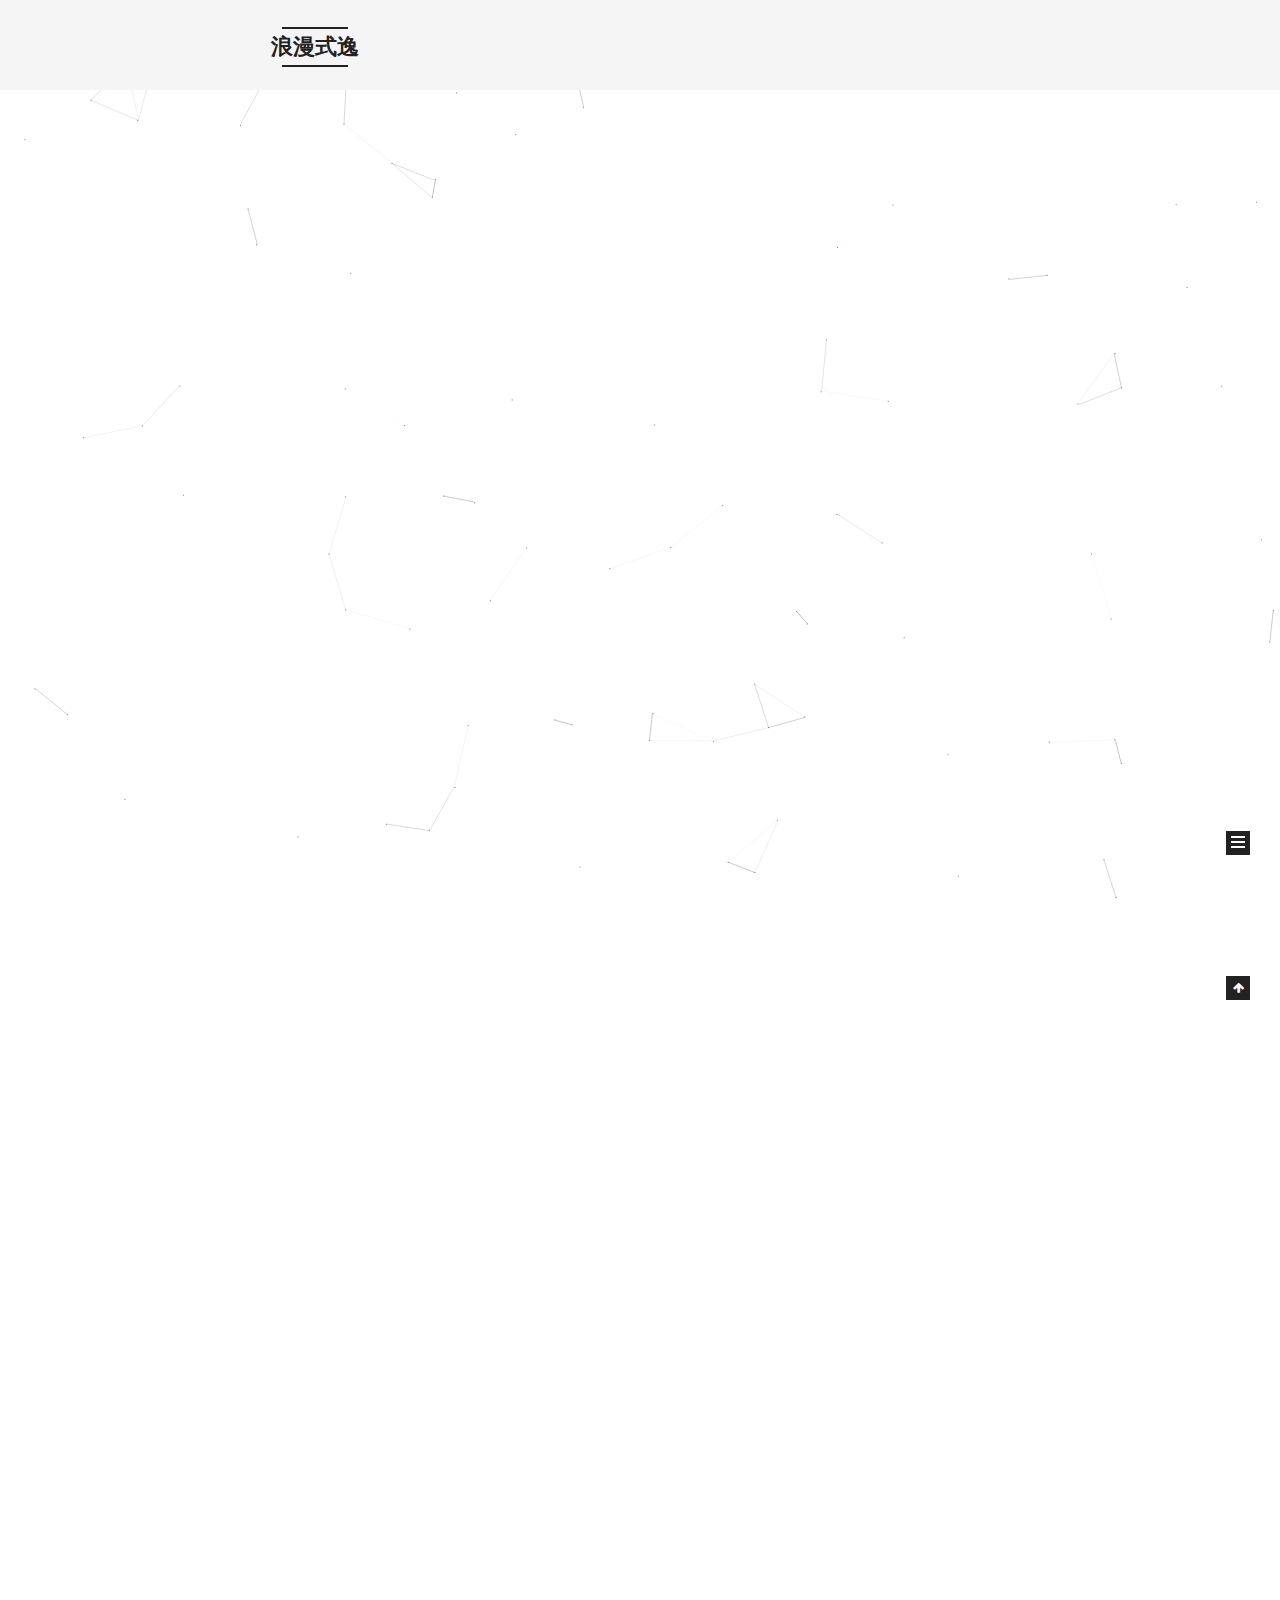
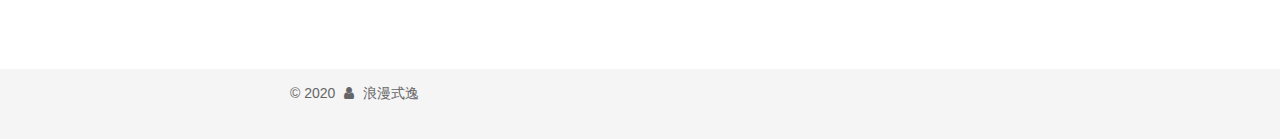
<file: index.html>
<!DOCTYPE html>



  


<html class="theme-next mist use-motion" lang="zh-Hans">
<head>
  <meta charset="UTF-8"/>
<meta http-equiv="X-UA-Compatible" content="IE=edge" />
<meta name="viewport" content="width=device-width, initial-scale=1, maximum-scale=1"/>
<meta name="theme-color" content="#222">









<meta http-equiv="Cache-Control" content="no-transform" />
<meta http-equiv="Cache-Control" content="no-siteapp" />
















  
  
  <link href="/lib/fancybox/source/jquery.fancybox.css?v=2.1.5" rel="stylesheet" type="text/css" />







<link href="/lib/font-awesome/css/font-awesome.min.css?v=4.6.2" rel="stylesheet" type="text/css" />

<link href="/css/main.css?v=5.1.4" rel="stylesheet" type="text/css" />


  <link rel="apple-touch-icon" sizes="180x180" href="/images/avatar.jpg?v=5.1.4">


  <link rel="icon" type="image/png" sizes="32x32" href="/images/avatar.jpg?v=5.1.4">


  <link rel="icon" type="image/png" sizes="16x16" href="/images/avatar.jpg?v=5.1.4">


  <link rel="mask-icon" href="/images/logo.svg?v=5.1.4" color="#222">





  <meta name="keywords" content="Hexo, NexT" />










<meta name="description" content="励志改变人生，编程改变命运">
<meta property="og:type" content="website">
<meta property="og:title" content="浪漫式逸">
<meta property="og:url" content="http://yoursite.com/index.html">
<meta property="og:site_name" content="浪漫式逸">
<meta property="og:description" content="励志改变人生，编程改变命运">
<meta property="article:author" content="浪漫式逸">
<meta name="twitter:card" content="summary">



<script type="text/javascript" id="hexo.configurations">
  var NexT = window.NexT || {};
  var CONFIG = {
    root: '/',
    scheme: 'Mist',
    version: '5.1.4',
    sidebar: {"position":"left","display":"always","offset":12,"b2t":false,"scrollpercent":false,"onmobile":false},
    fancybox: true,
    tabs: true,
    motion: {"enable":true,"async":false,"transition":{"post_block":"fadeIn","post_header":"slideDownIn","post_body":"slideDownIn","coll_header":"slideLeftIn","sidebar":"slideUpIn"}},
    duoshuo: {
      userId: '0',
      author: '博主'
    },
    algolia: {
      applicationID: '',
      apiKey: '',
      indexName: '',
      hits: {"per_page":10},
      labels: {"input_placeholder":"Search for Posts","hits_empty":"We didn't find any results for the search: ${query}","hits_stats":"${hits} results found in ${time} ms"}
    }
  };
</script>



  <link rel="canonical" href="http://yoursite.com/"/>





  <title>浪漫式逸</title>
  








<meta name="generator" content="Hexo 4.2.0"></head>

<body itemscope itemtype="http://schema.org/WebPage" lang="zh-Hans">

  
  
    
  

  <div class="container sidebar-position-left 
  page-home">
    <div class="headband"></div>

    <header id="header" class="header" itemscope itemtype="http://schema.org/WPHeader">
      <div class="header-inner"><div class="site-brand-wrapper">
  <div class="site-meta ">
    

    <div class="custom-logo-site-title">
      <a href="/"  class="brand" rel="start">
        <span class="logo-line-before"><i></i></span>
        <span class="site-title">浪漫式逸</span>
        <span class="logo-line-after"><i></i></span>
      </a>
    </div>
      
        <p class="site-subtitle">励志改变人生，编程改变命运</p>
      
  </div>

  <div class="site-nav-toggle">
    <button>
      <span class="btn-bar"></span>
      <span class="btn-bar"></span>
      <span class="btn-bar"></span>
    </button>
  </div>
</div>

<nav class="site-nav">
  

  
    <ul id="menu" class="menu">
      
        
        <li class="menu-item menu-item-home">
          <a href="/" rel="section">
            
              <i class="menu-item-icon fa fa-fw fa-home"></i> <br />
            
            首页
          </a>
        </li>
      
        
        <li class="menu-item menu-item-tags">
          <a href="/tags/" rel="section">
            
              <i class="menu-item-icon fa fa-fw fa-tags"></i> <br />
            
            标签
          </a>
        </li>
      
        
        <li class="menu-item menu-item-categories">
          <a href="/categories/" rel="section">
            
              <i class="menu-item-icon fa fa-fw fa-th"></i> <br />
            
            分类
          </a>
        </li>
      
        
        <li class="menu-item menu-item-archives">
          <a href="/archives/" rel="section">
            
              <i class="menu-item-icon fa fa-fw fa-archive"></i> <br />
            
            归档
          </a>
        </li>
      
        
        <li class="menu-item menu-item-about">
          <a href="/about/" rel="section">
            
              <i class="menu-item-icon fa fa-fw fa-user"></i> <br />
            
            关于
          </a>
        </li>
      

      
    </ul>
  

  
</nav>



 </div>
    </header>

    <main id="main" class="main">
      <div class="main-inner">
        <div class="content-wrap">
          <div id="content" class="content">
            
  <section id="posts" class="posts-expand">
    
      

  

  
  
  

  <article class="post post-type-normal" itemscope itemtype="http://schema.org/Article">
  
  
  
  <div class="post-block">
    <link itemprop="mainEntityOfPage" href="http://yoursite.com/2020/01/16/%E5%A5%BD%E5%A5%BD%E5%AD%A6%E4%B9%A0/">

    <span hidden itemprop="author" itemscope itemtype="http://schema.org/Person">
      <meta itemprop="name" content="浪漫式逸">
      <meta itemprop="description" content="">
      <meta itemprop="image" content="/images/avatar.jpg">
    </span>

    <span hidden itemprop="publisher" itemscope itemtype="http://schema.org/Organization">
      <meta itemprop="name" content="浪漫式逸">
    </span>

    
      <header class="post-header">

        
        
          <h1 class="post-title" itemprop="name headline">
                
                <a class="post-title-link" href="/2020/01/16/%E5%A5%BD%E5%A5%BD%E5%AD%A6%E4%B9%A0/" itemprop="url">好好学习</a></h1>
        

        <div class="post-meta">
          <span class="post-time">
            
              <span class="post-meta-item-icon">
                <i class="fa fa-calendar-o"></i>
              </span>
              
                <span class="post-meta-item-text">发表于</span>
              
              <time title="创建于" itemprop="dateCreated datePublished" datetime="2020-01-16T16:26:37+08:00">
                2020-01-16
              </time>
            

            

            
          </span>

          
            <span class="post-category" >
            
              <span class="post-meta-divider">|</span>
            
              <span class="post-meta-item-icon">
                <i class="fa fa-folder-o"></i>
              </span>
              
                <span class="post-meta-item-text">分类于</span>
              
              
                <span itemprop="about" itemscope itemtype="http://schema.org/Thing">
                  <a href="/categories/webpack/" itemprop="url" rel="index">
                    <span itemprop="name">webpack</span>
                  </a>
                </span>

                
                
              
            </span>
          

          
            
          

          
          

          

          

          

        </div>
      </header>
    

    
    
    
    <div class="post-body" itemprop="articleBody">

      
      

      
        
          
            <h2 id="第一章"><a href="#第一章" class="headerlink" title="第一章"></a>第一章</h2><p>你好啊</p>

          
        
      
    </div>
    
    
    

    

    

    

    <footer class="post-footer">
      

      

      

      
      
        <div class="post-eof"></div>
      
    </footer>
  </div>
  
  
  
  </article>


    
      

  

  
  
  

  <article class="post post-type-normal" itemscope itemtype="http://schema.org/Article">
  
  
  
  <div class="post-block">
    <link itemprop="mainEntityOfPage" href="http://yoursite.com/2020/01/16/%E6%88%91%E6%98%AF%E6%A0%87%E7%AD%BE/">

    <span hidden itemprop="author" itemscope itemtype="http://schema.org/Person">
      <meta itemprop="name" content="浪漫式逸">
      <meta itemprop="description" content="">
      <meta itemprop="image" content="/images/avatar.jpg">
    </span>

    <span hidden itemprop="publisher" itemscope itemtype="http://schema.org/Organization">
      <meta itemprop="name" content="浪漫式逸">
    </span>

    
      <header class="post-header">

        
        
          <h1 class="post-title" itemprop="name headline">
                
                <a class="post-title-link" href="/2020/01/16/%E6%88%91%E6%98%AF%E6%A0%87%E7%AD%BE/" itemprop="url">我是标签</a></h1>
        

        <div class="post-meta">
          <span class="post-time">
            
              <span class="post-meta-item-icon">
                <i class="fa fa-calendar-o"></i>
              </span>
              
                <span class="post-meta-item-text">发表于</span>
              
              <time title="创建于" itemprop="dateCreated datePublished" datetime="2020-01-16T14:06:08+08:00">
                2020-01-16
              </time>
            

            

            
          </span>

          
            <span class="post-category" >
            
              <span class="post-meta-divider">|</span>
            
              <span class="post-meta-item-icon">
                <i class="fa fa-folder-o"></i>
              </span>
              
                <span class="post-meta-item-text">分类于</span>
              
              
                <span itemprop="about" itemscope itemtype="http://schema.org/Thing">
                  <a href="/categories/webpack/" itemprop="url" rel="index">
                    <span itemprop="name">webpack</span>
                  </a>
                </span>

                
                
              
            </span>
          

          
            
          

          
          

          

          

          

        </div>
      </header>
    

    
    
    
    <div class="post-body" itemprop="articleBody">

      
      

      
        
          
            
          
        
      
    </div>
    
    
    

    

    

    

    <footer class="post-footer">
      

      

      

      
      
        <div class="post-eof"></div>
      
    </footer>
  </div>
  
  
  
  </article>


    
      

  

  
  
  

  <article class="post post-type-normal" itemscope itemtype="http://schema.org/Article">
  
  
  
  <div class="post-block">
    <link itemprop="mainEntityOfPage" href="http://yoursite.com/2020/01/15/hello-world/">

    <span hidden itemprop="author" itemscope itemtype="http://schema.org/Person">
      <meta itemprop="name" content="浪漫式逸">
      <meta itemprop="description" content="">
      <meta itemprop="image" content="/images/avatar.jpg">
    </span>

    <span hidden itemprop="publisher" itemscope itemtype="http://schema.org/Organization">
      <meta itemprop="name" content="浪漫式逸">
    </span>

    
      <header class="post-header">

        
        
          <h1 class="post-title" itemprop="name headline">
                
                <a class="post-title-link" href="/2020/01/15/hello-world/" itemprop="url">Hello World</a></h1>
        

        <div class="post-meta">
          <span class="post-time">
            
              <span class="post-meta-item-icon">
                <i class="fa fa-calendar-o"></i>
              </span>
              
                <span class="post-meta-item-text">发表于</span>
              
              <time title="创建于" itemprop="dateCreated datePublished" datetime="2020-01-15T16:57:35+08:00">
                2020-01-15
              </time>
            

            

            
          </span>

          
            <span class="post-category" >
            
              <span class="post-meta-divider">|</span>
            
              <span class="post-meta-item-icon">
                <i class="fa fa-folder-o"></i>
              </span>
              
                <span class="post-meta-item-text">分类于</span>
              
              
                <span itemprop="about" itemscope itemtype="http://schema.org/Thing">
                  <a href="/categories/JavaScript/" itemprop="url" rel="index">
                    <span itemprop="name">JavaScript</span>
                  </a>
                </span>

                
                
              
            </span>
          

          
            
          

          
          

          

          

          

        </div>
      </header>
    

    
    
    
    <div class="post-body" itemprop="articleBody">

      
      

      
        
          
            <p>Welcome to <a href="https://hexo.io/" target="_blank" rel="noopener">Hexo</a>! This is your very first post. Check <a href="https://hexo.io/docs/" target="_blank" rel="noopener">documentation</a> for more info. If you get any problems when using Hexo, you can find the answer in <a href="https://hexo.io/docs/troubleshooting.html" target="_blank" rel="noopener">troubleshooting</a> or you can ask me on <a href="https://github.com/hexojs/hexo/issues" target="_blank" rel="noopener">GitHub</a>.</p>
<h2 id="Quick-Start"><a href="#Quick-Start" class="headerlink" title="Quick Start"></a>Quick Start</h2><h3 id="Create-a-new-post"><a href="#Create-a-new-post" class="headerlink" title="Create a new post"></a>Create a new post</h3><figure class="highlight bash"><table><tr><td class="gutter"><pre><span class="line">1</span><br></pre></td><td class="code"><pre><span class="line">$ hexo new <span class="string">"My New Post"</span></span><br></pre></td></tr></table></figure>

<p>More info: <a href="https://hexo.io/docs/writing.html" target="_blank" rel="noopener">Writing</a></p>
<h3 id="Run-server"><a href="#Run-server" class="headerlink" title="Run server"></a>Run server</h3><figure class="highlight bash"><table><tr><td class="gutter"><pre><span class="line">1</span><br></pre></td><td class="code"><pre><span class="line">$ hexo server</span><br></pre></td></tr></table></figure>

<p>More info: <a href="https://hexo.io/docs/server.html" target="_blank" rel="noopener">Server</a></p>
<h3 id="Generate-static-files"><a href="#Generate-static-files" class="headerlink" title="Generate static files"></a>Generate static files</h3><figure class="highlight bash"><table><tr><td class="gutter"><pre><span class="line">1</span><br></pre></td><td class="code"><pre><span class="line">$ hexo generate</span><br></pre></td></tr></table></figure>

<p>More info: <a href="https://hexo.io/docs/generating.html" target="_blank" rel="noopener">Generating</a></p>
<h3 id="Deploy-to-remote-sites"><a href="#Deploy-to-remote-sites" class="headerlink" title="Deploy to remote sites"></a>Deploy to remote sites</h3><figure class="highlight bash"><table><tr><td class="gutter"><pre><span class="line">1</span><br></pre></td><td class="code"><pre><span class="line">$ hexo deploy</span><br></pre></td></tr></table></figure>

<p>More info: <a href="https://hexo.io/docs/one-command-deployment.html" target="_blank" rel="noopener">Deployment</a></p>

          
        
      
    </div>
    
    
    

    

    

    

    <footer class="post-footer">
      

      

      

      
      
        <div class="post-eof"></div>
      
    </footer>
  </div>
  
  
  
  </article>


    
  </section>

  


          </div>
          


          

        </div>
        
          
  
  <div class="sidebar-toggle">
    <div class="sidebar-toggle-line-wrap">
      <span class="sidebar-toggle-line sidebar-toggle-line-first"></span>
      <span class="sidebar-toggle-line sidebar-toggle-line-middle"></span>
      <span class="sidebar-toggle-line sidebar-toggle-line-last"></span>
    </div>
  </div>

  <aside id="sidebar" class="sidebar">
    
    <div class="sidebar-inner">

      

      

      <section class="site-overview-wrap sidebar-panel sidebar-panel-active">
        <div class="site-overview">
          <div class="site-author motion-element" itemprop="author" itemscope itemtype="http://schema.org/Person">
            
              <img class="site-author-image" itemprop="image"
                src="/images/avatar.jpg"
                alt="浪漫式逸" />
            
              <p class="site-author-name" itemprop="name">浪漫式逸</p>
              <p class="site-description motion-element" itemprop="description">励志改变人生，编程改变命运</p>
          </div>

          <nav class="site-state motion-element">

            
              <div class="site-state-item site-state-posts">
              
                <a href="/archives/%7C%7C%20archive">
              
                  <span class="site-state-item-count">3</span>
                  <span class="site-state-item-name">日志</span>
                </a>
              </div>
            

            
              
              
              <div class="site-state-item site-state-categories">
                <a href="/categories/index.html">
                  <span class="site-state-item-count">2</span>
                  <span class="site-state-item-name">分类</span>
                </a>
              </div>
            

            
              
              
              <div class="site-state-item site-state-tags">
                <a href="/tags/index.html">
                  <span class="site-state-item-count">1</span>
                  <span class="site-state-item-name">标签</span>
                </a>
              </div>
            

          </nav>

          

          
            <div class="links-of-author motion-element">
                
                  <span class="links-of-author-item">
                    <a href="https://github.com/yuanguoyi" target="_blank" title="GitHub">
                      
                        <i class="fa fa-fw fa-github"></i>GitHub</a>
                  </span>
                
                  <span class="links-of-author-item">
                    <a href="mailto:714354905@qq.com" target="_blank" title="E-Mail">
                      
                        <i class="fa fa-fw fa-envelope"></i>E-Mail</a>
                  </span>
                
                  <span class="links-of-author-item">
                    <a href="https://juejin.im/user/5c63e8f8e51d457fa676e3cb" target="_blank" title="Google">
                      
                        <i class="fa fa-fw fa-google"></i>Google</a>
                  </span>
                
            </div>
          

          
          

          
          
            <div class="links-of-blogroll motion-element links-of-blogroll-block">
              <div class="links-of-blogroll-title">
                <i class="fa  fa-fw fa-link"></i>
                友情链接
              </div>
              <ul class="links-of-blogroll-list">
                
                  <li class="links-of-blogroll-item">
                    <a href="http://www.baidu.com/" title="百度" target="_blank">百度</a>
                  </li>
                
              </ul>
            </div>
          

          

        </div>
      </section>

      

      

    </div>
  </aside>


        
      </div>
    </main>

    <footer id="footer" class="footer">
      <div class="footer-inner">
        <div class="copyright">&copy; <span itemprop="copyrightYear">2020</span>
  <span class="with-love">
    <i class="fa fa-user"></i>
  </span>
  <span class="author" itemprop="copyrightHolder">浪漫式逸</span>

  
</div>









        







        
      </div>
    </footer>

    
      <div class="back-to-top">
        <i class="fa fa-arrow-up"></i>
        
      </div>
    

    

  </div>

  

<script type="text/javascript">
  if (Object.prototype.toString.call(window.Promise) !== '[object Function]') {
    window.Promise = null;
  }
</script>









  


  











  
  
    <script type="text/javascript" src="/lib/jquery/index.js?v=2.1.3"></script>
  

  
  
    <script type="text/javascript" src="/lib/fastclick/lib/fastclick.min.js?v=1.0.6"></script>
  

  
  
    <script type="text/javascript" src="/lib/jquery_lazyload/jquery.lazyload.js?v=1.9.7"></script>
  

  
  
    <script type="text/javascript" src="/lib/velocity/velocity.min.js?v=1.2.1"></script>
  

  
  
    <script type="text/javascript" src="/lib/velocity/velocity.ui.min.js?v=1.2.1"></script>
  

  
  
    <script type="text/javascript" src="/lib/fancybox/source/jquery.fancybox.pack.js?v=2.1.5"></script>
  

  
  
    <script type="text/javascript" src="/lib/canvas-nest/canvas-nest.min.js"></script>
  


  


  <script type="text/javascript" src="/js/src/utils.js?v=5.1.4"></script>

  <script type="text/javascript" src="/js/src/motion.js?v=5.1.4"></script>



  
  

  

  


  <script type="text/javascript" src="/js/src/bootstrap.js?v=5.1.4"></script>



  


  




	





  





  












  





  

  

  

  
  

  

  

  

</body>
</html>
</file>
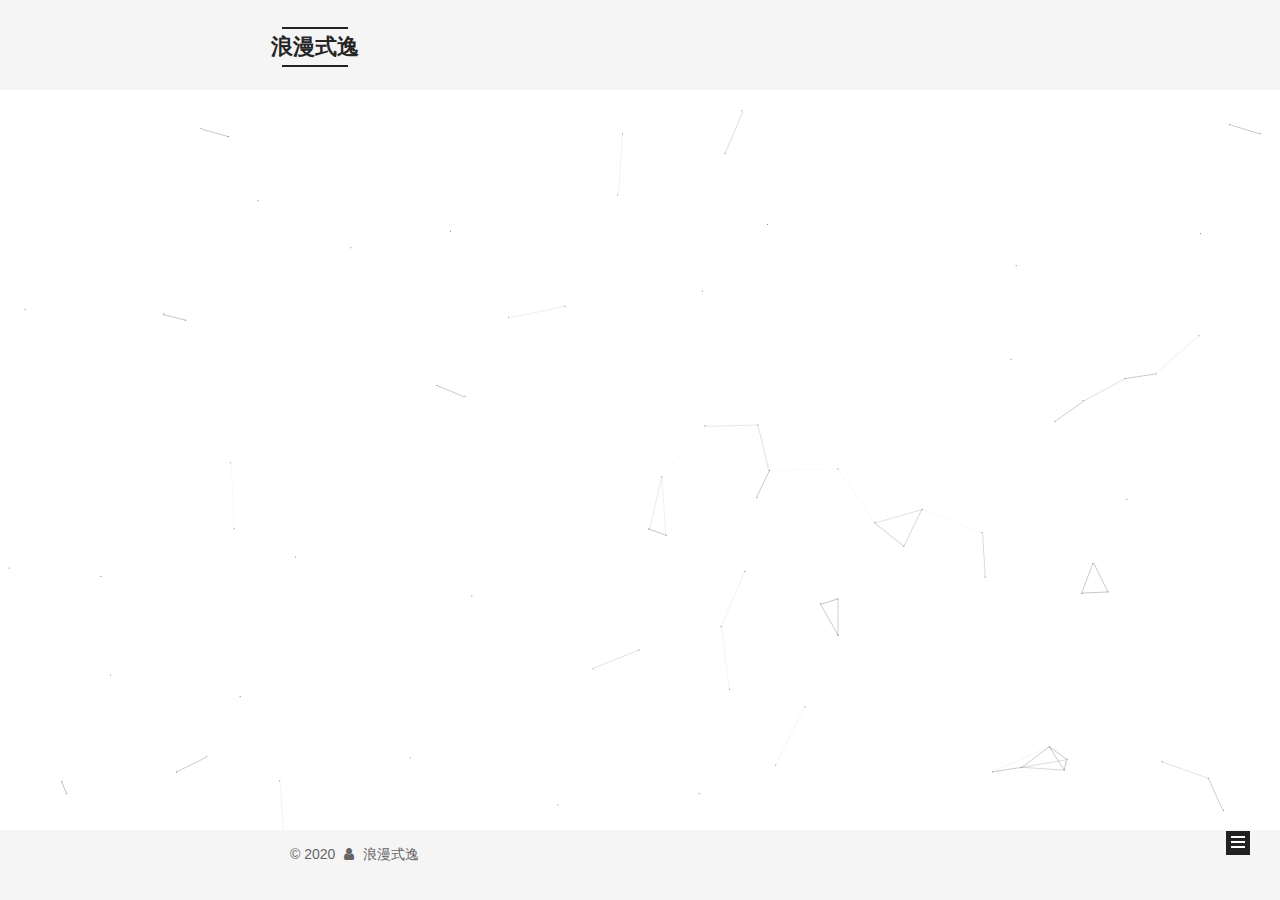
<file: archives/index.html>
<!DOCTYPE html>



  


<html class="theme-next mist use-motion" lang="zh-Hans">
<head>
  <meta charset="UTF-8"/>
<meta http-equiv="X-UA-Compatible" content="IE=edge" />
<meta name="viewport" content="width=device-width, initial-scale=1, maximum-scale=1"/>
<meta name="theme-color" content="#222">









<meta http-equiv="Cache-Control" content="no-transform" />
<meta http-equiv="Cache-Control" content="no-siteapp" />
















  
  
  <link href="/lib/fancybox/source/jquery.fancybox.css?v=2.1.5" rel="stylesheet" type="text/css" />







<link href="/lib/font-awesome/css/font-awesome.min.css?v=4.6.2" rel="stylesheet" type="text/css" />

<link href="/css/main.css?v=5.1.4" rel="stylesheet" type="text/css" />


  <link rel="apple-touch-icon" sizes="180x180" href="/images/avatar.jpg?v=5.1.4">


  <link rel="icon" type="image/png" sizes="32x32" href="/images/avatar.jpg?v=5.1.4">


  <link rel="icon" type="image/png" sizes="16x16" href="/images/avatar.jpg?v=5.1.4">


  <link rel="mask-icon" href="/images/logo.svg?v=5.1.4" color="#222">





  <meta name="keywords" content="Hexo, NexT" />










<meta name="description" content="励志改变人生，编程改变命运">
<meta property="og:type" content="website">
<meta property="og:title" content="浪漫式逸">
<meta property="og:url" content="http://yoursite.com/archives/index.html">
<meta property="og:site_name" content="浪漫式逸">
<meta property="og:description" content="励志改变人生，编程改变命运">
<meta property="article:author" content="浪漫式逸">
<meta name="twitter:card" content="summary">



<script type="text/javascript" id="hexo.configurations">
  var NexT = window.NexT || {};
  var CONFIG = {
    root: '/',
    scheme: 'Mist',
    version: '5.1.4',
    sidebar: {"position":"left","display":"always","offset":12,"b2t":false,"scrollpercent":false,"onmobile":false},
    fancybox: true,
    tabs: true,
    motion: {"enable":true,"async":false,"transition":{"post_block":"fadeIn","post_header":"slideDownIn","post_body":"slideDownIn","coll_header":"slideLeftIn","sidebar":"slideUpIn"}},
    duoshuo: {
      userId: '0',
      author: '博主'
    },
    algolia: {
      applicationID: '',
      apiKey: '',
      indexName: '',
      hits: {"per_page":10},
      labels: {"input_placeholder":"Search for Posts","hits_empty":"We didn't find any results for the search: ${query}","hits_stats":"${hits} results found in ${time} ms"}
    }
  };
</script>



  <link rel="canonical" href="http://yoursite.com/archives/"/>





  <title>归档 | 浪漫式逸</title>
  








<meta name="generator" content="Hexo 4.2.0"></head>

<body itemscope itemtype="http://schema.org/WebPage" lang="zh-Hans">

  
  
    
  

  <div class="container sidebar-position-left page-archive">
    <div class="headband"></div>

    <header id="header" class="header" itemscope itemtype="http://schema.org/WPHeader">
      <div class="header-inner"><div class="site-brand-wrapper">
  <div class="site-meta ">
    

    <div class="custom-logo-site-title">
      <a href="/"  class="brand" rel="start">
        <span class="logo-line-before"><i></i></span>
        <span class="site-title">浪漫式逸</span>
        <span class="logo-line-after"><i></i></span>
      </a>
    </div>
      
        <p class="site-subtitle">励志改变人生，编程改变命运</p>
      
  </div>

  <div class="site-nav-toggle">
    <button>
      <span class="btn-bar"></span>
      <span class="btn-bar"></span>
      <span class="btn-bar"></span>
    </button>
  </div>
</div>

<nav class="site-nav">
  

  
    <ul id="menu" class="menu">
      
        
        <li class="menu-item menu-item-home">
          <a href="/" rel="section">
            
              <i class="menu-item-icon fa fa-fw fa-home"></i> <br />
            
            首页
          </a>
        </li>
      
        
        <li class="menu-item menu-item-tags">
          <a href="/tags/" rel="section">
            
              <i class="menu-item-icon fa fa-fw fa-tags"></i> <br />
            
            标签
          </a>
        </li>
      
        
        <li class="menu-item menu-item-categories">
          <a href="/categories/" rel="section">
            
              <i class="menu-item-icon fa fa-fw fa-th"></i> <br />
            
            分类
          </a>
        </li>
      
        
        <li class="menu-item menu-item-archives">
          <a href="/archives/" rel="section">
            
              <i class="menu-item-icon fa fa-fw fa-archive"></i> <br />
            
            归档
          </a>
        </li>
      
        
        <li class="menu-item menu-item-about">
          <a href="/about/" rel="section">
            
              <i class="menu-item-icon fa fa-fw fa-user"></i> <br />
            
            关于
          </a>
        </li>
      

      
    </ul>
  

  
</nav>



 </div>
    </header>

    <main id="main" class="main">
      <div class="main-inner">
        <div class="content-wrap">
          <div id="content" class="content">
            

  
  
  
  <div class="post-block archive">
    <div id="posts" class="posts-collapse">
      <span class="archive-move-on"></span>

      <span class="archive-page-counter">
        
        
        
          
        
        嗯..! 目前共计 4 篇日志。 继续努力。
      </span>

      

        
        
        

        
          
          <div class="collection-title">
            <h1 class="archive-year" id="archive-year-2020">2020</h1>
          </div>
        
        

        

  <article class="post post-type-normal" itemscope itemtype="http://schema.org/Article">
    <header class="post-header">

      <h2 class="post-title">
        
            <a class="post-title-link" href="/2020/01/16/%E5%93%88%E5%93%88-1/" itemprop="url">
              
                <span itemprop="name">哈哈</span>
              
            </a>
        
      </h2>

      <div class="post-meta">
        <time class="post-time" itemprop="dateCreated"
              datetime="2020-01-16T17:05:00+08:00"
              content="2020-01-16" >
          01-16
        </time>
      </div>

    </header>
  </article>



      

        
        
        

        
        

        

  <article class="post post-type-normal" itemscope itemtype="http://schema.org/Article">
    <header class="post-header">

      <h2 class="post-title">
        
            <a class="post-title-link" href="/2020/01/16/%E5%A5%BD%E5%A5%BD%E5%AD%A6%E4%B9%A0/" itemprop="url">
              
                <span itemprop="name">好好学习</span>
              
            </a>
        
      </h2>

      <div class="post-meta">
        <time class="post-time" itemprop="dateCreated"
              datetime="2020-01-16T16:26:37+08:00"
              content="2020-01-16" >
          01-16
        </time>
      </div>

    </header>
  </article>



      

        
        
        

        
        

        

  <article class="post post-type-normal" itemscope itemtype="http://schema.org/Article">
    <header class="post-header">

      <h2 class="post-title">
        
            <a class="post-title-link" href="/2020/01/16/%E6%88%91%E6%98%AF%E6%A0%87%E7%AD%BE/" itemprop="url">
              
                <span itemprop="name">我是标签</span>
              
            </a>
        
      </h2>

      <div class="post-meta">
        <time class="post-time" itemprop="dateCreated"
              datetime="2020-01-16T14:06:08+08:00"
              content="2020-01-16" >
          01-16
        </time>
      </div>

    </header>
  </article>



      

        
        
        

        
        

        

  <article class="post post-type-normal" itemscope itemtype="http://schema.org/Article">
    <header class="post-header">

      <h2 class="post-title">
        
            <a class="post-title-link" href="/2020/01/15/hello-world/" itemprop="url">
              
                <span itemprop="name">Hello World</span>
              
            </a>
        
      </h2>

      <div class="post-meta">
        <time class="post-time" itemprop="dateCreated"
              datetime="2020-01-15T16:57:35+08:00"
              content="2020-01-15" >
          01-15
        </time>
      </div>

    </header>
  </article>



      

    </div>
  </div>
  
  
  

  



          </div>
          


          

        </div>
        
          
  
  <div class="sidebar-toggle">
    <div class="sidebar-toggle-line-wrap">
      <span class="sidebar-toggle-line sidebar-toggle-line-first"></span>
      <span class="sidebar-toggle-line sidebar-toggle-line-middle"></span>
      <span class="sidebar-toggle-line sidebar-toggle-line-last"></span>
    </div>
  </div>

  <aside id="sidebar" class="sidebar">
    
    <div class="sidebar-inner">

      

      

      <section class="site-overview-wrap sidebar-panel sidebar-panel-active">
        <div class="site-overview">
          <div class="site-author motion-element" itemprop="author" itemscope itemtype="http://schema.org/Person">
            
              <img class="site-author-image" itemprop="image"
                src="/images/avatar.jpg"
                alt="浪漫式逸" />
            
              <p class="site-author-name" itemprop="name">浪漫式逸</p>
              <p class="site-description motion-element" itemprop="description">励志改变人生，编程改变命运</p>
          </div>

          <nav class="site-state motion-element">

            
              <div class="site-state-item site-state-posts">
              
                <a href="/archives/%7C%7C%20archive">
              
                  <span class="site-state-item-count">4</span>
                  <span class="site-state-item-name">日志</span>
                </a>
              </div>
            

            
              
              
              <div class="site-state-item site-state-categories">
                <a href="/categories/index.html">
                  <span class="site-state-item-count">3</span>
                  <span class="site-state-item-name">分类</span>
                </a>
              </div>
            

            
              
              
              <div class="site-state-item site-state-tags">
                <a href="/tags/index.html">
                  <span class="site-state-item-count">1</span>
                  <span class="site-state-item-name">标签</span>
                </a>
              </div>
            

          </nav>

          

          
            <div class="links-of-author motion-element">
                
                  <span class="links-of-author-item">
                    <a href="https://github.com/yuanguoyi" target="_blank" title="GitHub">
                      
                        <i class="fa fa-fw fa-github"></i>GitHub</a>
                  </span>
                
                  <span class="links-of-author-item">
                    <a href="mailto:714354905@qq.com" target="_blank" title="E-Mail">
                      
                        <i class="fa fa-fw fa-envelope"></i>E-Mail</a>
                  </span>
                
                  <span class="links-of-author-item">
                    <a href="https://juejin.im/user/5c63e8f8e51d457fa676e3cb" target="_blank" title="Google">
                      
                        <i class="fa fa-fw fa-google"></i>Google</a>
                  </span>
                
            </div>
          

          
          

          
          
            <div class="links-of-blogroll motion-element links-of-blogroll-block">
              <div class="links-of-blogroll-title">
                <i class="fa  fa-fw fa-link"></i>
                友情链接
              </div>
              <ul class="links-of-blogroll-list">
                
                  <li class="links-of-blogroll-item">
                    <a href="http://www.baidu.com/" title="百度" target="_blank">百度</a>
                  </li>
                
              </ul>
            </div>
          

          

        </div>
      </section>

      

      

    </div>
  </aside>


        
      </div>
    </main>

    <footer id="footer" class="footer">
      <div class="footer-inner">
        <div class="copyright">&copy; <span itemprop="copyrightYear">2020</span>
  <span class="with-love">
    <i class="fa fa-user"></i>
  </span>
  <span class="author" itemprop="copyrightHolder">浪漫式逸</span>

  
</div>









        







        
      </div>
    </footer>

    
      <div class="back-to-top">
        <i class="fa fa-arrow-up"></i>
        
      </div>
    

    

  </div>

  

<script type="text/javascript">
  if (Object.prototype.toString.call(window.Promise) !== '[object Function]') {
    window.Promise = null;
  }
</script>









  


  











  
  
    <script type="text/javascript" src="/lib/jquery/index.js?v=2.1.3"></script>
  

  
  
    <script type="text/javascript" src="/lib/fastclick/lib/fastclick.min.js?v=1.0.6"></script>
  

  
  
    <script type="text/javascript" src="/lib/jquery_lazyload/jquery.lazyload.js?v=1.9.7"></script>
  

  
  
    <script type="text/javascript" src="/lib/velocity/velocity.min.js?v=1.2.1"></script>
  

  
  
    <script type="text/javascript" src="/lib/velocity/velocity.ui.min.js?v=1.2.1"></script>
  

  
  
    <script type="text/javascript" src="/lib/fancybox/source/jquery.fancybox.pack.js?v=2.1.5"></script>
  

  
  
    <script type="text/javascript" src="/lib/canvas-nest/canvas-nest.min.js"></script>
  


  


  <script type="text/javascript" src="/js/src/utils.js?v=5.1.4"></script>

  <script type="text/javascript" src="/js/src/motion.js?v=5.1.4"></script>



  
  

  

  


  <script type="text/javascript" src="/js/src/bootstrap.js?v=5.1.4"></script>



  


  




	





  





  












  





  

  

  

  
  

  

  

  

</body>
</html>
</file>
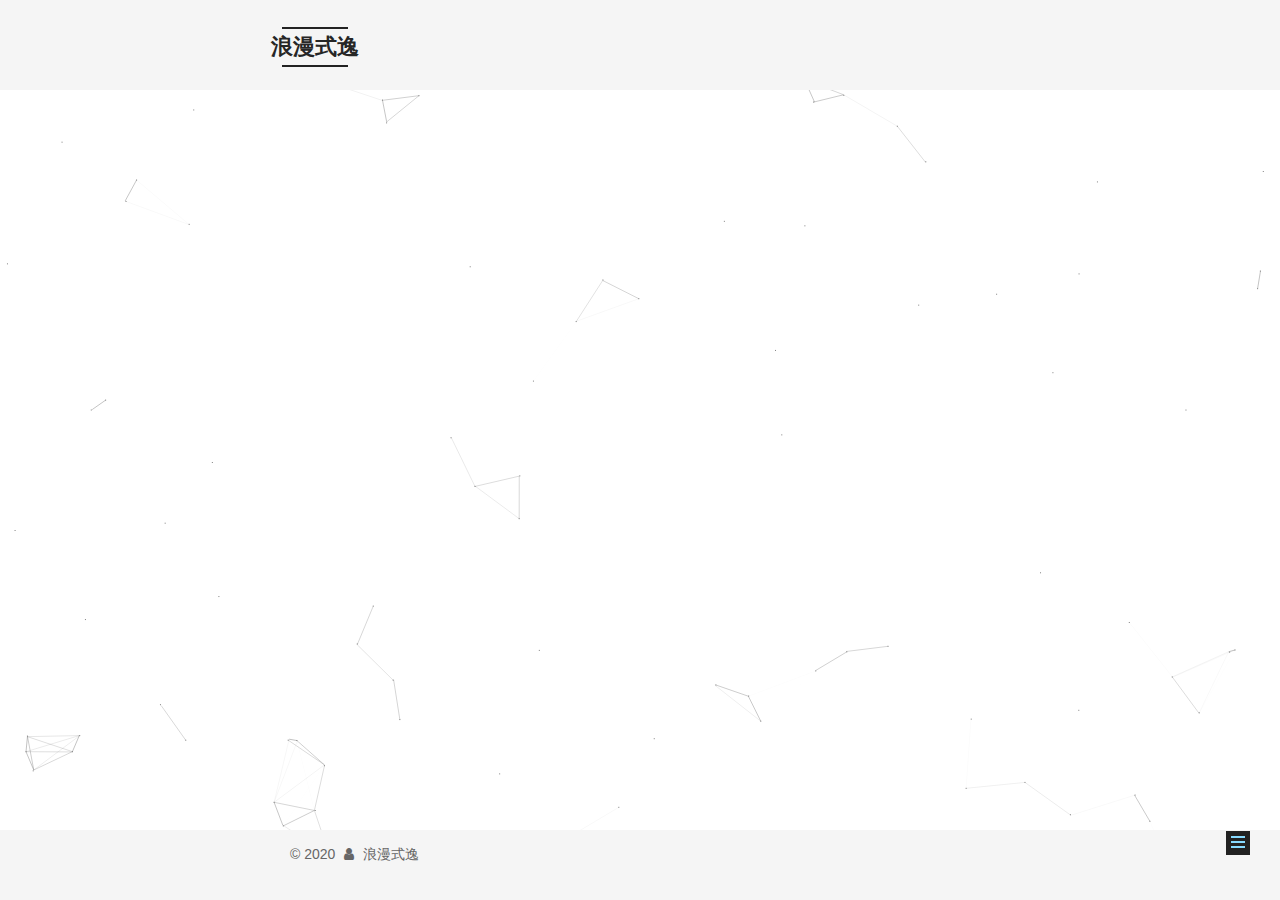
<file: categories/index.html>
<!DOCTYPE html>



  


<html class="theme-next mist use-motion" lang="zh-Hans">
<head>
  <meta charset="UTF-8"/>
<meta http-equiv="X-UA-Compatible" content="IE=edge" />
<meta name="viewport" content="width=device-width, initial-scale=1, maximum-scale=1"/>
<meta name="theme-color" content="#222">









<meta http-equiv="Cache-Control" content="no-transform" />
<meta http-equiv="Cache-Control" content="no-siteapp" />
















  
  
  <link href="/lib/fancybox/source/jquery.fancybox.css?v=2.1.5" rel="stylesheet" type="text/css" />







<link href="/lib/font-awesome/css/font-awesome.min.css?v=4.6.2" rel="stylesheet" type="text/css" />

<link href="/css/main.css?v=5.1.4" rel="stylesheet" type="text/css" />


  <link rel="apple-touch-icon" sizes="180x180" href="/images/avatar.jpg?v=5.1.4">


  <link rel="icon" type="image/png" sizes="32x32" href="/images/avatar.jpg?v=5.1.4">


  <link rel="icon" type="image/png" sizes="16x16" href="/images/avatar.jpg?v=5.1.4">


  <link rel="mask-icon" href="/images/logo.svg?v=5.1.4" color="#222">





  <meta name="keywords" content="Hexo, NexT" />










<meta name="description" content="励志改变人生，编程改变命运">
<meta property="og:type" content="website">
<meta property="og:title" content="分类">
<meta property="og:url" content="http://yoursite.com/categories/index.html">
<meta property="og:site_name" content="浪漫式逸">
<meta property="og:description" content="励志改变人生，编程改变命运">
<meta property="article:published_time" content="2020-01-16T07:51:54.000Z">
<meta property="article:modified_time" content="2020-01-16T08:10:44.435Z">
<meta property="article:author" content="浪漫式逸">
<meta name="twitter:card" content="summary">



<script type="text/javascript" id="hexo.configurations">
  var NexT = window.NexT || {};
  var CONFIG = {
    root: '/',
    scheme: 'Mist',
    version: '5.1.4',
    sidebar: {"position":"left","display":"always","offset":12,"b2t":false,"scrollpercent":false,"onmobile":false},
    fancybox: true,
    tabs: true,
    motion: {"enable":true,"async":false,"transition":{"post_block":"fadeIn","post_header":"slideDownIn","post_body":"slideDownIn","coll_header":"slideLeftIn","sidebar":"slideUpIn"}},
    duoshuo: {
      userId: '0',
      author: '博主'
    },
    algolia: {
      applicationID: '',
      apiKey: '',
      indexName: '',
      hits: {"per_page":10},
      labels: {"input_placeholder":"Search for Posts","hits_empty":"We didn't find any results for the search: ${query}","hits_stats":"${hits} results found in ${time} ms"}
    }
  };
</script>



  <link rel="canonical" href="http://yoursite.com/categories/"/>





  <title>分类 | 浪漫式逸</title>
  








<meta name="generator" content="Hexo 4.2.0"></head>

<body itemscope itemtype="http://schema.org/WebPage" lang="zh-Hans">

  
  
    
  

  <div class="container sidebar-position-left page-post-detail">
    <div class="headband"></div>

    <header id="header" class="header" itemscope itemtype="http://schema.org/WPHeader">
      <div class="header-inner"><div class="site-brand-wrapper">
  <div class="site-meta ">
    

    <div class="custom-logo-site-title">
      <a href="/"  class="brand" rel="start">
        <span class="logo-line-before"><i></i></span>
        <span class="site-title">浪漫式逸</span>
        <span class="logo-line-after"><i></i></span>
      </a>
    </div>
      
        <p class="site-subtitle">励志改变人生，编程改变命运</p>
      
  </div>

  <div class="site-nav-toggle">
    <button>
      <span class="btn-bar"></span>
      <span class="btn-bar"></span>
      <span class="btn-bar"></span>
    </button>
  </div>
</div>

<nav class="site-nav">
  

  
    <ul id="menu" class="menu">
      
        
        <li class="menu-item menu-item-home">
          <a href="/" rel="section">
            
              <i class="menu-item-icon fa fa-fw fa-home"></i> <br />
            
            首页
          </a>
        </li>
      
        
        <li class="menu-item menu-item-tags">
          <a href="/tags/" rel="section">
            
              <i class="menu-item-icon fa fa-fw fa-tags"></i> <br />
            
            标签
          </a>
        </li>
      
        
        <li class="menu-item menu-item-categories">
          <a href="/categories/" rel="section">
            
              <i class="menu-item-icon fa fa-fw fa-th"></i> <br />
            
            分类
          </a>
        </li>
      
        
        <li class="menu-item menu-item-archives">
          <a href="/archives/" rel="section">
            
              <i class="menu-item-icon fa fa-fw fa-archive"></i> <br />
            
            归档
          </a>
        </li>
      
        
        <li class="menu-item menu-item-about">
          <a href="/about/" rel="section">
            
              <i class="menu-item-icon fa fa-fw fa-user"></i> <br />
            
            关于
          </a>
        </li>
      

      
    </ul>
  

  
</nav>



 </div>
    </header>

    <main id="main" class="main">
      <div class="main-inner">
        <div class="content-wrap">
          <div id="content" class="content">
            

  <div id="posts" class="posts-expand">
    
    
    
    <div class="post-block page">
      <header class="post-header">

	<h1 class="post-title" itemprop="name headline">分类</h1>



</header>

      
      
      
      <div class="post-body">
        
        
          <div class="category-all-page">
            <div class="category-all-title">
                目前共计 3 个分类
            </div>
            <div class="category-all">
              <ul class="category-list"><li class="category-list-item"><a class="category-list-link" href="/categories/JavaScript/">JavaScript</a><span class="category-list-count">1</span></li><li class="category-list-item"><a class="category-list-link" href="/categories/css/">css</a><span class="category-list-count">1</span></li><li class="category-list-item"><a class="category-list-link" href="/categories/webpack/">webpack</a><span class="category-list-count">2</span></li></ul>
            </div>
          </div>
        
      </div>
      
      
      
    </div>
    
    
    
  </div>


          </div>
          


          

  



        </div>
        
          
  
  <div class="sidebar-toggle">
    <div class="sidebar-toggle-line-wrap">
      <span class="sidebar-toggle-line sidebar-toggle-line-first"></span>
      <span class="sidebar-toggle-line sidebar-toggle-line-middle"></span>
      <span class="sidebar-toggle-line sidebar-toggle-line-last"></span>
    </div>
  </div>

  <aside id="sidebar" class="sidebar">
    
    <div class="sidebar-inner">

      

      

      <section class="site-overview-wrap sidebar-panel sidebar-panel-active">
        <div class="site-overview">
          <div class="site-author motion-element" itemprop="author" itemscope itemtype="http://schema.org/Person">
            
              <img class="site-author-image" itemprop="image"
                src="/images/avatar.jpg"
                alt="浪漫式逸" />
            
              <p class="site-author-name" itemprop="name">浪漫式逸</p>
              <p class="site-description motion-element" itemprop="description">励志改变人生，编程改变命运</p>
          </div>

          <nav class="site-state motion-element">

            
              <div class="site-state-item site-state-posts">
              
                <a href="/archives/%7C%7C%20archive">
              
                  <span class="site-state-item-count">4</span>
                  <span class="site-state-item-name">日志</span>
                </a>
              </div>
            

            
              
              
              <div class="site-state-item site-state-categories">
                <a href="/categories/index.html">
                  <span class="site-state-item-count">3</span>
                  <span class="site-state-item-name">分类</span>
                </a>
              </div>
            

            
              
              
              <div class="site-state-item site-state-tags">
                <a href="/tags/index.html">
                  <span class="site-state-item-count">1</span>
                  <span class="site-state-item-name">标签</span>
                </a>
              </div>
            

          </nav>

          

          
            <div class="links-of-author motion-element">
                
                  <span class="links-of-author-item">
                    <a href="https://github.com/yuanguoyi" target="_blank" title="GitHub">
                      
                        <i class="fa fa-fw fa-github"></i>GitHub</a>
                  </span>
                
                  <span class="links-of-author-item">
                    <a href="mailto:714354905@qq.com" target="_blank" title="E-Mail">
                      
                        <i class="fa fa-fw fa-envelope"></i>E-Mail</a>
                  </span>
                
                  <span class="links-of-author-item">
                    <a href="https://juejin.im/user/5c63e8f8e51d457fa676e3cb" target="_blank" title="Google">
                      
                        <i class="fa fa-fw fa-google"></i>Google</a>
                  </span>
                
            </div>
          

          
          

          
          
            <div class="links-of-blogroll motion-element links-of-blogroll-block">
              <div class="links-of-blogroll-title">
                <i class="fa  fa-fw fa-link"></i>
                友情链接
              </div>
              <ul class="links-of-blogroll-list">
                
                  <li class="links-of-blogroll-item">
                    <a href="http://www.baidu.com/" title="百度" target="_blank">百度</a>
                  </li>
                
              </ul>
            </div>
          

          

        </div>
      </section>

      

      

    </div>
  </aside>


        
      </div>
    </main>

    <footer id="footer" class="footer">
      <div class="footer-inner">
        <div class="copyright">&copy; <span itemprop="copyrightYear">2020</span>
  <span class="with-love">
    <i class="fa fa-user"></i>
  </span>
  <span class="author" itemprop="copyrightHolder">浪漫式逸</span>

  
</div>









        







        
      </div>
    </footer>

    
      <div class="back-to-top">
        <i class="fa fa-arrow-up"></i>
        
      </div>
    

    

  </div>

  

<script type="text/javascript">
  if (Object.prototype.toString.call(window.Promise) !== '[object Function]') {
    window.Promise = null;
  }
</script>









  


  











  
  
    <script type="text/javascript" src="/lib/jquery/index.js?v=2.1.3"></script>
  

  
  
    <script type="text/javascript" src="/lib/fastclick/lib/fastclick.min.js?v=1.0.6"></script>
  

  
  
    <script type="text/javascript" src="/lib/jquery_lazyload/jquery.lazyload.js?v=1.9.7"></script>
  

  
  
    <script type="text/javascript" src="/lib/velocity/velocity.min.js?v=1.2.1"></script>
  

  
  
    <script type="text/javascript" src="/lib/velocity/velocity.ui.min.js?v=1.2.1"></script>
  

  
  
    <script type="text/javascript" src="/lib/fancybox/source/jquery.fancybox.pack.js?v=2.1.5"></script>
  

  
  
    <script type="text/javascript" src="/lib/canvas-nest/canvas-nest.min.js"></script>
  


  


  <script type="text/javascript" src="/js/src/utils.js?v=5.1.4"></script>

  <script type="text/javascript" src="/js/src/motion.js?v=5.1.4"></script>



  
  

  
  <script type="text/javascript" src="/js/src/scrollspy.js?v=5.1.4"></script>
<script type="text/javascript" src="/js/src/post-details.js?v=5.1.4"></script>



  


  <script type="text/javascript" src="/js/src/bootstrap.js?v=5.1.4"></script>



  


  




	





  





  












  





  

  

  

  
  

  

  

  

</body>
</html>
</file>
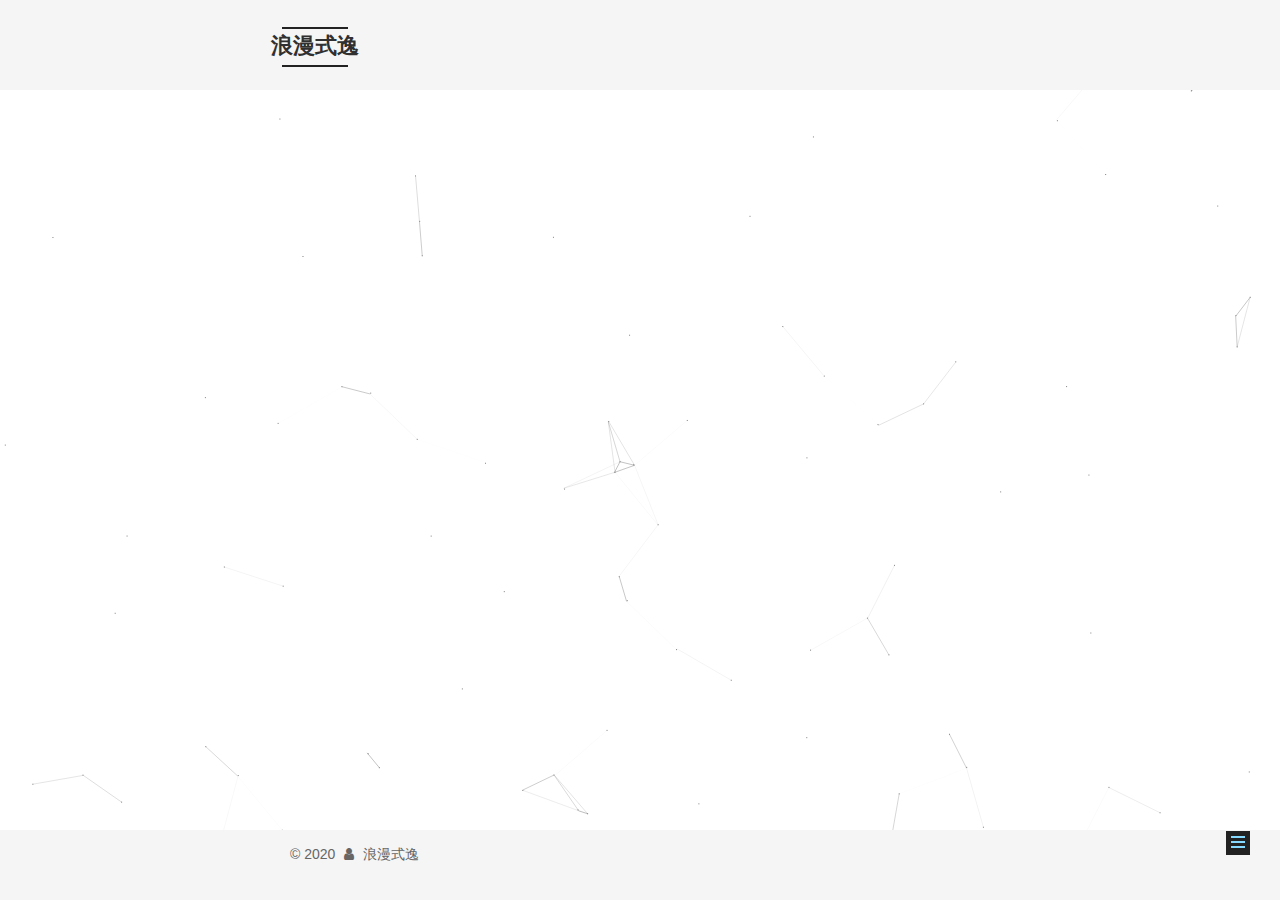
<file: tags/index.html>
<!DOCTYPE html>



  


<html class="theme-next mist use-motion" lang="zh-Hans">
<head>
  <meta charset="UTF-8"/>
<meta http-equiv="X-UA-Compatible" content="IE=edge" />
<meta name="viewport" content="width=device-width, initial-scale=1, maximum-scale=1"/>
<meta name="theme-color" content="#222">









<meta http-equiv="Cache-Control" content="no-transform" />
<meta http-equiv="Cache-Control" content="no-siteapp" />
















  
  
  <link href="/lib/fancybox/source/jquery.fancybox.css?v=2.1.5" rel="stylesheet" type="text/css" />







<link href="/lib/font-awesome/css/font-awesome.min.css?v=4.6.2" rel="stylesheet" type="text/css" />

<link href="/css/main.css?v=5.1.4" rel="stylesheet" type="text/css" />


  <link rel="apple-touch-icon" sizes="180x180" href="/images/avatar.jpg?v=5.1.4">


  <link rel="icon" type="image/png" sizes="32x32" href="/images/avatar.jpg?v=5.1.4">


  <link rel="icon" type="image/png" sizes="16x16" href="/images/avatar.jpg?v=5.1.4">


  <link rel="mask-icon" href="/images/logo.svg?v=5.1.4" color="#222">





  <meta name="keywords" content="Hexo, NexT" />










<meta name="description" content="励志改变人生，编程改变命运">
<meta property="og:type" content="website">
<meta property="og:title" content="标签">
<meta property="og:url" content="http://yoursite.com/tags/index.html">
<meta property="og:site_name" content="浪漫式逸">
<meta property="og:description" content="励志改变人生，编程改变命运">
<meta property="article:published_time" content="2020-01-16T06:00:31.000Z">
<meta property="article:modified_time" content="2020-01-16T08:10:50.803Z">
<meta property="article:author" content="浪漫式逸">
<meta name="twitter:card" content="summary">



<script type="text/javascript" id="hexo.configurations">
  var NexT = window.NexT || {};
  var CONFIG = {
    root: '/',
    scheme: 'Mist',
    version: '5.1.4',
    sidebar: {"position":"left","display":"always","offset":12,"b2t":false,"scrollpercent":false,"onmobile":false},
    fancybox: true,
    tabs: true,
    motion: {"enable":true,"async":false,"transition":{"post_block":"fadeIn","post_header":"slideDownIn","post_body":"slideDownIn","coll_header":"slideLeftIn","sidebar":"slideUpIn"}},
    duoshuo: {
      userId: '0',
      author: '博主'
    },
    algolia: {
      applicationID: '',
      apiKey: '',
      indexName: '',
      hits: {"per_page":10},
      labels: {"input_placeholder":"Search for Posts","hits_empty":"We didn't find any results for the search: ${query}","hits_stats":"${hits} results found in ${time} ms"}
    }
  };
</script>



  <link rel="canonical" href="http://yoursite.com/tags/"/>





  <title>标签 | 浪漫式逸</title>
  








<meta name="generator" content="Hexo 4.2.0"></head>

<body itemscope itemtype="http://schema.org/WebPage" lang="zh-Hans">

  
  
    
  

  <div class="container sidebar-position-left page-post-detail">
    <div class="headband"></div>

    <header id="header" class="header" itemscope itemtype="http://schema.org/WPHeader">
      <div class="header-inner"><div class="site-brand-wrapper">
  <div class="site-meta ">
    

    <div class="custom-logo-site-title">
      <a href="/"  class="brand" rel="start">
        <span class="logo-line-before"><i></i></span>
        <span class="site-title">浪漫式逸</span>
        <span class="logo-line-after"><i></i></span>
      </a>
    </div>
      
        <p class="site-subtitle">励志改变人生，编程改变命运</p>
      
  </div>

  <div class="site-nav-toggle">
    <button>
      <span class="btn-bar"></span>
      <span class="btn-bar"></span>
      <span class="btn-bar"></span>
    </button>
  </div>
</div>

<nav class="site-nav">
  

  
    <ul id="menu" class="menu">
      
        
        <li class="menu-item menu-item-home">
          <a href="/" rel="section">
            
              <i class="menu-item-icon fa fa-fw fa-home"></i> <br />
            
            首页
          </a>
        </li>
      
        
        <li class="menu-item menu-item-tags">
          <a href="/tags/" rel="section">
            
              <i class="menu-item-icon fa fa-fw fa-tags"></i> <br />
            
            标签
          </a>
        </li>
      
        
        <li class="menu-item menu-item-categories">
          <a href="/categories/" rel="section">
            
              <i class="menu-item-icon fa fa-fw fa-th"></i> <br />
            
            分类
          </a>
        </li>
      
        
        <li class="menu-item menu-item-archives">
          <a href="/archives/" rel="section">
            
              <i class="menu-item-icon fa fa-fw fa-archive"></i> <br />
            
            归档
          </a>
        </li>
      
        
        <li class="menu-item menu-item-about">
          <a href="/about/" rel="section">
            
              <i class="menu-item-icon fa fa-fw fa-user"></i> <br />
            
            关于
          </a>
        </li>
      

      
    </ul>
  

  
</nav>



 </div>
    </header>

    <main id="main" class="main">
      <div class="main-inner">
        <div class="content-wrap">
          <div id="content" class="content">
            

  <div id="posts" class="posts-expand">
    
    
    
    <div class="post-block page">
      <header class="post-header">

	<h1 class="post-title" itemprop="name headline">标签</h1>



</header>

      
      
      
      <div class="post-body">
        
        
          <div class="tag-cloud">
            <div class="tag-cloud-title">
                目前共计 1 个标签
            </div>
            <div class="tag-cloud-tags">
              <a href="/tags/canves/" style="font-size: 12px; color: #ccc">canves</a>
            </div>
          </div>
        
      </div>
      
      
      
    </div>
    
    
    
  </div>


          </div>
          


          

  



        </div>
        
          
  
  <div class="sidebar-toggle">
    <div class="sidebar-toggle-line-wrap">
      <span class="sidebar-toggle-line sidebar-toggle-line-first"></span>
      <span class="sidebar-toggle-line sidebar-toggle-line-middle"></span>
      <span class="sidebar-toggle-line sidebar-toggle-line-last"></span>
    </div>
  </div>

  <aside id="sidebar" class="sidebar">
    
    <div class="sidebar-inner">

      

      

      <section class="site-overview-wrap sidebar-panel sidebar-panel-active">
        <div class="site-overview">
          <div class="site-author motion-element" itemprop="author" itemscope itemtype="http://schema.org/Person">
            
              <img class="site-author-image" itemprop="image"
                src="/images/avatar.jpg"
                alt="浪漫式逸" />
            
              <p class="site-author-name" itemprop="name">浪漫式逸</p>
              <p class="site-description motion-element" itemprop="description">励志改变人生，编程改变命运</p>
          </div>

          <nav class="site-state motion-element">

            
              <div class="site-state-item site-state-posts">
              
                <a href="/archives/%7C%7C%20archive">
              
                  <span class="site-state-item-count">3</span>
                  <span class="site-state-item-name">日志</span>
                </a>
              </div>
            

            
              
              
              <div class="site-state-item site-state-categories">
                <a href="/categories/index.html">
                  <span class="site-state-item-count">2</span>
                  <span class="site-state-item-name">分类</span>
                </a>
              </div>
            

            
              
              
              <div class="site-state-item site-state-tags">
                <a href="/tags/index.html">
                  <span class="site-state-item-count">1</span>
                  <span class="site-state-item-name">标签</span>
                </a>
              </div>
            

          </nav>

          

          
            <div class="links-of-author motion-element">
                
                  <span class="links-of-author-item">
                    <a href="https://github.com/yuanguoyi" target="_blank" title="GitHub">
                      
                        <i class="fa fa-fw fa-github"></i>GitHub</a>
                  </span>
                
                  <span class="links-of-author-item">
                    <a href="mailto:714354905@qq.com" target="_blank" title="E-Mail">
                      
                        <i class="fa fa-fw fa-envelope"></i>E-Mail</a>
                  </span>
                
                  <span class="links-of-author-item">
                    <a href="https://juejin.im/user/5c63e8f8e51d457fa676e3cb" target="_blank" title="Google">
                      
                        <i class="fa fa-fw fa-google"></i>Google</a>
                  </span>
                
            </div>
          

          
          

          
          
            <div class="links-of-blogroll motion-element links-of-blogroll-block">
              <div class="links-of-blogroll-title">
                <i class="fa  fa-fw fa-link"></i>
                友情链接
              </div>
              <ul class="links-of-blogroll-list">
                
                  <li class="links-of-blogroll-item">
                    <a href="http://www.baidu.com/" title="百度" target="_blank">百度</a>
                  </li>
                
              </ul>
            </div>
          

          

        </div>
      </section>

      

      

    </div>
  </aside>


        
      </div>
    </main>

    <footer id="footer" class="footer">
      <div class="footer-inner">
        <div class="copyright">&copy; <span itemprop="copyrightYear">2020</span>
  <span class="with-love">
    <i class="fa fa-user"></i>
  </span>
  <span class="author" itemprop="copyrightHolder">浪漫式逸</span>

  
</div>









        







        
      </div>
    </footer>

    
      <div class="back-to-top">
        <i class="fa fa-arrow-up"></i>
        
      </div>
    

    

  </div>

  

<script type="text/javascript">
  if (Object.prototype.toString.call(window.Promise) !== '[object Function]') {
    window.Promise = null;
  }
</script>









  


  











  
  
    <script type="text/javascript" src="/lib/jquery/index.js?v=2.1.3"></script>
  

  
  
    <script type="text/javascript" src="/lib/fastclick/lib/fastclick.min.js?v=1.0.6"></script>
  

  
  
    <script type="text/javascript" src="/lib/jquery_lazyload/jquery.lazyload.js?v=1.9.7"></script>
  

  
  
    <script type="text/javascript" src="/lib/velocity/velocity.min.js?v=1.2.1"></script>
  

  
  
    <script type="text/javascript" src="/lib/velocity/velocity.ui.min.js?v=1.2.1"></script>
  

  
  
    <script type="text/javascript" src="/lib/fancybox/source/jquery.fancybox.pack.js?v=2.1.5"></script>
  

  
  
    <script type="text/javascript" src="/lib/canvas-nest/canvas-nest.min.js"></script>
  


  


  <script type="text/javascript" src="/js/src/utils.js?v=5.1.4"></script>

  <script type="text/javascript" src="/js/src/motion.js?v=5.1.4"></script>



  
  

  
  <script type="text/javascript" src="/js/src/scrollspy.js?v=5.1.4"></script>
<script type="text/javascript" src="/js/src/post-details.js?v=5.1.4"></script>



  


  <script type="text/javascript" src="/js/src/bootstrap.js?v=5.1.4"></script>



  


  




	





  





  












  





  

  

  

  
  

  

  

  

</body>
</html>
</file>
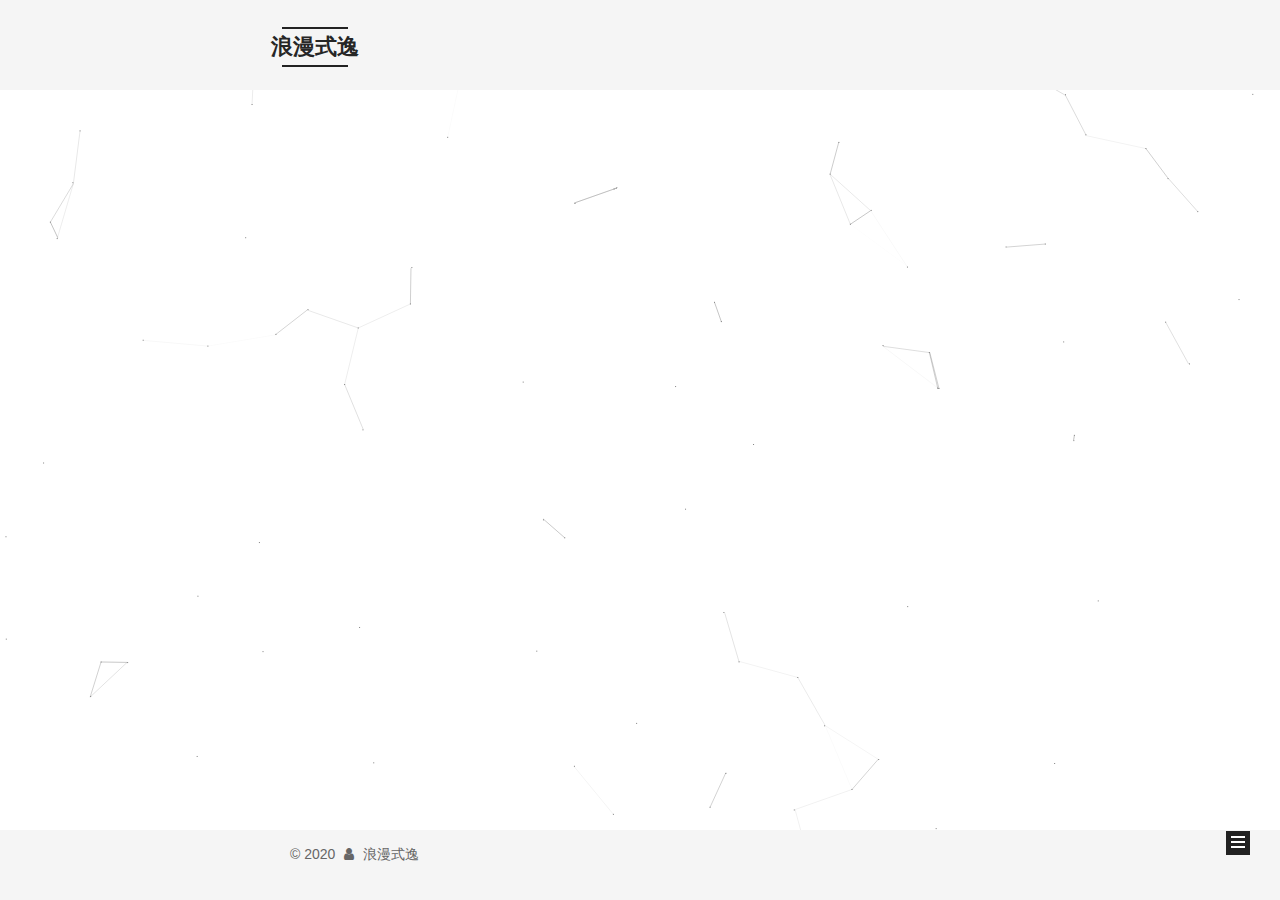
<file: archives/2020/index.html>
<!DOCTYPE html>



  


<html class="theme-next mist use-motion" lang="zh-Hans">
<head>
  <meta charset="UTF-8"/>
<meta http-equiv="X-UA-Compatible" content="IE=edge" />
<meta name="viewport" content="width=device-width, initial-scale=1, maximum-scale=1"/>
<meta name="theme-color" content="#222">









<meta http-equiv="Cache-Control" content="no-transform" />
<meta http-equiv="Cache-Control" content="no-siteapp" />
















  
  
  <link href="/lib/fancybox/source/jquery.fancybox.css?v=2.1.5" rel="stylesheet" type="text/css" />







<link href="/lib/font-awesome/css/font-awesome.min.css?v=4.6.2" rel="stylesheet" type="text/css" />

<link href="/css/main.css?v=5.1.4" rel="stylesheet" type="text/css" />


  <link rel="apple-touch-icon" sizes="180x180" href="/images/avatar.jpg?v=5.1.4">


  <link rel="icon" type="image/png" sizes="32x32" href="/images/avatar.jpg?v=5.1.4">


  <link rel="icon" type="image/png" sizes="16x16" href="/images/avatar.jpg?v=5.1.4">


  <link rel="mask-icon" href="/images/logo.svg?v=5.1.4" color="#222">





  <meta name="keywords" content="Hexo, NexT" />










<meta name="description" content="励志改变人生，编程改变命运">
<meta property="og:type" content="website">
<meta property="og:title" content="浪漫式逸">
<meta property="og:url" content="http://yoursite.com/archives/2020/index.html">
<meta property="og:site_name" content="浪漫式逸">
<meta property="og:description" content="励志改变人生，编程改变命运">
<meta property="article:author" content="浪漫式逸">
<meta name="twitter:card" content="summary">



<script type="text/javascript" id="hexo.configurations">
  var NexT = window.NexT || {};
  var CONFIG = {
    root: '/',
    scheme: 'Mist',
    version: '5.1.4',
    sidebar: {"position":"left","display":"always","offset":12,"b2t":false,"scrollpercent":false,"onmobile":false},
    fancybox: true,
    tabs: true,
    motion: {"enable":true,"async":false,"transition":{"post_block":"fadeIn","post_header":"slideDownIn","post_body":"slideDownIn","coll_header":"slideLeftIn","sidebar":"slideUpIn"}},
    duoshuo: {
      userId: '0',
      author: '博主'
    },
    algolia: {
      applicationID: '',
      apiKey: '',
      indexName: '',
      hits: {"per_page":10},
      labels: {"input_placeholder":"Search for Posts","hits_empty":"We didn't find any results for the search: ${query}","hits_stats":"${hits} results found in ${time} ms"}
    }
  };
</script>



  <link rel="canonical" href="http://yoursite.com/archives/2020/"/>





  <title>归档 | 浪漫式逸</title>
  








<meta name="generator" content="Hexo 4.2.0"></head>

<body itemscope itemtype="http://schema.org/WebPage" lang="zh-Hans">

  
  
    
  

  <div class="container sidebar-position-left page-archive">
    <div class="headband"></div>

    <header id="header" class="header" itemscope itemtype="http://schema.org/WPHeader">
      <div class="header-inner"><div class="site-brand-wrapper">
  <div class="site-meta ">
    

    <div class="custom-logo-site-title">
      <a href="/"  class="brand" rel="start">
        <span class="logo-line-before"><i></i></span>
        <span class="site-title">浪漫式逸</span>
        <span class="logo-line-after"><i></i></span>
      </a>
    </div>
      
        <p class="site-subtitle">励志改变人生，编程改变命运</p>
      
  </div>

  <div class="site-nav-toggle">
    <button>
      <span class="btn-bar"></span>
      <span class="btn-bar"></span>
      <span class="btn-bar"></span>
    </button>
  </div>
</div>

<nav class="site-nav">
  

  
    <ul id="menu" class="menu">
      
        
        <li class="menu-item menu-item-home">
          <a href="/" rel="section">
            
              <i class="menu-item-icon fa fa-fw fa-home"></i> <br />
            
            首页
          </a>
        </li>
      
        
        <li class="menu-item menu-item-tags">
          <a href="/tags/" rel="section">
            
              <i class="menu-item-icon fa fa-fw fa-tags"></i> <br />
            
            标签
          </a>
        </li>
      
        
        <li class="menu-item menu-item-categories">
          <a href="/categories/" rel="section">
            
              <i class="menu-item-icon fa fa-fw fa-th"></i> <br />
            
            分类
          </a>
        </li>
      
        
        <li class="menu-item menu-item-archives">
          <a href="/archives/" rel="section">
            
              <i class="menu-item-icon fa fa-fw fa-archive"></i> <br />
            
            归档
          </a>
        </li>
      
        
        <li class="menu-item menu-item-about">
          <a href="/about/" rel="section">
            
              <i class="menu-item-icon fa fa-fw fa-user"></i> <br />
            
            关于
          </a>
        </li>
      

      
    </ul>
  

  
</nav>



 </div>
    </header>

    <main id="main" class="main">
      <div class="main-inner">
        <div class="content-wrap">
          <div id="content" class="content">
            

  
  
  
  <div class="post-block archive">
    <div id="posts" class="posts-collapse">
      <span class="archive-move-on"></span>

      <span class="archive-page-counter">
        
        
        
          
        
        嗯..! 目前共计 4 篇日志。 继续努力。
      </span>

      

        
        
        

        
          
          <div class="collection-title">
            <h1 class="archive-year" id="archive-year-2020">2020</h1>
          </div>
        
        

        

  <article class="post post-type-normal" itemscope itemtype="http://schema.org/Article">
    <header class="post-header">

      <h2 class="post-title">
        
            <a class="post-title-link" href="/2020/01/16/%E5%93%88%E5%93%88-1/" itemprop="url">
              
                <span itemprop="name">哈哈</span>
              
            </a>
        
      </h2>

      <div class="post-meta">
        <time class="post-time" itemprop="dateCreated"
              datetime="2020-01-16T17:05:00+08:00"
              content="2020-01-16" >
          01-16
        </time>
      </div>

    </header>
  </article>



      

        
        
        

        
        

        

  <article class="post post-type-normal" itemscope itemtype="http://schema.org/Article">
    <header class="post-header">

      <h2 class="post-title">
        
            <a class="post-title-link" href="/2020/01/16/%E5%A5%BD%E5%A5%BD%E5%AD%A6%E4%B9%A0/" itemprop="url">
              
                <span itemprop="name">好好学习</span>
              
            </a>
        
      </h2>

      <div class="post-meta">
        <time class="post-time" itemprop="dateCreated"
              datetime="2020-01-16T16:26:37+08:00"
              content="2020-01-16" >
          01-16
        </time>
      </div>

    </header>
  </article>



      

        
        
        

        
        

        

  <article class="post post-type-normal" itemscope itemtype="http://schema.org/Article">
    <header class="post-header">

      <h2 class="post-title">
        
            <a class="post-title-link" href="/2020/01/16/%E6%88%91%E6%98%AF%E6%A0%87%E7%AD%BE/" itemprop="url">
              
                <span itemprop="name">我是标签</span>
              
            </a>
        
      </h2>

      <div class="post-meta">
        <time class="post-time" itemprop="dateCreated"
              datetime="2020-01-16T14:06:08+08:00"
              content="2020-01-16" >
          01-16
        </time>
      </div>

    </header>
  </article>



      

        
        
        

        
        

        

  <article class="post post-type-normal" itemscope itemtype="http://schema.org/Article">
    <header class="post-header">

      <h2 class="post-title">
        
            <a class="post-title-link" href="/2020/01/15/hello-world/" itemprop="url">
              
                <span itemprop="name">Hello World</span>
              
            </a>
        
      </h2>

      <div class="post-meta">
        <time class="post-time" itemprop="dateCreated"
              datetime="2020-01-15T16:57:35+08:00"
              content="2020-01-15" >
          01-15
        </time>
      </div>

    </header>
  </article>



      

    </div>
  </div>
  
  
  

  



          </div>
          


          

        </div>
        
          
  
  <div class="sidebar-toggle">
    <div class="sidebar-toggle-line-wrap">
      <span class="sidebar-toggle-line sidebar-toggle-line-first"></span>
      <span class="sidebar-toggle-line sidebar-toggle-line-middle"></span>
      <span class="sidebar-toggle-line sidebar-toggle-line-last"></span>
    </div>
  </div>

  <aside id="sidebar" class="sidebar">
    
    <div class="sidebar-inner">

      

      

      <section class="site-overview-wrap sidebar-panel sidebar-panel-active">
        <div class="site-overview">
          <div class="site-author motion-element" itemprop="author" itemscope itemtype="http://schema.org/Person">
            
              <img class="site-author-image" itemprop="image"
                src="/images/avatar.jpg"
                alt="浪漫式逸" />
            
              <p class="site-author-name" itemprop="name">浪漫式逸</p>
              <p class="site-description motion-element" itemprop="description">励志改变人生，编程改变命运</p>
          </div>

          <nav class="site-state motion-element">

            
              <div class="site-state-item site-state-posts">
              
                <a href="/archives/%7C%7C%20archive">
              
                  <span class="site-state-item-count">4</span>
                  <span class="site-state-item-name">日志</span>
                </a>
              </div>
            

            
              
              
              <div class="site-state-item site-state-categories">
                <a href="/categories/index.html">
                  <span class="site-state-item-count">3</span>
                  <span class="site-state-item-name">分类</span>
                </a>
              </div>
            

            
              
              
              <div class="site-state-item site-state-tags">
                <a href="/tags/index.html">
                  <span class="site-state-item-count">1</span>
                  <span class="site-state-item-name">标签</span>
                </a>
              </div>
            

          </nav>

          

          
            <div class="links-of-author motion-element">
                
                  <span class="links-of-author-item">
                    <a href="https://github.com/yuanguoyi" target="_blank" title="GitHub">
                      
                        <i class="fa fa-fw fa-github"></i>GitHub</a>
                  </span>
                
                  <span class="links-of-author-item">
                    <a href="mailto:714354905@qq.com" target="_blank" title="E-Mail">
                      
                        <i class="fa fa-fw fa-envelope"></i>E-Mail</a>
                  </span>
                
                  <span class="links-of-author-item">
                    <a href="https://juejin.im/user/5c63e8f8e51d457fa676e3cb" target="_blank" title="Google">
                      
                        <i class="fa fa-fw fa-google"></i>Google</a>
                  </span>
                
            </div>
          

          
          

          
          
            <div class="links-of-blogroll motion-element links-of-blogroll-block">
              <div class="links-of-blogroll-title">
                <i class="fa  fa-fw fa-link"></i>
                友情链接
              </div>
              <ul class="links-of-blogroll-list">
                
                  <li class="links-of-blogroll-item">
                    <a href="http://www.baidu.com/" title="百度" target="_blank">百度</a>
                  </li>
                
              </ul>
            </div>
          

          

        </div>
      </section>

      

      

    </div>
  </aside>


        
      </div>
    </main>

    <footer id="footer" class="footer">
      <div class="footer-inner">
        <div class="copyright">&copy; <span itemprop="copyrightYear">2020</span>
  <span class="with-love">
    <i class="fa fa-user"></i>
  </span>
  <span class="author" itemprop="copyrightHolder">浪漫式逸</span>

  
</div>









        







        
      </div>
    </footer>

    
      <div class="back-to-top">
        <i class="fa fa-arrow-up"></i>
        
      </div>
    

    

  </div>

  

<script type="text/javascript">
  if (Object.prototype.toString.call(window.Promise) !== '[object Function]') {
    window.Promise = null;
  }
</script>









  


  











  
  
    <script type="text/javascript" src="/lib/jquery/index.js?v=2.1.3"></script>
  

  
  
    <script type="text/javascript" src="/lib/fastclick/lib/fastclick.min.js?v=1.0.6"></script>
  

  
  
    <script type="text/javascript" src="/lib/jquery_lazyload/jquery.lazyload.js?v=1.9.7"></script>
  

  
  
    <script type="text/javascript" src="/lib/velocity/velocity.min.js?v=1.2.1"></script>
  

  
  
    <script type="text/javascript" src="/lib/velocity/velocity.ui.min.js?v=1.2.1"></script>
  

  
  
    <script type="text/javascript" src="/lib/fancybox/source/jquery.fancybox.pack.js?v=2.1.5"></script>
  

  
  
    <script type="text/javascript" src="/lib/canvas-nest/canvas-nest.min.js"></script>
  


  


  <script type="text/javascript" src="/js/src/utils.js?v=5.1.4"></script>

  <script type="text/javascript" src="/js/src/motion.js?v=5.1.4"></script>



  
  

  

  


  <script type="text/javascript" src="/js/src/bootstrap.js?v=5.1.4"></script>



  


  




	





  





  












  





  

  

  

  
  

  

  

  

</body>
</html>
</file>
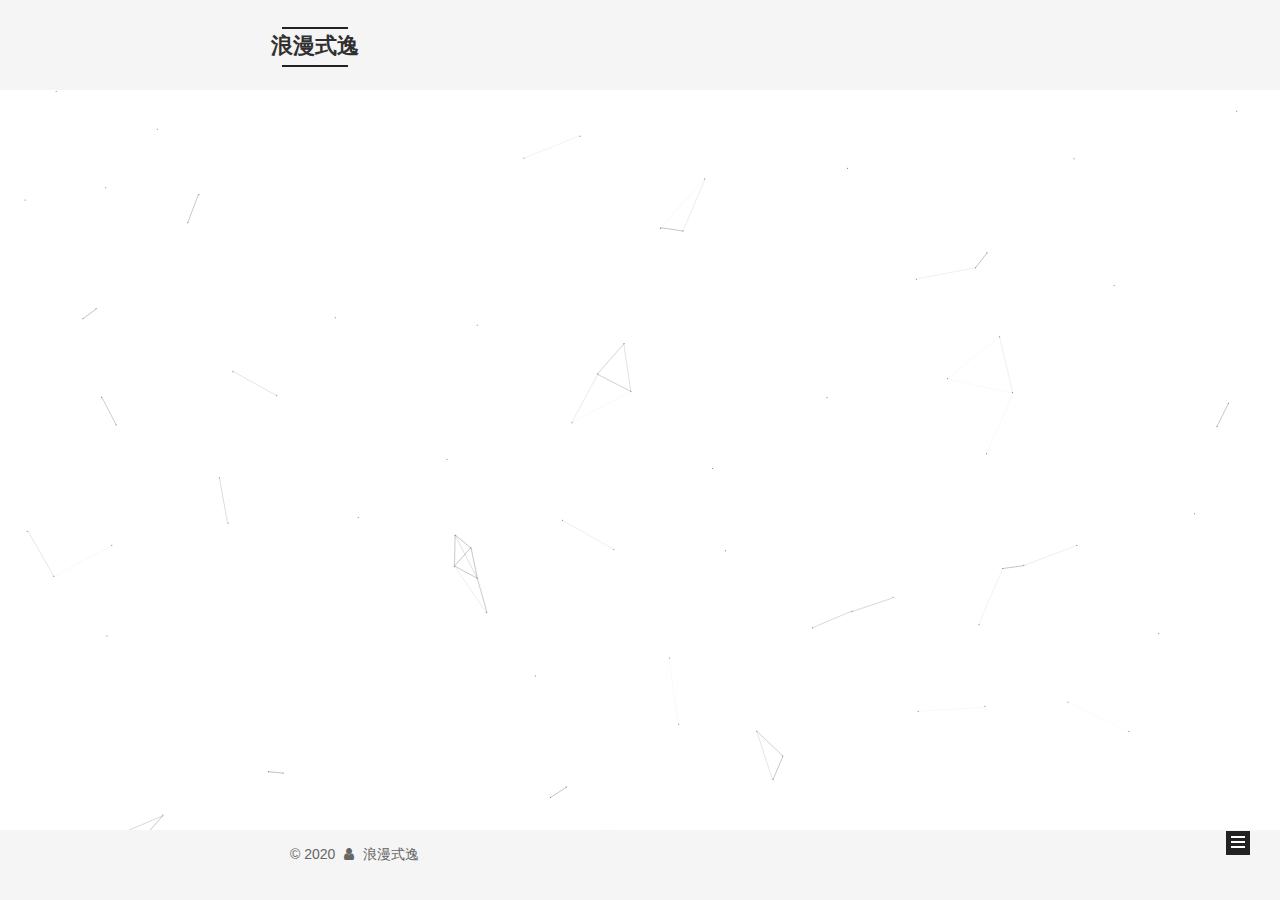
<file: categories/css/index.html>
<!DOCTYPE html>



  


<html class="theme-next mist use-motion" lang="zh-Hans">
<head>
  <meta charset="UTF-8"/>
<meta http-equiv="X-UA-Compatible" content="IE=edge" />
<meta name="viewport" content="width=device-width, initial-scale=1, maximum-scale=1"/>
<meta name="theme-color" content="#222">









<meta http-equiv="Cache-Control" content="no-transform" />
<meta http-equiv="Cache-Control" content="no-siteapp" />
















  
  
  <link href="/lib/fancybox/source/jquery.fancybox.css?v=2.1.5" rel="stylesheet" type="text/css" />







<link href="/lib/font-awesome/css/font-awesome.min.css?v=4.6.2" rel="stylesheet" type="text/css" />

<link href="/css/main.css?v=5.1.4" rel="stylesheet" type="text/css" />


  <link rel="apple-touch-icon" sizes="180x180" href="/images/avatar.jpg?v=5.1.4">


  <link rel="icon" type="image/png" sizes="32x32" href="/images/avatar.jpg?v=5.1.4">


  <link rel="icon" type="image/png" sizes="16x16" href="/images/avatar.jpg?v=5.1.4">


  <link rel="mask-icon" href="/images/logo.svg?v=5.1.4" color="#222">





  <meta name="keywords" content="Hexo, NexT" />










<meta name="description" content="励志改变人生，编程改变命运">
<meta property="og:type" content="website">
<meta property="og:title" content="浪漫式逸">
<meta property="og:url" content="http://yoursite.com/categories/css/index.html">
<meta property="og:site_name" content="浪漫式逸">
<meta property="og:description" content="励志改变人生，编程改变命运">
<meta property="article:author" content="浪漫式逸">
<meta name="twitter:card" content="summary">



<script type="text/javascript" id="hexo.configurations">
  var NexT = window.NexT || {};
  var CONFIG = {
    root: '/',
    scheme: 'Mist',
    version: '5.1.4',
    sidebar: {"position":"left","display":"always","offset":12,"b2t":false,"scrollpercent":false,"onmobile":false},
    fancybox: true,
    tabs: true,
    motion: {"enable":true,"async":false,"transition":{"post_block":"fadeIn","post_header":"slideDownIn","post_body":"slideDownIn","coll_header":"slideLeftIn","sidebar":"slideUpIn"}},
    duoshuo: {
      userId: '0',
      author: '博主'
    },
    algolia: {
      applicationID: '',
      apiKey: '',
      indexName: '',
      hits: {"per_page":10},
      labels: {"input_placeholder":"Search for Posts","hits_empty":"We didn't find any results for the search: ${query}","hits_stats":"${hits} results found in ${time} ms"}
    }
  };
</script>



  <link rel="canonical" href="http://yoursite.com/categories/css/"/>





  <title>分类: css | 浪漫式逸</title>
  








<meta name="generator" content="Hexo 4.2.0"></head>

<body itemscope itemtype="http://schema.org/WebPage" lang="zh-Hans">

  
  
    
  

  <div class="container sidebar-position-left ">
    <div class="headband"></div>

    <header id="header" class="header" itemscope itemtype="http://schema.org/WPHeader">
      <div class="header-inner"><div class="site-brand-wrapper">
  <div class="site-meta ">
    

    <div class="custom-logo-site-title">
      <a href="/"  class="brand" rel="start">
        <span class="logo-line-before"><i></i></span>
        <span class="site-title">浪漫式逸</span>
        <span class="logo-line-after"><i></i></span>
      </a>
    </div>
      
        <p class="site-subtitle">励志改变人生，编程改变命运</p>
      
  </div>

  <div class="site-nav-toggle">
    <button>
      <span class="btn-bar"></span>
      <span class="btn-bar"></span>
      <span class="btn-bar"></span>
    </button>
  </div>
</div>

<nav class="site-nav">
  

  
    <ul id="menu" class="menu">
      
        
        <li class="menu-item menu-item-home">
          <a href="/" rel="section">
            
              <i class="menu-item-icon fa fa-fw fa-home"></i> <br />
            
            首页
          </a>
        </li>
      
        
        <li class="menu-item menu-item-tags">
          <a href="/tags/" rel="section">
            
              <i class="menu-item-icon fa fa-fw fa-tags"></i> <br />
            
            标签
          </a>
        </li>
      
        
        <li class="menu-item menu-item-categories">
          <a href="/categories/" rel="section">
            
              <i class="menu-item-icon fa fa-fw fa-th"></i> <br />
            
            分类
          </a>
        </li>
      
        
        <li class="menu-item menu-item-archives">
          <a href="/archives/" rel="section">
            
              <i class="menu-item-icon fa fa-fw fa-archive"></i> <br />
            
            归档
          </a>
        </li>
      
        
        <li class="menu-item menu-item-about">
          <a href="/about/" rel="section">
            
              <i class="menu-item-icon fa fa-fw fa-user"></i> <br />
            
            关于
          </a>
        </li>
      

      
    </ul>
  

  
</nav>



 </div>
    </header>

    <main id="main" class="main">
      <div class="main-inner">
        <div class="content-wrap">
          <div id="content" class="content">
            

  
  
  
  <div class="post-block category">

    <div id="posts" class="posts-collapse">
      <div class="collection-title">
        <h1>css<small>分类</small>
        </h1>
      </div>

      
        

  <article class="post post-type-normal" itemscope itemtype="http://schema.org/Article">
    <header class="post-header">

      <h2 class="post-title">
        
            <a class="post-title-link" href="/2020/01/16/%E5%93%88%E5%93%88-1/" itemprop="url">
              
                <span itemprop="name">哈哈</span>
              
            </a>
        
      </h2>

      <div class="post-meta">
        <time class="post-time" itemprop="dateCreated"
              datetime="2020-01-16T17:05:00+08:00"
              content="2020-01-16" >
          01-16
        </time>
      </div>

    </header>
  </article>


      
    </div>

  </div>
  
  
  

  



          </div>
          


          

        </div>
        
          
  
  <div class="sidebar-toggle">
    <div class="sidebar-toggle-line-wrap">
      <span class="sidebar-toggle-line sidebar-toggle-line-first"></span>
      <span class="sidebar-toggle-line sidebar-toggle-line-middle"></span>
      <span class="sidebar-toggle-line sidebar-toggle-line-last"></span>
    </div>
  </div>

  <aside id="sidebar" class="sidebar">
    
    <div class="sidebar-inner">

      

      

      <section class="site-overview-wrap sidebar-panel sidebar-panel-active">
        <div class="site-overview">
          <div class="site-author motion-element" itemprop="author" itemscope itemtype="http://schema.org/Person">
            
              <img class="site-author-image" itemprop="image"
                src="/images/avatar.jpg"
                alt="浪漫式逸" />
            
              <p class="site-author-name" itemprop="name">浪漫式逸</p>
              <p class="site-description motion-element" itemprop="description">励志改变人生，编程改变命运</p>
          </div>

          <nav class="site-state motion-element">

            
              <div class="site-state-item site-state-posts">
              
                <a href="/archives/%7C%7C%20archive">
              
                  <span class="site-state-item-count">4</span>
                  <span class="site-state-item-name">日志</span>
                </a>
              </div>
            

            
              
              
              <div class="site-state-item site-state-categories">
                <a href="/categories/index.html">
                  <span class="site-state-item-count">3</span>
                  <span class="site-state-item-name">分类</span>
                </a>
              </div>
            

            
              
              
              <div class="site-state-item site-state-tags">
                <a href="/tags/index.html">
                  <span class="site-state-item-count">1</span>
                  <span class="site-state-item-name">标签</span>
                </a>
              </div>
            

          </nav>

          

          
            <div class="links-of-author motion-element">
                
                  <span class="links-of-author-item">
                    <a href="https://github.com/yuanguoyi" target="_blank" title="GitHub">
                      
                        <i class="fa fa-fw fa-github"></i>GitHub</a>
                  </span>
                
                  <span class="links-of-author-item">
                    <a href="mailto:714354905@qq.com" target="_blank" title="E-Mail">
                      
                        <i class="fa fa-fw fa-envelope"></i>E-Mail</a>
                  </span>
                
                  <span class="links-of-author-item">
                    <a href="https://juejin.im/user/5c63e8f8e51d457fa676e3cb" target="_blank" title="Google">
                      
                        <i class="fa fa-fw fa-google"></i>Google</a>
                  </span>
                
            </div>
          

          
          

          
          
            <div class="links-of-blogroll motion-element links-of-blogroll-block">
              <div class="links-of-blogroll-title">
                <i class="fa  fa-fw fa-link"></i>
                友情链接
              </div>
              <ul class="links-of-blogroll-list">
                
                  <li class="links-of-blogroll-item">
                    <a href="http://www.baidu.com/" title="百度" target="_blank">百度</a>
                  </li>
                
              </ul>
            </div>
          

          

        </div>
      </section>

      

      

    </div>
  </aside>


        
      </div>
    </main>

    <footer id="footer" class="footer">
      <div class="footer-inner">
        <div class="copyright">&copy; <span itemprop="copyrightYear">2020</span>
  <span class="with-love">
    <i class="fa fa-user"></i>
  </span>
  <span class="author" itemprop="copyrightHolder">浪漫式逸</span>

  
</div>









        







        
      </div>
    </footer>

    
      <div class="back-to-top">
        <i class="fa fa-arrow-up"></i>
        
      </div>
    

    

  </div>

  

<script type="text/javascript">
  if (Object.prototype.toString.call(window.Promise) !== '[object Function]') {
    window.Promise = null;
  }
</script>









  


  











  
  
    <script type="text/javascript" src="/lib/jquery/index.js?v=2.1.3"></script>
  

  
  
    <script type="text/javascript" src="/lib/fastclick/lib/fastclick.min.js?v=1.0.6"></script>
  

  
  
    <script type="text/javascript" src="/lib/jquery_lazyload/jquery.lazyload.js?v=1.9.7"></script>
  

  
  
    <script type="text/javascript" src="/lib/velocity/velocity.min.js?v=1.2.1"></script>
  

  
  
    <script type="text/javascript" src="/lib/velocity/velocity.ui.min.js?v=1.2.1"></script>
  

  
  
    <script type="text/javascript" src="/lib/fancybox/source/jquery.fancybox.pack.js?v=2.1.5"></script>
  

  
  
    <script type="text/javascript" src="/lib/canvas-nest/canvas-nest.min.js"></script>
  


  


  <script type="text/javascript" src="/js/src/utils.js?v=5.1.4"></script>

  <script type="text/javascript" src="/js/src/motion.js?v=5.1.4"></script>



  
  

  

  


  <script type="text/javascript" src="/js/src/bootstrap.js?v=5.1.4"></script>



  


  




	





  





  












  





  

  

  

  
  

  

  

  

</body>
</html>
</file>
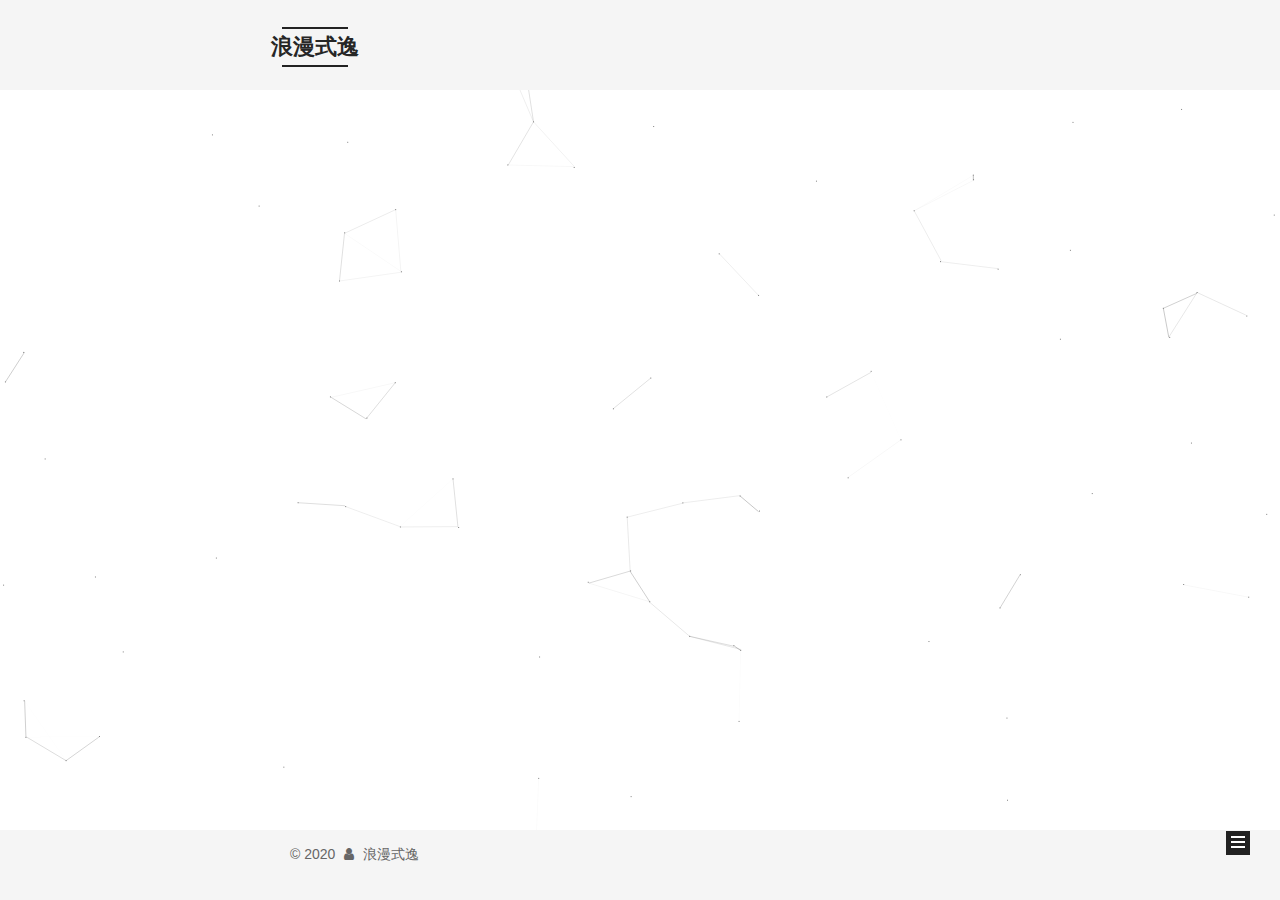
<file: categories/JavaScript/index.html>
<!DOCTYPE html>



  


<html class="theme-next mist use-motion" lang="zh-Hans">
<head>
  <meta charset="UTF-8"/>
<meta http-equiv="X-UA-Compatible" content="IE=edge" />
<meta name="viewport" content="width=device-width, initial-scale=1, maximum-scale=1"/>
<meta name="theme-color" content="#222">









<meta http-equiv="Cache-Control" content="no-transform" />
<meta http-equiv="Cache-Control" content="no-siteapp" />
















  
  
  <link href="/lib/fancybox/source/jquery.fancybox.css?v=2.1.5" rel="stylesheet" type="text/css" />







<link href="/lib/font-awesome/css/font-awesome.min.css?v=4.6.2" rel="stylesheet" type="text/css" />

<link href="/css/main.css?v=5.1.4" rel="stylesheet" type="text/css" />


  <link rel="apple-touch-icon" sizes="180x180" href="/images/avatar.jpg?v=5.1.4">


  <link rel="icon" type="image/png" sizes="32x32" href="/images/avatar.jpg?v=5.1.4">


  <link rel="icon" type="image/png" sizes="16x16" href="/images/avatar.jpg?v=5.1.4">


  <link rel="mask-icon" href="/images/logo.svg?v=5.1.4" color="#222">





  <meta name="keywords" content="Hexo, NexT" />










<meta name="description" content="励志改变人生，编程改变命运">
<meta property="og:type" content="website">
<meta property="og:title" content="浪漫式逸">
<meta property="og:url" content="http://yoursite.com/categories/JavaScript/index.html">
<meta property="og:site_name" content="浪漫式逸">
<meta property="og:description" content="励志改变人生，编程改变命运">
<meta property="article:author" content="浪漫式逸">
<meta name="twitter:card" content="summary">



<script type="text/javascript" id="hexo.configurations">
  var NexT = window.NexT || {};
  var CONFIG = {
    root: '/',
    scheme: 'Mist',
    version: '5.1.4',
    sidebar: {"position":"left","display":"always","offset":12,"b2t":false,"scrollpercent":false,"onmobile":false},
    fancybox: true,
    tabs: true,
    motion: {"enable":true,"async":false,"transition":{"post_block":"fadeIn","post_header":"slideDownIn","post_body":"slideDownIn","coll_header":"slideLeftIn","sidebar":"slideUpIn"}},
    duoshuo: {
      userId: '0',
      author: '博主'
    },
    algolia: {
      applicationID: '',
      apiKey: '',
      indexName: '',
      hits: {"per_page":10},
      labels: {"input_placeholder":"Search for Posts","hits_empty":"We didn't find any results for the search: ${query}","hits_stats":"${hits} results found in ${time} ms"}
    }
  };
</script>



  <link rel="canonical" href="http://yoursite.com/categories/JavaScript/"/>





  <title>分类: JavaScript | 浪漫式逸</title>
  








<meta name="generator" content="Hexo 4.2.0"></head>

<body itemscope itemtype="http://schema.org/WebPage" lang="zh-Hans">

  
  
    
  

  <div class="container sidebar-position-left ">
    <div class="headband"></div>

    <header id="header" class="header" itemscope itemtype="http://schema.org/WPHeader">
      <div class="header-inner"><div class="site-brand-wrapper">
  <div class="site-meta ">
    

    <div class="custom-logo-site-title">
      <a href="/"  class="brand" rel="start">
        <span class="logo-line-before"><i></i></span>
        <span class="site-title">浪漫式逸</span>
        <span class="logo-line-after"><i></i></span>
      </a>
    </div>
      
        <p class="site-subtitle">励志改变人生，编程改变命运</p>
      
  </div>

  <div class="site-nav-toggle">
    <button>
      <span class="btn-bar"></span>
      <span class="btn-bar"></span>
      <span class="btn-bar"></span>
    </button>
  </div>
</div>

<nav class="site-nav">
  

  
    <ul id="menu" class="menu">
      
        
        <li class="menu-item menu-item-home">
          <a href="/" rel="section">
            
              <i class="menu-item-icon fa fa-fw fa-home"></i> <br />
            
            首页
          </a>
        </li>
      
        
        <li class="menu-item menu-item-tags">
          <a href="/tags/" rel="section">
            
              <i class="menu-item-icon fa fa-fw fa-tags"></i> <br />
            
            标签
          </a>
        </li>
      
        
        <li class="menu-item menu-item-categories">
          <a href="/categories/" rel="section">
            
              <i class="menu-item-icon fa fa-fw fa-th"></i> <br />
            
            分类
          </a>
        </li>
      
        
        <li class="menu-item menu-item-archives">
          <a href="/archives/" rel="section">
            
              <i class="menu-item-icon fa fa-fw fa-archive"></i> <br />
            
            归档
          </a>
        </li>
      
        
        <li class="menu-item menu-item-about">
          <a href="/about/" rel="section">
            
              <i class="menu-item-icon fa fa-fw fa-user"></i> <br />
            
            关于
          </a>
        </li>
      

      
    </ul>
  

  
</nav>



 </div>
    </header>

    <main id="main" class="main">
      <div class="main-inner">
        <div class="content-wrap">
          <div id="content" class="content">
            

  
  
  
  <div class="post-block category">

    <div id="posts" class="posts-collapse">
      <div class="collection-title">
        <h1>JavaScript<small>分类</small>
        </h1>
      </div>

      
        

  <article class="post post-type-normal" itemscope itemtype="http://schema.org/Article">
    <header class="post-header">

      <h2 class="post-title">
        
            <a class="post-title-link" href="/2020/01/15/hello-world/" itemprop="url">
              
                <span itemprop="name">Hello World</span>
              
            </a>
        
      </h2>

      <div class="post-meta">
        <time class="post-time" itemprop="dateCreated"
              datetime="2020-01-15T16:57:35+08:00"
              content="2020-01-15" >
          01-15
        </time>
      </div>

    </header>
  </article>


      
    </div>

  </div>
  
  
  

  



          </div>
          


          

        </div>
        
          
  
  <div class="sidebar-toggle">
    <div class="sidebar-toggle-line-wrap">
      <span class="sidebar-toggle-line sidebar-toggle-line-first"></span>
      <span class="sidebar-toggle-line sidebar-toggle-line-middle"></span>
      <span class="sidebar-toggle-line sidebar-toggle-line-last"></span>
    </div>
  </div>

  <aside id="sidebar" class="sidebar">
    
    <div class="sidebar-inner">

      

      

      <section class="site-overview-wrap sidebar-panel sidebar-panel-active">
        <div class="site-overview">
          <div class="site-author motion-element" itemprop="author" itemscope itemtype="http://schema.org/Person">
            
              <img class="site-author-image" itemprop="image"
                src="/images/avatar.jpg"
                alt="浪漫式逸" />
            
              <p class="site-author-name" itemprop="name">浪漫式逸</p>
              <p class="site-description motion-element" itemprop="description">励志改变人生，编程改变命运</p>
          </div>

          <nav class="site-state motion-element">

            
              <div class="site-state-item site-state-posts">
              
                <a href="/archives/%7C%7C%20archive">
              
                  <span class="site-state-item-count">4</span>
                  <span class="site-state-item-name">日志</span>
                </a>
              </div>
            

            
              
              
              <div class="site-state-item site-state-categories">
                <a href="/categories/index.html">
                  <span class="site-state-item-count">3</span>
                  <span class="site-state-item-name">分类</span>
                </a>
              </div>
            

            
              
              
              <div class="site-state-item site-state-tags">
                <a href="/tags/index.html">
                  <span class="site-state-item-count">1</span>
                  <span class="site-state-item-name">标签</span>
                </a>
              </div>
            

          </nav>

          

          
            <div class="links-of-author motion-element">
                
                  <span class="links-of-author-item">
                    <a href="https://github.com/yuanguoyi" target="_blank" title="GitHub">
                      
                        <i class="fa fa-fw fa-github"></i>GitHub</a>
                  </span>
                
                  <span class="links-of-author-item">
                    <a href="mailto:714354905@qq.com" target="_blank" title="E-Mail">
                      
                        <i class="fa fa-fw fa-envelope"></i>E-Mail</a>
                  </span>
                
                  <span class="links-of-author-item">
                    <a href="https://juejin.im/user/5c63e8f8e51d457fa676e3cb" target="_blank" title="Google">
                      
                        <i class="fa fa-fw fa-google"></i>Google</a>
                  </span>
                
            </div>
          

          
          

          
          
            <div class="links-of-blogroll motion-element links-of-blogroll-block">
              <div class="links-of-blogroll-title">
                <i class="fa  fa-fw fa-link"></i>
                友情链接
              </div>
              <ul class="links-of-blogroll-list">
                
                  <li class="links-of-blogroll-item">
                    <a href="http://www.baidu.com/" title="百度" target="_blank">百度</a>
                  </li>
                
              </ul>
            </div>
          

          

        </div>
      </section>

      

      

    </div>
  </aside>


        
      </div>
    </main>

    <footer id="footer" class="footer">
      <div class="footer-inner">
        <div class="copyright">&copy; <span itemprop="copyrightYear">2020</span>
  <span class="with-love">
    <i class="fa fa-user"></i>
  </span>
  <span class="author" itemprop="copyrightHolder">浪漫式逸</span>

  
</div>









        







        
      </div>
    </footer>

    
      <div class="back-to-top">
        <i class="fa fa-arrow-up"></i>
        
      </div>
    

    

  </div>

  

<script type="text/javascript">
  if (Object.prototype.toString.call(window.Promise) !== '[object Function]') {
    window.Promise = null;
  }
</script>









  


  











  
  
    <script type="text/javascript" src="/lib/jquery/index.js?v=2.1.3"></script>
  

  
  
    <script type="text/javascript" src="/lib/fastclick/lib/fastclick.min.js?v=1.0.6"></script>
  

  
  
    <script type="text/javascript" src="/lib/jquery_lazyload/jquery.lazyload.js?v=1.9.7"></script>
  

  
  
    <script type="text/javascript" src="/lib/velocity/velocity.min.js?v=1.2.1"></script>
  

  
  
    <script type="text/javascript" src="/lib/velocity/velocity.ui.min.js?v=1.2.1"></script>
  

  
  
    <script type="text/javascript" src="/lib/fancybox/source/jquery.fancybox.pack.js?v=2.1.5"></script>
  

  
  
    <script type="text/javascript" src="/lib/canvas-nest/canvas-nest.min.js"></script>
  


  


  <script type="text/javascript" src="/js/src/utils.js?v=5.1.4"></script>

  <script type="text/javascript" src="/js/src/motion.js?v=5.1.4"></script>



  
  

  

  


  <script type="text/javascript" src="/js/src/bootstrap.js?v=5.1.4"></script>



  


  




	





  





  












  





  

  

  

  
  

  

  

  

</body>
</html>
</file>
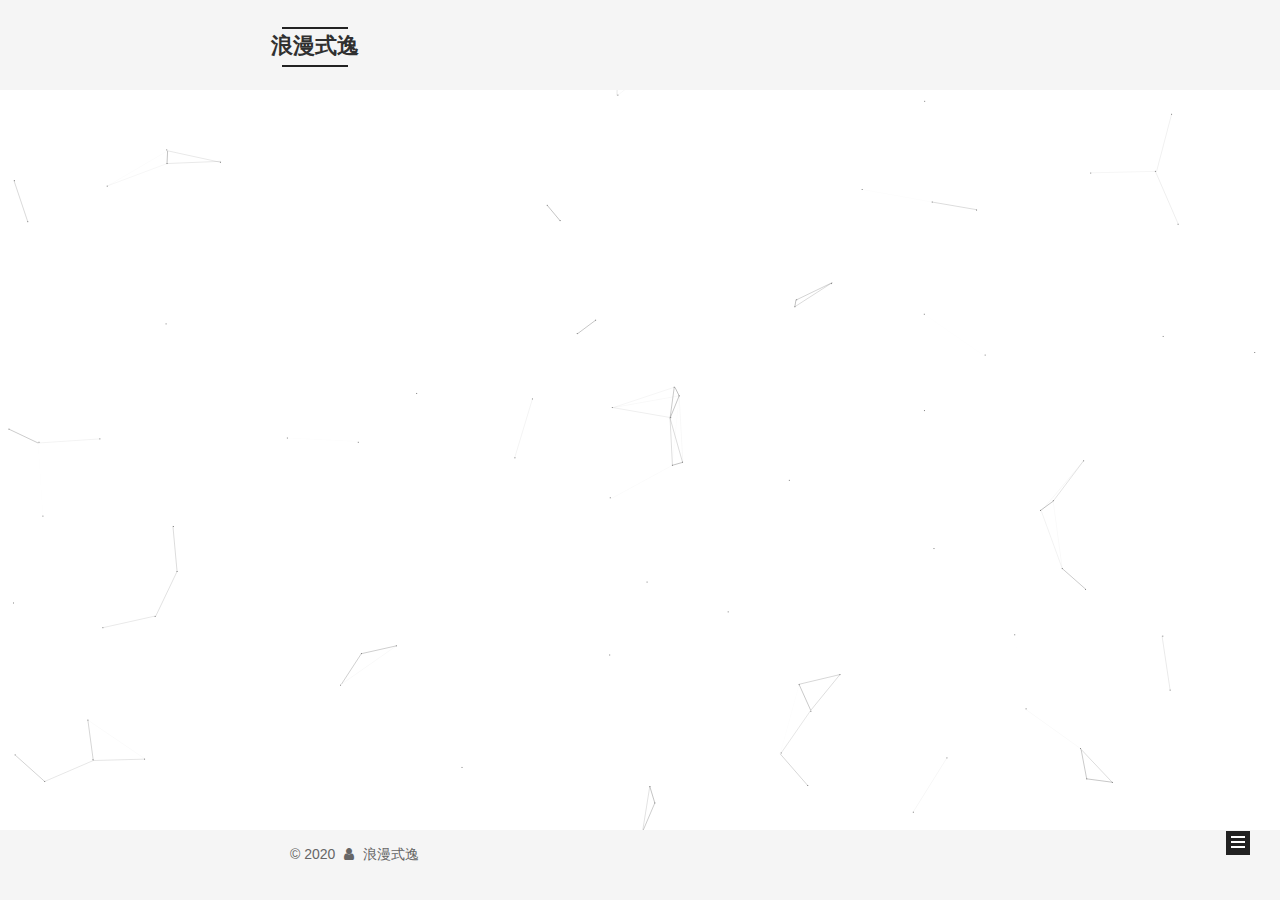
<file: categories/webpack/index.html>
<!DOCTYPE html>



  


<html class="theme-next mist use-motion" lang="zh-Hans">
<head>
  <meta charset="UTF-8"/>
<meta http-equiv="X-UA-Compatible" content="IE=edge" />
<meta name="viewport" content="width=device-width, initial-scale=1, maximum-scale=1"/>
<meta name="theme-color" content="#222">









<meta http-equiv="Cache-Control" content="no-transform" />
<meta http-equiv="Cache-Control" content="no-siteapp" />
















  
  
  <link href="/lib/fancybox/source/jquery.fancybox.css?v=2.1.5" rel="stylesheet" type="text/css" />







<link href="/lib/font-awesome/css/font-awesome.min.css?v=4.6.2" rel="stylesheet" type="text/css" />

<link href="/css/main.css?v=5.1.4" rel="stylesheet" type="text/css" />


  <link rel="apple-touch-icon" sizes="180x180" href="/images/avatar.jpg?v=5.1.4">


  <link rel="icon" type="image/png" sizes="32x32" href="/images/avatar.jpg?v=5.1.4">


  <link rel="icon" type="image/png" sizes="16x16" href="/images/avatar.jpg?v=5.1.4">


  <link rel="mask-icon" href="/images/logo.svg?v=5.1.4" color="#222">





  <meta name="keywords" content="Hexo, NexT" />










<meta name="description" content="励志改变人生，编程改变命运">
<meta property="og:type" content="website">
<meta property="og:title" content="浪漫式逸">
<meta property="og:url" content="http://yoursite.com/categories/webpack/index.html">
<meta property="og:site_name" content="浪漫式逸">
<meta property="og:description" content="励志改变人生，编程改变命运">
<meta property="article:author" content="浪漫式逸">
<meta name="twitter:card" content="summary">



<script type="text/javascript" id="hexo.configurations">
  var NexT = window.NexT || {};
  var CONFIG = {
    root: '/',
    scheme: 'Mist',
    version: '5.1.4',
    sidebar: {"position":"left","display":"always","offset":12,"b2t":false,"scrollpercent":false,"onmobile":false},
    fancybox: true,
    tabs: true,
    motion: {"enable":true,"async":false,"transition":{"post_block":"fadeIn","post_header":"slideDownIn","post_body":"slideDownIn","coll_header":"slideLeftIn","sidebar":"slideUpIn"}},
    duoshuo: {
      userId: '0',
      author: '博主'
    },
    algolia: {
      applicationID: '',
      apiKey: '',
      indexName: '',
      hits: {"per_page":10},
      labels: {"input_placeholder":"Search for Posts","hits_empty":"We didn't find any results for the search: ${query}","hits_stats":"${hits} results found in ${time} ms"}
    }
  };
</script>



  <link rel="canonical" href="http://yoursite.com/categories/webpack/"/>





  <title>分类: webpack | 浪漫式逸</title>
  








<meta name="generator" content="Hexo 4.2.0"></head>

<body itemscope itemtype="http://schema.org/WebPage" lang="zh-Hans">

  
  
    
  

  <div class="container sidebar-position-left ">
    <div class="headband"></div>

    <header id="header" class="header" itemscope itemtype="http://schema.org/WPHeader">
      <div class="header-inner"><div class="site-brand-wrapper">
  <div class="site-meta ">
    

    <div class="custom-logo-site-title">
      <a href="/"  class="brand" rel="start">
        <span class="logo-line-before"><i></i></span>
        <span class="site-title">浪漫式逸</span>
        <span class="logo-line-after"><i></i></span>
      </a>
    </div>
      
        <p class="site-subtitle">励志改变人生，编程改变命运</p>
      
  </div>

  <div class="site-nav-toggle">
    <button>
      <span class="btn-bar"></span>
      <span class="btn-bar"></span>
      <span class="btn-bar"></span>
    </button>
  </div>
</div>

<nav class="site-nav">
  

  
    <ul id="menu" class="menu">
      
        
        <li class="menu-item menu-item-home">
          <a href="/" rel="section">
            
              <i class="menu-item-icon fa fa-fw fa-home"></i> <br />
            
            首页
          </a>
        </li>
      
        
        <li class="menu-item menu-item-tags">
          <a href="/tags/" rel="section">
            
              <i class="menu-item-icon fa fa-fw fa-tags"></i> <br />
            
            标签
          </a>
        </li>
      
        
        <li class="menu-item menu-item-categories">
          <a href="/categories/" rel="section">
            
              <i class="menu-item-icon fa fa-fw fa-th"></i> <br />
            
            分类
          </a>
        </li>
      
        
        <li class="menu-item menu-item-archives">
          <a href="/archives/" rel="section">
            
              <i class="menu-item-icon fa fa-fw fa-archive"></i> <br />
            
            归档
          </a>
        </li>
      
        
        <li class="menu-item menu-item-about">
          <a href="/about/" rel="section">
            
              <i class="menu-item-icon fa fa-fw fa-user"></i> <br />
            
            关于
          </a>
        </li>
      

      
    </ul>
  

  
</nav>



 </div>
    </header>

    <main id="main" class="main">
      <div class="main-inner">
        <div class="content-wrap">
          <div id="content" class="content">
            

  
  
  
  <div class="post-block category">

    <div id="posts" class="posts-collapse">
      <div class="collection-title">
        <h1>webpack<small>分类</small>
        </h1>
      </div>

      
        

  <article class="post post-type-normal" itemscope itemtype="http://schema.org/Article">
    <header class="post-header">

      <h2 class="post-title">
        
            <a class="post-title-link" href="/2020/01/16/%E5%A5%BD%E5%A5%BD%E5%AD%A6%E4%B9%A0/" itemprop="url">
              
                <span itemprop="name">好好学习</span>
              
            </a>
        
      </h2>

      <div class="post-meta">
        <time class="post-time" itemprop="dateCreated"
              datetime="2020-01-16T16:26:37+08:00"
              content="2020-01-16" >
          01-16
        </time>
      </div>

    </header>
  </article>


      
        

  <article class="post post-type-normal" itemscope itemtype="http://schema.org/Article">
    <header class="post-header">

      <h2 class="post-title">
        
            <a class="post-title-link" href="/2020/01/16/%E6%88%91%E6%98%AF%E6%A0%87%E7%AD%BE/" itemprop="url">
              
                <span itemprop="name">我是标签</span>
              
            </a>
        
      </h2>

      <div class="post-meta">
        <time class="post-time" itemprop="dateCreated"
              datetime="2020-01-16T14:06:08+08:00"
              content="2020-01-16" >
          01-16
        </time>
      </div>

    </header>
  </article>


      
    </div>

  </div>
  
  
  

  



          </div>
          


          

        </div>
        
          
  
  <div class="sidebar-toggle">
    <div class="sidebar-toggle-line-wrap">
      <span class="sidebar-toggle-line sidebar-toggle-line-first"></span>
      <span class="sidebar-toggle-line sidebar-toggle-line-middle"></span>
      <span class="sidebar-toggle-line sidebar-toggle-line-last"></span>
    </div>
  </div>

  <aside id="sidebar" class="sidebar">
    
    <div class="sidebar-inner">

      

      

      <section class="site-overview-wrap sidebar-panel sidebar-panel-active">
        <div class="site-overview">
          <div class="site-author motion-element" itemprop="author" itemscope itemtype="http://schema.org/Person">
            
              <img class="site-author-image" itemprop="image"
                src="/images/avatar.jpg"
                alt="浪漫式逸" />
            
              <p class="site-author-name" itemprop="name">浪漫式逸</p>
              <p class="site-description motion-element" itemprop="description">励志改变人生，编程改变命运</p>
          </div>

          <nav class="site-state motion-element">

            
              <div class="site-state-item site-state-posts">
              
                <a href="/archives/%7C%7C%20archive">
              
                  <span class="site-state-item-count">4</span>
                  <span class="site-state-item-name">日志</span>
                </a>
              </div>
            

            
              
              
              <div class="site-state-item site-state-categories">
                <a href="/categories/index.html">
                  <span class="site-state-item-count">3</span>
                  <span class="site-state-item-name">分类</span>
                </a>
              </div>
            

            
              
              
              <div class="site-state-item site-state-tags">
                <a href="/tags/index.html">
                  <span class="site-state-item-count">1</span>
                  <span class="site-state-item-name">标签</span>
                </a>
              </div>
            

          </nav>

          

          
            <div class="links-of-author motion-element">
                
                  <span class="links-of-author-item">
                    <a href="https://github.com/yuanguoyi" target="_blank" title="GitHub">
                      
                        <i class="fa fa-fw fa-github"></i>GitHub</a>
                  </span>
                
                  <span class="links-of-author-item">
                    <a href="mailto:714354905@qq.com" target="_blank" title="E-Mail">
                      
                        <i class="fa fa-fw fa-envelope"></i>E-Mail</a>
                  </span>
                
                  <span class="links-of-author-item">
                    <a href="https://juejin.im/user/5c63e8f8e51d457fa676e3cb" target="_blank" title="Google">
                      
                        <i class="fa fa-fw fa-google"></i>Google</a>
                  </span>
                
            </div>
          

          
          

          
          
            <div class="links-of-blogroll motion-element links-of-blogroll-block">
              <div class="links-of-blogroll-title">
                <i class="fa  fa-fw fa-link"></i>
                友情链接
              </div>
              <ul class="links-of-blogroll-list">
                
                  <li class="links-of-blogroll-item">
                    <a href="http://www.baidu.com/" title="百度" target="_blank">百度</a>
                  </li>
                
              </ul>
            </div>
          

          

        </div>
      </section>

      

      

    </div>
  </aside>


        
      </div>
    </main>

    <footer id="footer" class="footer">
      <div class="footer-inner">
        <div class="copyright">&copy; <span itemprop="copyrightYear">2020</span>
  <span class="with-love">
    <i class="fa fa-user"></i>
  </span>
  <span class="author" itemprop="copyrightHolder">浪漫式逸</span>

  
</div>









        







        
      </div>
    </footer>

    
      <div class="back-to-top">
        <i class="fa fa-arrow-up"></i>
        
      </div>
    

    

  </div>

  

<script type="text/javascript">
  if (Object.prototype.toString.call(window.Promise) !== '[object Function]') {
    window.Promise = null;
  }
</script>









  


  











  
  
    <script type="text/javascript" src="/lib/jquery/index.js?v=2.1.3"></script>
  

  
  
    <script type="text/javascript" src="/lib/fastclick/lib/fastclick.min.js?v=1.0.6"></script>
  

  
  
    <script type="text/javascript" src="/lib/jquery_lazyload/jquery.lazyload.js?v=1.9.7"></script>
  

  
  
    <script type="text/javascript" src="/lib/velocity/velocity.min.js?v=1.2.1"></script>
  

  
  
    <script type="text/javascript" src="/lib/velocity/velocity.ui.min.js?v=1.2.1"></script>
  

  
  
    <script type="text/javascript" src="/lib/fancybox/source/jquery.fancybox.pack.js?v=2.1.5"></script>
  

  
  
    <script type="text/javascript" src="/lib/canvas-nest/canvas-nest.min.js"></script>
  


  


  <script type="text/javascript" src="/js/src/utils.js?v=5.1.4"></script>

  <script type="text/javascript" src="/js/src/motion.js?v=5.1.4"></script>



  
  

  

  


  <script type="text/javascript" src="/js/src/bootstrap.js?v=5.1.4"></script>



  


  




	





  





  












  





  

  

  

  
  

  

  

  

</body>
</html>
</file>
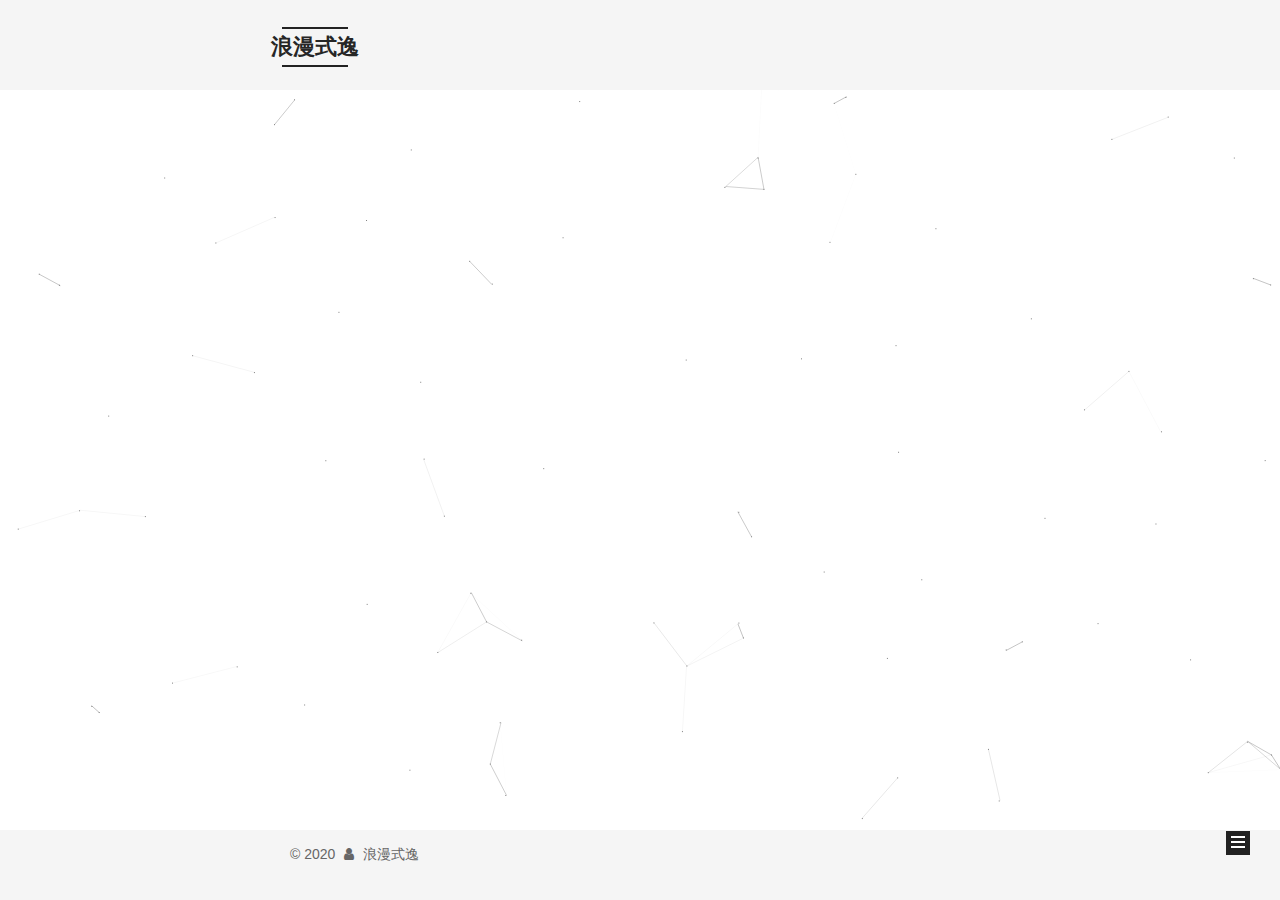
<file: tags/blog/index.html>
<!DOCTYPE html>



  


<html class="theme-next mist use-motion" lang="zh-Hans">
<head>
  <meta charset="UTF-8"/>
<meta http-equiv="X-UA-Compatible" content="IE=edge" />
<meta name="viewport" content="width=device-width, initial-scale=1, maximum-scale=1"/>
<meta name="theme-color" content="#222">









<meta http-equiv="Cache-Control" content="no-transform" />
<meta http-equiv="Cache-Control" content="no-siteapp" />
















  
  
  <link href="/lib/fancybox/source/jquery.fancybox.css?v=2.1.5" rel="stylesheet" type="text/css" />







<link href="/lib/font-awesome/css/font-awesome.min.css?v=4.6.2" rel="stylesheet" type="text/css" />

<link href="/css/main.css?v=5.1.4" rel="stylesheet" type="text/css" />


  <link rel="apple-touch-icon" sizes="180x180" href="/images/avatar.jpg?v=5.1.4">


  <link rel="icon" type="image/png" sizes="32x32" href="/images/avatar.jpg?v=5.1.4">


  <link rel="icon" type="image/png" sizes="16x16" href="/images/avatar.jpg?v=5.1.4">


  <link rel="mask-icon" href="/images/logo.svg?v=5.1.4" color="#222">





  <meta name="keywords" content="Hexo, NexT" />










<meta name="description" content="励志改变人生，编程改变命运">
<meta property="og:type" content="website">
<meta property="og:title" content="浪漫式逸">
<meta property="og:url" content="http://yoursite.com/tags/blog/index.html">
<meta property="og:site_name" content="浪漫式逸">
<meta property="og:description" content="励志改变人生，编程改变命运">
<meta property="article:author" content="浪漫式逸">
<meta name="twitter:card" content="summary">



<script type="text/javascript" id="hexo.configurations">
  var NexT = window.NexT || {};
  var CONFIG = {
    root: '/',
    scheme: 'Mist',
    version: '5.1.4',
    sidebar: {"position":"left","display":"always","offset":12,"b2t":false,"scrollpercent":false,"onmobile":false},
    fancybox: true,
    tabs: true,
    motion: {"enable":true,"async":false,"transition":{"post_block":"fadeIn","post_header":"slideDownIn","post_body":"slideDownIn","coll_header":"slideLeftIn","sidebar":"slideUpIn"}},
    duoshuo: {
      userId: '0',
      author: '博主'
    },
    algolia: {
      applicationID: '',
      apiKey: '',
      indexName: '',
      hits: {"per_page":10},
      labels: {"input_placeholder":"Search for Posts","hits_empty":"We didn't find any results for the search: ${query}","hits_stats":"${hits} results found in ${time} ms"}
    }
  };
</script>



  <link rel="canonical" href="http://yoursite.com/tags/blog/"/>





  <title>标签: blog | 浪漫式逸</title>
  








<meta name="generator" content="Hexo 4.2.0"></head>

<body itemscope itemtype="http://schema.org/WebPage" lang="zh-Hans">

  
  
    
  

  <div class="container sidebar-position-left ">
    <div class="headband"></div>

    <header id="header" class="header" itemscope itemtype="http://schema.org/WPHeader">
      <div class="header-inner"><div class="site-brand-wrapper">
  <div class="site-meta ">
    

    <div class="custom-logo-site-title">
      <a href="/"  class="brand" rel="start">
        <span class="logo-line-before"><i></i></span>
        <span class="site-title">浪漫式逸</span>
        <span class="logo-line-after"><i></i></span>
      </a>
    </div>
      
        <p class="site-subtitle">励志改变人生，编程改变命运</p>
      
  </div>

  <div class="site-nav-toggle">
    <button>
      <span class="btn-bar"></span>
      <span class="btn-bar"></span>
      <span class="btn-bar"></span>
    </button>
  </div>
</div>

<nav class="site-nav">
  

  
    <ul id="menu" class="menu">
      
        
        <li class="menu-item menu-item-home">
          <a href="/%20" rel="section">
            
              <i class="menu-item-icon fa fa-fw fa-home"></i> <br />
            
            首页
          </a>
        </li>
      
        
        <li class="menu-item menu-item-tags">
          <a href="/tags%20" rel="section">
            
              <i class="menu-item-icon fa fa-fw fa-tags"></i> <br />
            
            标签
          </a>
        </li>
      
        
        <li class="menu-item menu-item-categories">
          <a href="/categories%20" rel="section">
            
              <i class="menu-item-icon fa fa-fw fa-th"></i> <br />
            
            分类
          </a>
        </li>
      
        
        <li class="menu-item menu-item-archives">
          <a href="/archives%20" rel="section">
            
              <i class="menu-item-icon fa fa-fw fa-archive"></i> <br />
            
            归档
          </a>
        </li>
      
        
        <li class="menu-item menu-item-about">
          <a href="/about%20" rel="section">
            
              <i class="menu-item-icon fa fa-fw fa-user"></i> <br />
            
            关于
          </a>
        </li>
      

      
    </ul>
  

  
</nav>



 </div>
    </header>

    <main id="main" class="main">
      <div class="main-inner">
        <div class="content-wrap">
          <div id="content" class="content">
            

  
  
  
  <div class="post-block tag">

    <div id="posts" class="posts-collapse">
      <div class="collection-title">
        <h1>blog<small>标签</small>
        </h1>
      </div>

      
        

  <article class="post post-type-normal" itemscope itemtype="http://schema.org/Article">
    <header class="post-header">

      <h2 class="post-title">
        
            <a class="post-title-link" href="/2020/01/16/%E6%88%91%E6%98%AF%E6%A0%87%E7%AD%BE/" itemprop="url">
              
                <span itemprop="name">我是标签</span>
              
            </a>
        
      </h2>

      <div class="post-meta">
        <time class="post-time" itemprop="dateCreated"
              datetime="2020-01-16T14:06:08+08:00"
              content="2020-01-16" >
          01-16
        </time>
      </div>

    </header>
  </article>


      
    </div>

  </div>
  
  
  

  


          </div>
          


          

        </div>
        
          
  
  <div class="sidebar-toggle">
    <div class="sidebar-toggle-line-wrap">
      <span class="sidebar-toggle-line sidebar-toggle-line-first"></span>
      <span class="sidebar-toggle-line sidebar-toggle-line-middle"></span>
      <span class="sidebar-toggle-line sidebar-toggle-line-last"></span>
    </div>
  </div>

  <aside id="sidebar" class="sidebar">
    
    <div class="sidebar-inner">

      

      

      <section class="site-overview-wrap sidebar-panel sidebar-panel-active">
        <div class="site-overview">
          <div class="site-author motion-element" itemprop="author" itemscope itemtype="http://schema.org/Person">
            
              <img class="site-author-image" itemprop="image"
                src="/images/avatar.jpg"
                alt="浪漫式逸" />
            
              <p class="site-author-name" itemprop="name">浪漫式逸</p>
              <p class="site-description motion-element" itemprop="description">励志改变人生，编程改变命运</p>
          </div>

          <nav class="site-state motion-element">

            
              <div class="site-state-item site-state-posts">
              
                <a href="/archives%20%7C%7C%20archive">
              
                  <span class="site-state-item-count">2</span>
                  <span class="site-state-item-name">日志</span>
                </a>
              </div>
            

            

            
              
              
              <div class="site-state-item site-state-tags">
                <a href="/tags/index.html">
                  <span class="site-state-item-count">1</span>
                  <span class="site-state-item-name">标签</span>
                </a>
              </div>
            

          </nav>

          

          
            <div class="links-of-author motion-element">
                
                  <span class="links-of-author-item">
                    <a href="https://github.com/yuanguoyi" target="_blank" title="GitHub">
                      
                        <i class="fa fa-fw fa-github"></i>GitHub</a>
                  </span>
                
                  <span class="links-of-author-item">
                    <a href="mailto:714354905@qq.com" target="_blank" title="E-Mail">
                      
                        <i class="fa fa-fw fa-envelope"></i>E-Mail</a>
                  </span>
                
                  <span class="links-of-author-item">
                    <a href="https://juejin.im/user/5c63e8f8e51d457fa676e3cb" target="_blank" title="Google">
                      
                        <i class="fa fa-fw fa-google"></i>Google</a>
                  </span>
                
            </div>
          

          
          

          
          
            <div class="links-of-blogroll motion-element links-of-blogroll-block">
              <div class="links-of-blogroll-title">
                <i class="fa  fa-fw fa-link"></i>
                友情链接
              </div>
              <ul class="links-of-blogroll-list">
                
                  <li class="links-of-blogroll-item">
                    <a href="http://www.baidu.com/" title="百度" target="_blank">百度</a>
                  </li>
                
              </ul>
            </div>
          

          

        </div>
      </section>

      

      

    </div>
  </aside>


        
      </div>
    </main>

    <footer id="footer" class="footer">
      <div class="footer-inner">
        <div class="copyright">&copy; <span itemprop="copyrightYear">2020</span>
  <span class="with-love">
    <i class="fa fa-user"></i>
  </span>
  <span class="author" itemprop="copyrightHolder">浪漫式逸</span>

  
</div>









        







        
      </div>
    </footer>

    
      <div class="back-to-top">
        <i class="fa fa-arrow-up"></i>
        
      </div>
    

    

  </div>

  

<script type="text/javascript">
  if (Object.prototype.toString.call(window.Promise) !== '[object Function]') {
    window.Promise = null;
  }
</script>









  


  











  
  
    <script type="text/javascript" src="/lib/jquery/index.js?v=2.1.3"></script>
  

  
  
    <script type="text/javascript" src="/lib/fastclick/lib/fastclick.min.js?v=1.0.6"></script>
  

  
  
    <script type="text/javascript" src="/lib/jquery_lazyload/jquery.lazyload.js?v=1.9.7"></script>
  

  
  
    <script type="text/javascript" src="/lib/velocity/velocity.min.js?v=1.2.1"></script>
  

  
  
    <script type="text/javascript" src="/lib/velocity/velocity.ui.min.js?v=1.2.1"></script>
  

  
  
    <script type="text/javascript" src="/lib/fancybox/source/jquery.fancybox.pack.js?v=2.1.5"></script>
  

  
  
    <script type="text/javascript" src="/lib/canvas-nest/canvas-nest.min.js"></script>
  


  


  <script type="text/javascript" src="/js/src/utils.js?v=5.1.4"></script>

  <script type="text/javascript" src="/js/src/motion.js?v=5.1.4"></script>



  
  

  

  


  <script type="text/javascript" src="/js/src/bootstrap.js?v=5.1.4"></script>



  


  




	





  





  












  





  

  

  

  
  

  

  

  

</body>
</html>
</file>
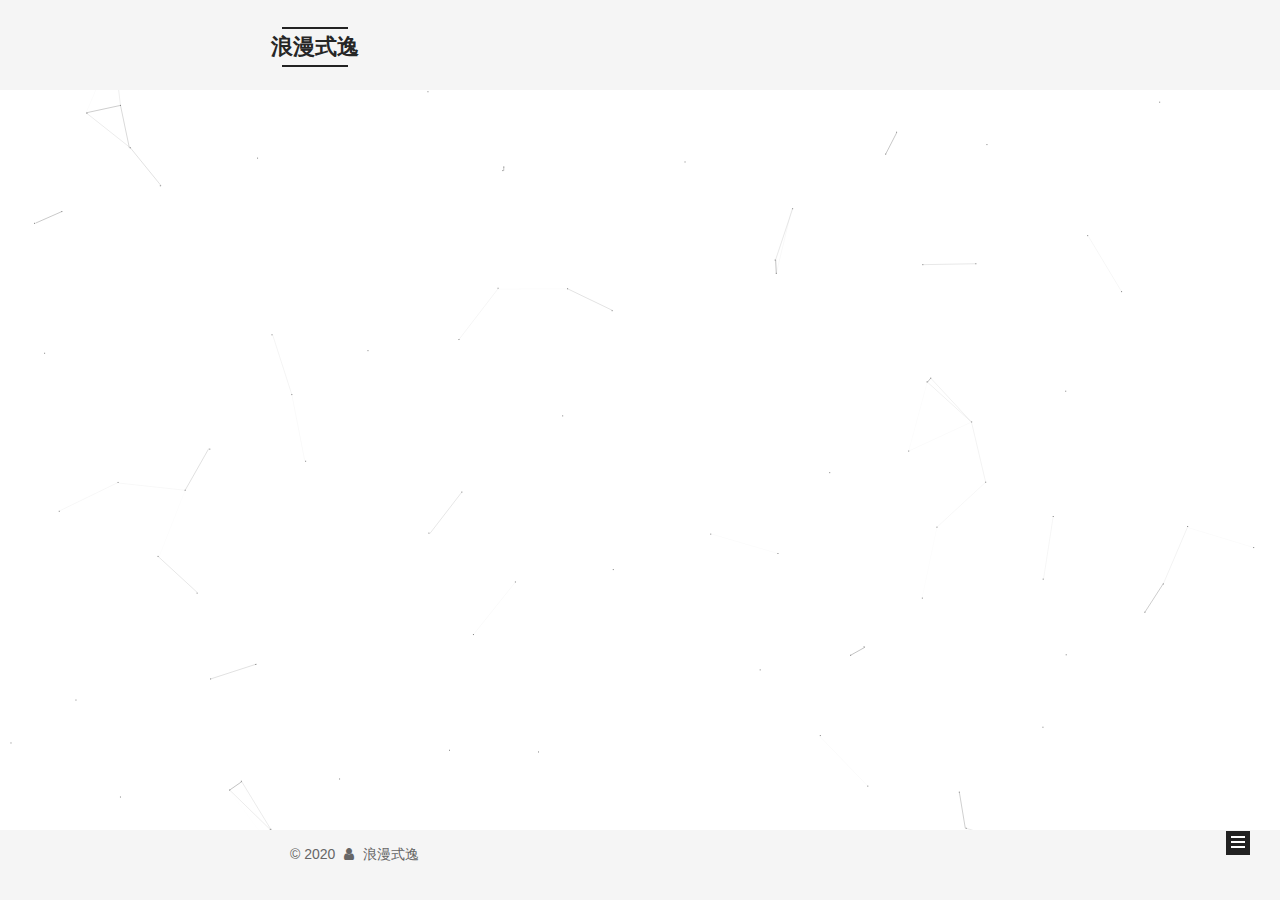
<file: tags/canves/index.html>
<!DOCTYPE html>



  


<html class="theme-next mist use-motion" lang="zh-Hans">
<head>
  <meta charset="UTF-8"/>
<meta http-equiv="X-UA-Compatible" content="IE=edge" />
<meta name="viewport" content="width=device-width, initial-scale=1, maximum-scale=1"/>
<meta name="theme-color" content="#222">









<meta http-equiv="Cache-Control" content="no-transform" />
<meta http-equiv="Cache-Control" content="no-siteapp" />
















  
  
  <link href="/lib/fancybox/source/jquery.fancybox.css?v=2.1.5" rel="stylesheet" type="text/css" />







<link href="/lib/font-awesome/css/font-awesome.min.css?v=4.6.2" rel="stylesheet" type="text/css" />

<link href="/css/main.css?v=5.1.4" rel="stylesheet" type="text/css" />


  <link rel="apple-touch-icon" sizes="180x180" href="/images/avatar.jpg?v=5.1.4">


  <link rel="icon" type="image/png" sizes="32x32" href="/images/avatar.jpg?v=5.1.4">


  <link rel="icon" type="image/png" sizes="16x16" href="/images/avatar.jpg?v=5.1.4">


  <link rel="mask-icon" href="/images/logo.svg?v=5.1.4" color="#222">





  <meta name="keywords" content="Hexo, NexT" />










<meta name="description" content="励志改变人生，编程改变命运">
<meta property="og:type" content="website">
<meta property="og:title" content="浪漫式逸">
<meta property="og:url" content="http://yoursite.com/tags/canves/index.html">
<meta property="og:site_name" content="浪漫式逸">
<meta property="og:description" content="励志改变人生，编程改变命运">
<meta property="article:author" content="浪漫式逸">
<meta name="twitter:card" content="summary">



<script type="text/javascript" id="hexo.configurations">
  var NexT = window.NexT || {};
  var CONFIG = {
    root: '/',
    scheme: 'Mist',
    version: '5.1.4',
    sidebar: {"position":"left","display":"always","offset":12,"b2t":false,"scrollpercent":false,"onmobile":false},
    fancybox: true,
    tabs: true,
    motion: {"enable":true,"async":false,"transition":{"post_block":"fadeIn","post_header":"slideDownIn","post_body":"slideDownIn","coll_header":"slideLeftIn","sidebar":"slideUpIn"}},
    duoshuo: {
      userId: '0',
      author: '博主'
    },
    algolia: {
      applicationID: '',
      apiKey: '',
      indexName: '',
      hits: {"per_page":10},
      labels: {"input_placeholder":"Search for Posts","hits_empty":"We didn't find any results for the search: ${query}","hits_stats":"${hits} results found in ${time} ms"}
    }
  };
</script>



  <link rel="canonical" href="http://yoursite.com/tags/canves/"/>





  <title>标签: canves | 浪漫式逸</title>
  








<meta name="generator" content="Hexo 4.2.0"></head>

<body itemscope itemtype="http://schema.org/WebPage" lang="zh-Hans">

  
  
    
  

  <div class="container sidebar-position-left ">
    <div class="headband"></div>

    <header id="header" class="header" itemscope itemtype="http://schema.org/WPHeader">
      <div class="header-inner"><div class="site-brand-wrapper">
  <div class="site-meta ">
    

    <div class="custom-logo-site-title">
      <a href="/"  class="brand" rel="start">
        <span class="logo-line-before"><i></i></span>
        <span class="site-title">浪漫式逸</span>
        <span class="logo-line-after"><i></i></span>
      </a>
    </div>
      
        <p class="site-subtitle">励志改变人生，编程改变命运</p>
      
  </div>

  <div class="site-nav-toggle">
    <button>
      <span class="btn-bar"></span>
      <span class="btn-bar"></span>
      <span class="btn-bar"></span>
    </button>
  </div>
</div>

<nav class="site-nav">
  

  
    <ul id="menu" class="menu">
      
        
        <li class="menu-item menu-item-home">
          <a href="/" rel="section">
            
              <i class="menu-item-icon fa fa-fw fa-home"></i> <br />
            
            首页
          </a>
        </li>
      
        
        <li class="menu-item menu-item-tags">
          <a href="/tags/" rel="section">
            
              <i class="menu-item-icon fa fa-fw fa-tags"></i> <br />
            
            标签
          </a>
        </li>
      
        
        <li class="menu-item menu-item-categories">
          <a href="/categories/" rel="section">
            
              <i class="menu-item-icon fa fa-fw fa-th"></i> <br />
            
            分类
          </a>
        </li>
      
        
        <li class="menu-item menu-item-archives">
          <a href="/archives/" rel="section">
            
              <i class="menu-item-icon fa fa-fw fa-archive"></i> <br />
            
            归档
          </a>
        </li>
      
        
        <li class="menu-item menu-item-about">
          <a href="/about/" rel="section">
            
              <i class="menu-item-icon fa fa-fw fa-user"></i> <br />
            
            关于
          </a>
        </li>
      

      
    </ul>
  

  
</nav>



 </div>
    </header>

    <main id="main" class="main">
      <div class="main-inner">
        <div class="content-wrap">
          <div id="content" class="content">
            

  
  
  
  <div class="post-block tag">

    <div id="posts" class="posts-collapse">
      <div class="collection-title">
        <h1>canves<small>标签</small>
        </h1>
      </div>

      
        

  <article class="post post-type-normal" itemscope itemtype="http://schema.org/Article">
    <header class="post-header">

      <h2 class="post-title">
        
            <a class="post-title-link" href="/2020/01/16/%E6%88%91%E6%98%AF%E6%A0%87%E7%AD%BE/" itemprop="url">
              
                <span itemprop="name">我是标签</span>
              
            </a>
        
      </h2>

      <div class="post-meta">
        <time class="post-time" itemprop="dateCreated"
              datetime="2020-01-16T14:06:08+08:00"
              content="2020-01-16" >
          01-16
        </time>
      </div>

    </header>
  </article>


      
    </div>

  </div>
  
  
  

  


          </div>
          


          

        </div>
        
          
  
  <div class="sidebar-toggle">
    <div class="sidebar-toggle-line-wrap">
      <span class="sidebar-toggle-line sidebar-toggle-line-first"></span>
      <span class="sidebar-toggle-line sidebar-toggle-line-middle"></span>
      <span class="sidebar-toggle-line sidebar-toggle-line-last"></span>
    </div>
  </div>

  <aside id="sidebar" class="sidebar">
    
    <div class="sidebar-inner">

      

      

      <section class="site-overview-wrap sidebar-panel sidebar-panel-active">
        <div class="site-overview">
          <div class="site-author motion-element" itemprop="author" itemscope itemtype="http://schema.org/Person">
            
              <img class="site-author-image" itemprop="image"
                src="/images/avatar.jpg"
                alt="浪漫式逸" />
            
              <p class="site-author-name" itemprop="name">浪漫式逸</p>
              <p class="site-description motion-element" itemprop="description">励志改变人生，编程改变命运</p>
          </div>

          <nav class="site-state motion-element">

            
              <div class="site-state-item site-state-posts">
              
                <a href="/archives/%7C%7C%20archive">
              
                  <span class="site-state-item-count">4</span>
                  <span class="site-state-item-name">日志</span>
                </a>
              </div>
            

            
              
              
              <div class="site-state-item site-state-categories">
                <a href="/categories/index.html">
                  <span class="site-state-item-count">3</span>
                  <span class="site-state-item-name">分类</span>
                </a>
              </div>
            

            
              
              
              <div class="site-state-item site-state-tags">
                <a href="/tags/index.html">
                  <span class="site-state-item-count">1</span>
                  <span class="site-state-item-name">标签</span>
                </a>
              </div>
            

          </nav>

          

          
            <div class="links-of-author motion-element">
                
                  <span class="links-of-author-item">
                    <a href="https://github.com/yuanguoyi" target="_blank" title="GitHub">
                      
                        <i class="fa fa-fw fa-github"></i>GitHub</a>
                  </span>
                
                  <span class="links-of-author-item">
                    <a href="mailto:714354905@qq.com" target="_blank" title="E-Mail">
                      
                        <i class="fa fa-fw fa-envelope"></i>E-Mail</a>
                  </span>
                
                  <span class="links-of-author-item">
                    <a href="https://juejin.im/user/5c63e8f8e51d457fa676e3cb" target="_blank" title="Google">
                      
                        <i class="fa fa-fw fa-google"></i>Google</a>
                  </span>
                
            </div>
          

          
          

          
          
            <div class="links-of-blogroll motion-element links-of-blogroll-block">
              <div class="links-of-blogroll-title">
                <i class="fa  fa-fw fa-link"></i>
                友情链接
              </div>
              <ul class="links-of-blogroll-list">
                
                  <li class="links-of-blogroll-item">
                    <a href="http://www.baidu.com/" title="百度" target="_blank">百度</a>
                  </li>
                
              </ul>
            </div>
          

          

        </div>
      </section>

      

      

    </div>
  </aside>


        
      </div>
    </main>

    <footer id="footer" class="footer">
      <div class="footer-inner">
        <div class="copyright">&copy; <span itemprop="copyrightYear">2020</span>
  <span class="with-love">
    <i class="fa fa-user"></i>
  </span>
  <span class="author" itemprop="copyrightHolder">浪漫式逸</span>

  
</div>









        







        
      </div>
    </footer>

    
      <div class="back-to-top">
        <i class="fa fa-arrow-up"></i>
        
      </div>
    

    

  </div>

  

<script type="text/javascript">
  if (Object.prototype.toString.call(window.Promise) !== '[object Function]') {
    window.Promise = null;
  }
</script>









  


  











  
  
    <script type="text/javascript" src="/lib/jquery/index.js?v=2.1.3"></script>
  

  
  
    <script type="text/javascript" src="/lib/fastclick/lib/fastclick.min.js?v=1.0.6"></script>
  

  
  
    <script type="text/javascript" src="/lib/jquery_lazyload/jquery.lazyload.js?v=1.9.7"></script>
  

  
  
    <script type="text/javascript" src="/lib/velocity/velocity.min.js?v=1.2.1"></script>
  

  
  
    <script type="text/javascript" src="/lib/velocity/velocity.ui.min.js?v=1.2.1"></script>
  

  
  
    <script type="text/javascript" src="/lib/fancybox/source/jquery.fancybox.pack.js?v=2.1.5"></script>
  

  
  
    <script type="text/javascript" src="/lib/canvas-nest/canvas-nest.min.js"></script>
  


  


  <script type="text/javascript" src="/js/src/utils.js?v=5.1.4"></script>

  <script type="text/javascript" src="/js/src/motion.js?v=5.1.4"></script>



  
  

  

  


  <script type="text/javascript" src="/js/src/bootstrap.js?v=5.1.4"></script>



  


  




	





  





  












  





  

  

  

  
  

  

  

  

</body>
</html>
</file>
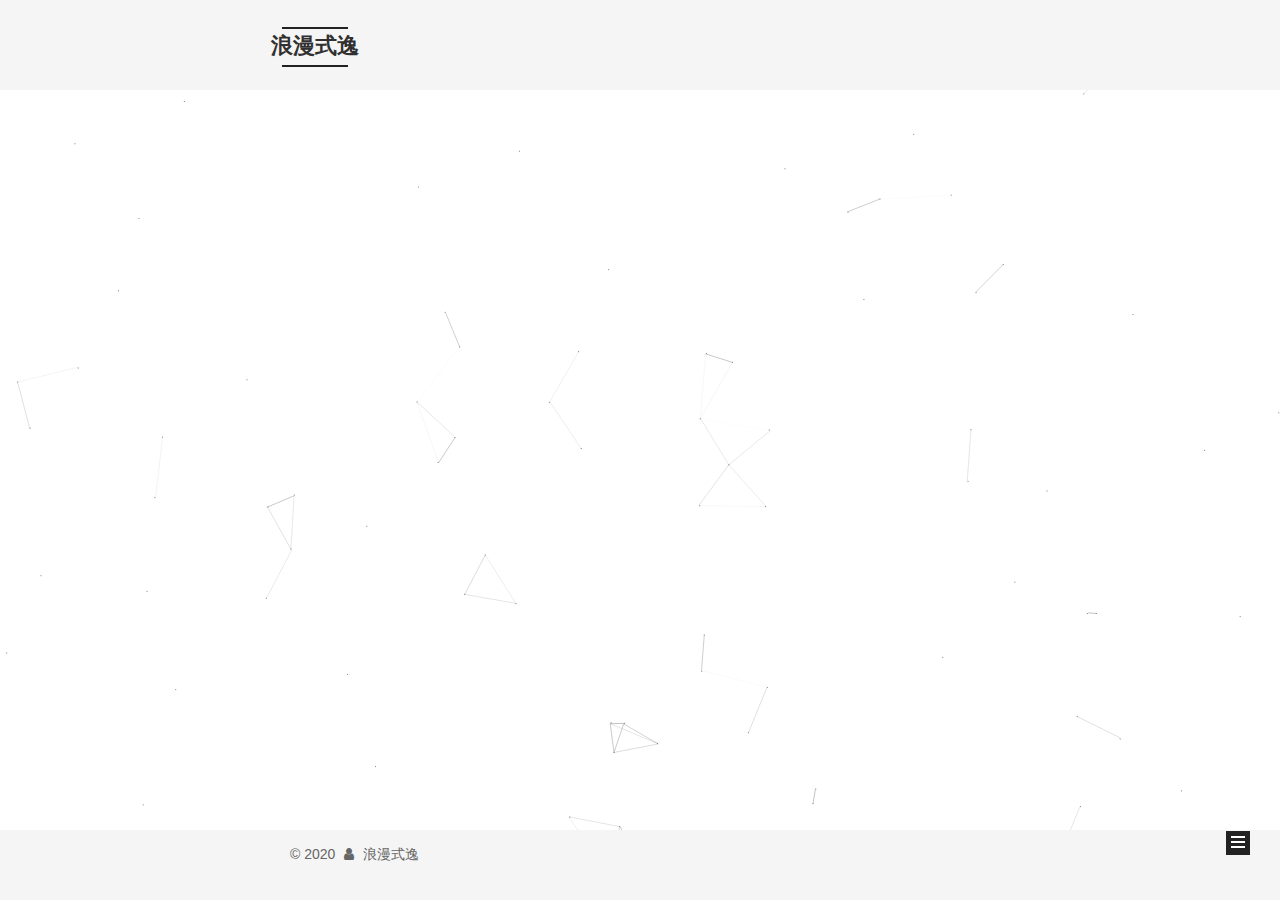
<file: archives/2020/01/index.html>
<!DOCTYPE html>



  


<html class="theme-next mist use-motion" lang="zh-Hans">
<head>
  <meta charset="UTF-8"/>
<meta http-equiv="X-UA-Compatible" content="IE=edge" />
<meta name="viewport" content="width=device-width, initial-scale=1, maximum-scale=1"/>
<meta name="theme-color" content="#222">









<meta http-equiv="Cache-Control" content="no-transform" />
<meta http-equiv="Cache-Control" content="no-siteapp" />
















  
  
  <link href="/lib/fancybox/source/jquery.fancybox.css?v=2.1.5" rel="stylesheet" type="text/css" />







<link href="/lib/font-awesome/css/font-awesome.min.css?v=4.6.2" rel="stylesheet" type="text/css" />

<link href="/css/main.css?v=5.1.4" rel="stylesheet" type="text/css" />


  <link rel="apple-touch-icon" sizes="180x180" href="/images/avatar.jpg?v=5.1.4">


  <link rel="icon" type="image/png" sizes="32x32" href="/images/avatar.jpg?v=5.1.4">


  <link rel="icon" type="image/png" sizes="16x16" href="/images/avatar.jpg?v=5.1.4">


  <link rel="mask-icon" href="/images/logo.svg?v=5.1.4" color="#222">





  <meta name="keywords" content="Hexo, NexT" />










<meta name="description" content="励志改变人生，编程改变命运">
<meta property="og:type" content="website">
<meta property="og:title" content="浪漫式逸">
<meta property="og:url" content="http://yoursite.com/archives/2020/01/index.html">
<meta property="og:site_name" content="浪漫式逸">
<meta property="og:description" content="励志改变人生，编程改变命运">
<meta property="article:author" content="浪漫式逸">
<meta name="twitter:card" content="summary">



<script type="text/javascript" id="hexo.configurations">
  var NexT = window.NexT || {};
  var CONFIG = {
    root: '/',
    scheme: 'Mist',
    version: '5.1.4',
    sidebar: {"position":"left","display":"always","offset":12,"b2t":false,"scrollpercent":false,"onmobile":false},
    fancybox: true,
    tabs: true,
    motion: {"enable":true,"async":false,"transition":{"post_block":"fadeIn","post_header":"slideDownIn","post_body":"slideDownIn","coll_header":"slideLeftIn","sidebar":"slideUpIn"}},
    duoshuo: {
      userId: '0',
      author: '博主'
    },
    algolia: {
      applicationID: '',
      apiKey: '',
      indexName: '',
      hits: {"per_page":10},
      labels: {"input_placeholder":"Search for Posts","hits_empty":"We didn't find any results for the search: ${query}","hits_stats":"${hits} results found in ${time} ms"}
    }
  };
</script>



  <link rel="canonical" href="http://yoursite.com/archives/2020/01/"/>





  <title>归档 | 浪漫式逸</title>
  








<meta name="generator" content="Hexo 4.2.0"></head>

<body itemscope itemtype="http://schema.org/WebPage" lang="zh-Hans">

  
  
    
  

  <div class="container sidebar-position-left page-archive">
    <div class="headband"></div>

    <header id="header" class="header" itemscope itemtype="http://schema.org/WPHeader">
      <div class="header-inner"><div class="site-brand-wrapper">
  <div class="site-meta ">
    

    <div class="custom-logo-site-title">
      <a href="/"  class="brand" rel="start">
        <span class="logo-line-before"><i></i></span>
        <span class="site-title">浪漫式逸</span>
        <span class="logo-line-after"><i></i></span>
      </a>
    </div>
      
        <p class="site-subtitle">励志改变人生，编程改变命运</p>
      
  </div>

  <div class="site-nav-toggle">
    <button>
      <span class="btn-bar"></span>
      <span class="btn-bar"></span>
      <span class="btn-bar"></span>
    </button>
  </div>
</div>

<nav class="site-nav">
  

  
    <ul id="menu" class="menu">
      
        
        <li class="menu-item menu-item-home">
          <a href="/" rel="section">
            
              <i class="menu-item-icon fa fa-fw fa-home"></i> <br />
            
            首页
          </a>
        </li>
      
        
        <li class="menu-item menu-item-tags">
          <a href="/tags/" rel="section">
            
              <i class="menu-item-icon fa fa-fw fa-tags"></i> <br />
            
            标签
          </a>
        </li>
      
        
        <li class="menu-item menu-item-categories">
          <a href="/categories/" rel="section">
            
              <i class="menu-item-icon fa fa-fw fa-th"></i> <br />
            
            分类
          </a>
        </li>
      
        
        <li class="menu-item menu-item-archives">
          <a href="/archives/" rel="section">
            
              <i class="menu-item-icon fa fa-fw fa-archive"></i> <br />
            
            归档
          </a>
        </li>
      
        
        <li class="menu-item menu-item-about">
          <a href="/about/" rel="section">
            
              <i class="menu-item-icon fa fa-fw fa-user"></i> <br />
            
            关于
          </a>
        </li>
      

      
    </ul>
  

  
</nav>



 </div>
    </header>

    <main id="main" class="main">
      <div class="main-inner">
        <div class="content-wrap">
          <div id="content" class="content">
            

  
  
  
  <div class="post-block archive">
    <div id="posts" class="posts-collapse">
      <span class="archive-move-on"></span>

      <span class="archive-page-counter">
        
        
        
          
        
        嗯..! 目前共计 4 篇日志。 继续努力。
      </span>

      

        
        
        

        
          
          <div class="collection-title">
            <h1 class="archive-year" id="archive-year-2020">2020</h1>
          </div>
        
        

        

  <article class="post post-type-normal" itemscope itemtype="http://schema.org/Article">
    <header class="post-header">

      <h2 class="post-title">
        
            <a class="post-title-link" href="/2020/01/16/%E5%93%88%E5%93%88-1/" itemprop="url">
              
                <span itemprop="name">哈哈</span>
              
            </a>
        
      </h2>

      <div class="post-meta">
        <time class="post-time" itemprop="dateCreated"
              datetime="2020-01-16T17:05:00+08:00"
              content="2020-01-16" >
          01-16
        </time>
      </div>

    </header>
  </article>



      

        
        
        

        
        

        

  <article class="post post-type-normal" itemscope itemtype="http://schema.org/Article">
    <header class="post-header">

      <h2 class="post-title">
        
            <a class="post-title-link" href="/2020/01/16/%E5%A5%BD%E5%A5%BD%E5%AD%A6%E4%B9%A0/" itemprop="url">
              
                <span itemprop="name">好好学习</span>
              
            </a>
        
      </h2>

      <div class="post-meta">
        <time class="post-time" itemprop="dateCreated"
              datetime="2020-01-16T16:26:37+08:00"
              content="2020-01-16" >
          01-16
        </time>
      </div>

    </header>
  </article>



      

        
        
        

        
        

        

  <article class="post post-type-normal" itemscope itemtype="http://schema.org/Article">
    <header class="post-header">

      <h2 class="post-title">
        
            <a class="post-title-link" href="/2020/01/16/%E6%88%91%E6%98%AF%E6%A0%87%E7%AD%BE/" itemprop="url">
              
                <span itemprop="name">我是标签</span>
              
            </a>
        
      </h2>

      <div class="post-meta">
        <time class="post-time" itemprop="dateCreated"
              datetime="2020-01-16T14:06:08+08:00"
              content="2020-01-16" >
          01-16
        </time>
      </div>

    </header>
  </article>



      

        
        
        

        
        

        

  <article class="post post-type-normal" itemscope itemtype="http://schema.org/Article">
    <header class="post-header">

      <h2 class="post-title">
        
            <a class="post-title-link" href="/2020/01/15/hello-world/" itemprop="url">
              
                <span itemprop="name">Hello World</span>
              
            </a>
        
      </h2>

      <div class="post-meta">
        <time class="post-time" itemprop="dateCreated"
              datetime="2020-01-15T16:57:35+08:00"
              content="2020-01-15" >
          01-15
        </time>
      </div>

    </header>
  </article>



      

    </div>
  </div>
  
  
  

  



          </div>
          


          

        </div>
        
          
  
  <div class="sidebar-toggle">
    <div class="sidebar-toggle-line-wrap">
      <span class="sidebar-toggle-line sidebar-toggle-line-first"></span>
      <span class="sidebar-toggle-line sidebar-toggle-line-middle"></span>
      <span class="sidebar-toggle-line sidebar-toggle-line-last"></span>
    </div>
  </div>

  <aside id="sidebar" class="sidebar">
    
    <div class="sidebar-inner">

      

      

      <section class="site-overview-wrap sidebar-panel sidebar-panel-active">
        <div class="site-overview">
          <div class="site-author motion-element" itemprop="author" itemscope itemtype="http://schema.org/Person">
            
              <img class="site-author-image" itemprop="image"
                src="/images/avatar.jpg"
                alt="浪漫式逸" />
            
              <p class="site-author-name" itemprop="name">浪漫式逸</p>
              <p class="site-description motion-element" itemprop="description">励志改变人生，编程改变命运</p>
          </div>

          <nav class="site-state motion-element">

            
              <div class="site-state-item site-state-posts">
              
                <a href="/archives/%7C%7C%20archive">
              
                  <span class="site-state-item-count">4</span>
                  <span class="site-state-item-name">日志</span>
                </a>
              </div>
            

            
              
              
              <div class="site-state-item site-state-categories">
                <a href="/categories/index.html">
                  <span class="site-state-item-count">3</span>
                  <span class="site-state-item-name">分类</span>
                </a>
              </div>
            

            
              
              
              <div class="site-state-item site-state-tags">
                <a href="/tags/index.html">
                  <span class="site-state-item-count">1</span>
                  <span class="site-state-item-name">标签</span>
                </a>
              </div>
            

          </nav>

          

          
            <div class="links-of-author motion-element">
                
                  <span class="links-of-author-item">
                    <a href="https://github.com/yuanguoyi" target="_blank" title="GitHub">
                      
                        <i class="fa fa-fw fa-github"></i>GitHub</a>
                  </span>
                
                  <span class="links-of-author-item">
                    <a href="mailto:714354905@qq.com" target="_blank" title="E-Mail">
                      
                        <i class="fa fa-fw fa-envelope"></i>E-Mail</a>
                  </span>
                
                  <span class="links-of-author-item">
                    <a href="https://juejin.im/user/5c63e8f8e51d457fa676e3cb" target="_blank" title="Google">
                      
                        <i class="fa fa-fw fa-google"></i>Google</a>
                  </span>
                
            </div>
          

          
          

          
          
            <div class="links-of-blogroll motion-element links-of-blogroll-block">
              <div class="links-of-blogroll-title">
                <i class="fa  fa-fw fa-link"></i>
                友情链接
              </div>
              <ul class="links-of-blogroll-list">
                
                  <li class="links-of-blogroll-item">
                    <a href="http://www.baidu.com/" title="百度" target="_blank">百度</a>
                  </li>
                
              </ul>
            </div>
          

          

        </div>
      </section>

      

      

    </div>
  </aside>


        
      </div>
    </main>

    <footer id="footer" class="footer">
      <div class="footer-inner">
        <div class="copyright">&copy; <span itemprop="copyrightYear">2020</span>
  <span class="with-love">
    <i class="fa fa-user"></i>
  </span>
  <span class="author" itemprop="copyrightHolder">浪漫式逸</span>

  
</div>









        







        
      </div>
    </footer>

    
      <div class="back-to-top">
        <i class="fa fa-arrow-up"></i>
        
      </div>
    

    

  </div>

  

<script type="text/javascript">
  if (Object.prototype.toString.call(window.Promise) !== '[object Function]') {
    window.Promise = null;
  }
</script>









  


  











  
  
    <script type="text/javascript" src="/lib/jquery/index.js?v=2.1.3"></script>
  

  
  
    <script type="text/javascript" src="/lib/fastclick/lib/fastclick.min.js?v=1.0.6"></script>
  

  
  
    <script type="text/javascript" src="/lib/jquery_lazyload/jquery.lazyload.js?v=1.9.7"></script>
  

  
  
    <script type="text/javascript" src="/lib/velocity/velocity.min.js?v=1.2.1"></script>
  

  
  
    <script type="text/javascript" src="/lib/velocity/velocity.ui.min.js?v=1.2.1"></script>
  

  
  
    <script type="text/javascript" src="/lib/fancybox/source/jquery.fancybox.pack.js?v=2.1.5"></script>
  

  
  
    <script type="text/javascript" src="/lib/canvas-nest/canvas-nest.min.js"></script>
  


  


  <script type="text/javascript" src="/js/src/utils.js?v=5.1.4"></script>

  <script type="text/javascript" src="/js/src/motion.js?v=5.1.4"></script>



  
  

  

  


  <script type="text/javascript" src="/js/src/bootstrap.js?v=5.1.4"></script>



  


  




	





  





  












  





  

  

  

  
  

  

  

  

</body>
</html>
</file>
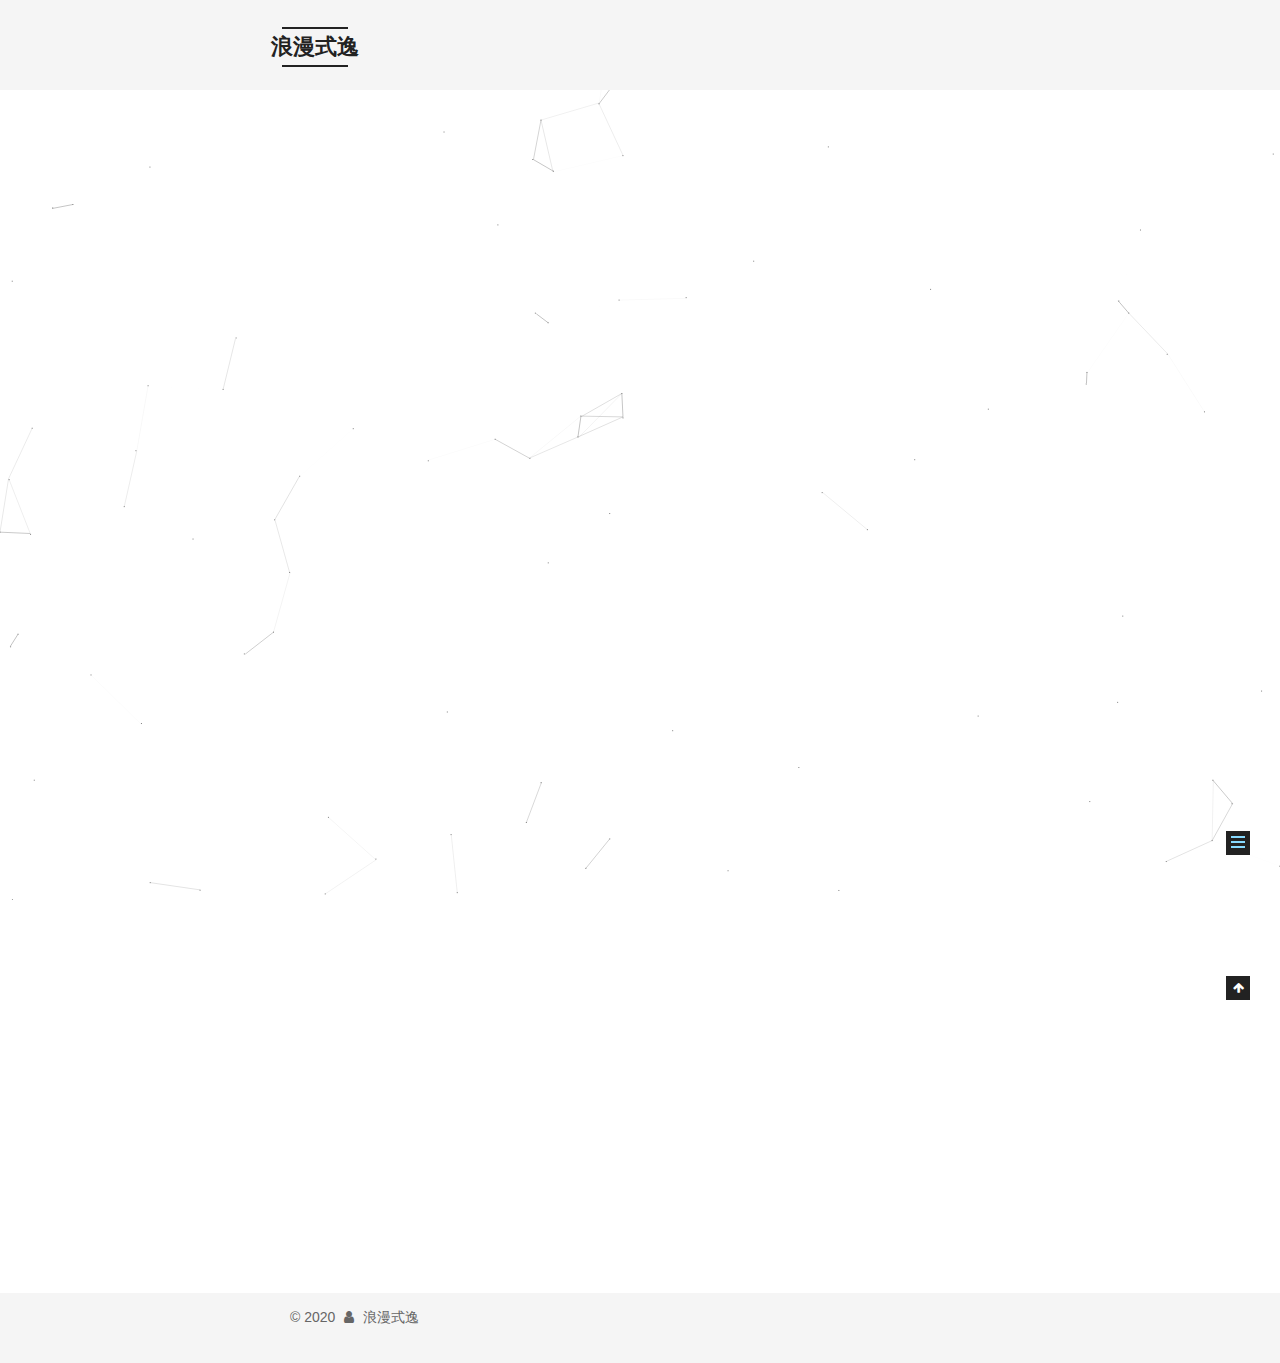
<file: 2020/01/15/hello-world/index.html>
<!DOCTYPE html>



  


<html class="theme-next mist use-motion" lang="zh-Hans">
<head>
  <meta charset="UTF-8"/>
<meta http-equiv="X-UA-Compatible" content="IE=edge" />
<meta name="viewport" content="width=device-width, initial-scale=1, maximum-scale=1"/>
<meta name="theme-color" content="#222">









<meta http-equiv="Cache-Control" content="no-transform" />
<meta http-equiv="Cache-Control" content="no-siteapp" />
















  
  
  <link href="/lib/fancybox/source/jquery.fancybox.css?v=2.1.5" rel="stylesheet" type="text/css" />







<link href="/lib/font-awesome/css/font-awesome.min.css?v=4.6.2" rel="stylesheet" type="text/css" />

<link href="/css/main.css?v=5.1.4" rel="stylesheet" type="text/css" />


  <link rel="apple-touch-icon" sizes="180x180" href="/images/avatar.jpg?v=5.1.4">


  <link rel="icon" type="image/png" sizes="32x32" href="/images/avatar.jpg?v=5.1.4">


  <link rel="icon" type="image/png" sizes="16x16" href="/images/avatar.jpg?v=5.1.4">


  <link rel="mask-icon" href="/images/logo.svg?v=5.1.4" color="#222">





  <meta name="keywords" content="Hexo, NexT" />










<meta name="description" content="Welcome to Hexo! This is your very first post. Check documentation for more info. If you get any problems when using Hexo, you can find the answer in troubleshooting or you can ask me on GitHub. Quick">
<meta property="og:type" content="article">
<meta property="og:title" content="Hello World">
<meta property="og:url" content="http://yoursite.com/2020/01/15/hello-world/index.html">
<meta property="og:site_name" content="浪漫式逸">
<meta property="og:description" content="Welcome to Hexo! This is your very first post. Check documentation for more info. If you get any problems when using Hexo, you can find the answer in troubleshooting or you can ask me on GitHub. Quick">
<meta property="article:published_time" content="2020-01-15T08:57:35.844Z">
<meta property="article:modified_time" content="2020-01-16T07:59:25.341Z">
<meta property="article:author" content="浪漫式逸">
<meta name="twitter:card" content="summary">



<script type="text/javascript" id="hexo.configurations">
  var NexT = window.NexT || {};
  var CONFIG = {
    root: '/',
    scheme: 'Mist',
    version: '5.1.4',
    sidebar: {"position":"left","display":"always","offset":12,"b2t":false,"scrollpercent":false,"onmobile":false},
    fancybox: true,
    tabs: true,
    motion: {"enable":true,"async":false,"transition":{"post_block":"fadeIn","post_header":"slideDownIn","post_body":"slideDownIn","coll_header":"slideLeftIn","sidebar":"slideUpIn"}},
    duoshuo: {
      userId: '0',
      author: '博主'
    },
    algolia: {
      applicationID: '',
      apiKey: '',
      indexName: '',
      hits: {"per_page":10},
      labels: {"input_placeholder":"Search for Posts","hits_empty":"We didn't find any results for the search: ${query}","hits_stats":"${hits} results found in ${time} ms"}
    }
  };
</script>



  <link rel="canonical" href="http://yoursite.com/2020/01/15/hello-world/"/>





  <title>Hello World | 浪漫式逸</title>
  








<meta name="generator" content="Hexo 4.2.0"></head>

<body itemscope itemtype="http://schema.org/WebPage" lang="zh-Hans">

  
  
    
  

  <div class="container sidebar-position-left page-post-detail">
    <div class="headband"></div>

    <header id="header" class="header" itemscope itemtype="http://schema.org/WPHeader">
      <div class="header-inner"><div class="site-brand-wrapper">
  <div class="site-meta ">
    

    <div class="custom-logo-site-title">
      <a href="/"  class="brand" rel="start">
        <span class="logo-line-before"><i></i></span>
        <span class="site-title">浪漫式逸</span>
        <span class="logo-line-after"><i></i></span>
      </a>
    </div>
      
        <p class="site-subtitle">励志改变人生，编程改变命运</p>
      
  </div>

  <div class="site-nav-toggle">
    <button>
      <span class="btn-bar"></span>
      <span class="btn-bar"></span>
      <span class="btn-bar"></span>
    </button>
  </div>
</div>

<nav class="site-nav">
  

  
    <ul id="menu" class="menu">
      
        
        <li class="menu-item menu-item-home">
          <a href="/" rel="section">
            
              <i class="menu-item-icon fa fa-fw fa-home"></i> <br />
            
            首页
          </a>
        </li>
      
        
        <li class="menu-item menu-item-tags">
          <a href="/tags/" rel="section">
            
              <i class="menu-item-icon fa fa-fw fa-tags"></i> <br />
            
            标签
          </a>
        </li>
      
        
        <li class="menu-item menu-item-categories">
          <a href="/categories/" rel="section">
            
              <i class="menu-item-icon fa fa-fw fa-th"></i> <br />
            
            分类
          </a>
        </li>
      
        
        <li class="menu-item menu-item-archives">
          <a href="/archives/" rel="section">
            
              <i class="menu-item-icon fa fa-fw fa-archive"></i> <br />
            
            归档
          </a>
        </li>
      
        
        <li class="menu-item menu-item-about">
          <a href="/about/" rel="section">
            
              <i class="menu-item-icon fa fa-fw fa-user"></i> <br />
            
            关于
          </a>
        </li>
      

      
    </ul>
  

  
</nav>



 </div>
    </header>

    <main id="main" class="main">
      <div class="main-inner">
        <div class="content-wrap">
          <div id="content" class="content">
            

  <div id="posts" class="posts-expand">
    

  

  
  
  

  <article class="post post-type-normal" itemscope itemtype="http://schema.org/Article">
  
  
  
  <div class="post-block">
    <link itemprop="mainEntityOfPage" href="http://yoursite.com/2020/01/15/hello-world/">

    <span hidden itemprop="author" itemscope itemtype="http://schema.org/Person">
      <meta itemprop="name" content="浪漫式逸">
      <meta itemprop="description" content="">
      <meta itemprop="image" content="/images/avatar.jpg">
    </span>

    <span hidden itemprop="publisher" itemscope itemtype="http://schema.org/Organization">
      <meta itemprop="name" content="浪漫式逸">
    </span>

    
      <header class="post-header">

        
        
          <h1 class="post-title" itemprop="name headline">Hello World</h1>
        

        <div class="post-meta">
          <span class="post-time">
            
              <span class="post-meta-item-icon">
                <i class="fa fa-calendar-o"></i>
              </span>
              
                <span class="post-meta-item-text">发表于</span>
              
              <time title="创建于" itemprop="dateCreated datePublished" datetime="2020-01-15T16:57:35+08:00">
                2020-01-15
              </time>
            

            

            
          </span>

          
            <span class="post-category" >
            
              <span class="post-meta-divider">|</span>
            
              <span class="post-meta-item-icon">
                <i class="fa fa-folder-o"></i>
              </span>
              
                <span class="post-meta-item-text">分类于</span>
              
              
                <span itemprop="about" itemscope itemtype="http://schema.org/Thing">
                  <a href="/categories/JavaScript/" itemprop="url" rel="index">
                    <span itemprop="name">JavaScript</span>
                  </a>
                </span>

                
                
              
            </span>
          

          
            
          

          
          

          

          

          

        </div>
      </header>
    

    
    
    
    <div class="post-body" itemprop="articleBody">

      
      

      
        <p>Welcome to <a href="https://hexo.io/" target="_blank" rel="noopener">Hexo</a>! This is your very first post. Check <a href="https://hexo.io/docs/" target="_blank" rel="noopener">documentation</a> for more info. If you get any problems when using Hexo, you can find the answer in <a href="https://hexo.io/docs/troubleshooting.html" target="_blank" rel="noopener">troubleshooting</a> or you can ask me on <a href="https://github.com/hexojs/hexo/issues" target="_blank" rel="noopener">GitHub</a>.</p>
<h2 id="Quick-Start"><a href="#Quick-Start" class="headerlink" title="Quick Start"></a>Quick Start</h2><h3 id="Create-a-new-post"><a href="#Create-a-new-post" class="headerlink" title="Create a new post"></a>Create a new post</h3><figure class="highlight bash"><table><tr><td class="gutter"><pre><span class="line">1</span><br></pre></td><td class="code"><pre><span class="line">$ hexo new <span class="string">"My New Post"</span></span><br></pre></td></tr></table></figure>

<p>More info: <a href="https://hexo.io/docs/writing.html" target="_blank" rel="noopener">Writing</a></p>
<h3 id="Run-server"><a href="#Run-server" class="headerlink" title="Run server"></a>Run server</h3><figure class="highlight bash"><table><tr><td class="gutter"><pre><span class="line">1</span><br></pre></td><td class="code"><pre><span class="line">$ hexo server</span><br></pre></td></tr></table></figure>

<p>More info: <a href="https://hexo.io/docs/server.html" target="_blank" rel="noopener">Server</a></p>
<h3 id="Generate-static-files"><a href="#Generate-static-files" class="headerlink" title="Generate static files"></a>Generate static files</h3><figure class="highlight bash"><table><tr><td class="gutter"><pre><span class="line">1</span><br></pre></td><td class="code"><pre><span class="line">$ hexo generate</span><br></pre></td></tr></table></figure>

<p>More info: <a href="https://hexo.io/docs/generating.html" target="_blank" rel="noopener">Generating</a></p>
<h3 id="Deploy-to-remote-sites"><a href="#Deploy-to-remote-sites" class="headerlink" title="Deploy to remote sites"></a>Deploy to remote sites</h3><figure class="highlight bash"><table><tr><td class="gutter"><pre><span class="line">1</span><br></pre></td><td class="code"><pre><span class="line">$ hexo deploy</span><br></pre></td></tr></table></figure>

<p>More info: <a href="https://hexo.io/docs/one-command-deployment.html" target="_blank" rel="noopener">Deployment</a></p>

      
    </div>
    
    
    

    

    

    

    <footer class="post-footer">
      

      
      
      

      
        <div class="post-nav">
          <div class="post-nav-next post-nav-item">
            
          </div>

          <span class="post-nav-divider"></span>

          <div class="post-nav-prev post-nav-item">
            
              <a href="/2020/01/16/%E6%88%91%E6%98%AF%E6%A0%87%E7%AD%BE/" rel="prev" title="我是标签">
                我是标签 <i class="fa fa-chevron-right"></i>
              </a>
            
          </div>
        </div>
      

      
      
    </footer>
  </div>
  
  
  
  </article>



    <div class="post-spread">
      
    </div>
  </div>


          </div>
          


          

  



        </div>
        
          
  
  <div class="sidebar-toggle">
    <div class="sidebar-toggle-line-wrap">
      <span class="sidebar-toggle-line sidebar-toggle-line-first"></span>
      <span class="sidebar-toggle-line sidebar-toggle-line-middle"></span>
      <span class="sidebar-toggle-line sidebar-toggle-line-last"></span>
    </div>
  </div>

  <aside id="sidebar" class="sidebar">
    
    <div class="sidebar-inner">

      

      
        <ul class="sidebar-nav motion-element">
          <li class="sidebar-nav-toc sidebar-nav-active" data-target="post-toc-wrap">
            文章目录
          </li>
          <li class="sidebar-nav-overview" data-target="site-overview-wrap">
            站点概览
          </li>
        </ul>
      

      <section class="site-overview-wrap sidebar-panel">
        <div class="site-overview">
          <div class="site-author motion-element" itemprop="author" itemscope itemtype="http://schema.org/Person">
            
              <img class="site-author-image" itemprop="image"
                src="/images/avatar.jpg"
                alt="浪漫式逸" />
            
              <p class="site-author-name" itemprop="name">浪漫式逸</p>
              <p class="site-description motion-element" itemprop="description">励志改变人生，编程改变命运</p>
          </div>

          <nav class="site-state motion-element">

            
              <div class="site-state-item site-state-posts">
              
                <a href="/archives/%7C%7C%20archive">
              
                  <span class="site-state-item-count">4</span>
                  <span class="site-state-item-name">日志</span>
                </a>
              </div>
            

            
              
              
              <div class="site-state-item site-state-categories">
                <a href="/categories/index.html">
                  <span class="site-state-item-count">3</span>
                  <span class="site-state-item-name">分类</span>
                </a>
              </div>
            

            
              
              
              <div class="site-state-item site-state-tags">
                <a href="/tags/index.html">
                  <span class="site-state-item-count">1</span>
                  <span class="site-state-item-name">标签</span>
                </a>
              </div>
            

          </nav>

          

          
            <div class="links-of-author motion-element">
                
                  <span class="links-of-author-item">
                    <a href="https://github.com/yuanguoyi" target="_blank" title="GitHub">
                      
                        <i class="fa fa-fw fa-github"></i>GitHub</a>
                  </span>
                
                  <span class="links-of-author-item">
                    <a href="mailto:714354905@qq.com" target="_blank" title="E-Mail">
                      
                        <i class="fa fa-fw fa-envelope"></i>E-Mail</a>
                  </span>
                
                  <span class="links-of-author-item">
                    <a href="https://juejin.im/user/5c63e8f8e51d457fa676e3cb" target="_blank" title="Google">
                      
                        <i class="fa fa-fw fa-google"></i>Google</a>
                  </span>
                
            </div>
          

          
          

          
          
            <div class="links-of-blogroll motion-element links-of-blogroll-block">
              <div class="links-of-blogroll-title">
                <i class="fa  fa-fw fa-link"></i>
                友情链接
              </div>
              <ul class="links-of-blogroll-list">
                
                  <li class="links-of-blogroll-item">
                    <a href="http://www.baidu.com/" title="百度" target="_blank">百度</a>
                  </li>
                
              </ul>
            </div>
          

          

        </div>
      </section>

      
      <!--noindex-->
        <section class="post-toc-wrap motion-element sidebar-panel sidebar-panel-active">
          <div class="post-toc">

            
              
            

            
              <div class="post-toc-content"><ol class="nav"><li class="nav-item nav-level-2"><a class="nav-link" href="#Quick-Start"><span class="nav-number">1.</span> <span class="nav-text">Quick Start</span></a><ol class="nav-child"><li class="nav-item nav-level-3"><a class="nav-link" href="#Create-a-new-post"><span class="nav-number">1.1.</span> <span class="nav-text">Create a new post</span></a></li><li class="nav-item nav-level-3"><a class="nav-link" href="#Run-server"><span class="nav-number">1.2.</span> <span class="nav-text">Run server</span></a></li><li class="nav-item nav-level-3"><a class="nav-link" href="#Generate-static-files"><span class="nav-number">1.3.</span> <span class="nav-text">Generate static files</span></a></li><li class="nav-item nav-level-3"><a class="nav-link" href="#Deploy-to-remote-sites"><span class="nav-number">1.4.</span> <span class="nav-text">Deploy to remote sites</span></a></li></ol></li></ol></div>
            

          </div>
        </section>
      <!--/noindex-->
      

      

    </div>
  </aside>


        
      </div>
    </main>

    <footer id="footer" class="footer">
      <div class="footer-inner">
        <div class="copyright">&copy; <span itemprop="copyrightYear">2020</span>
  <span class="with-love">
    <i class="fa fa-user"></i>
  </span>
  <span class="author" itemprop="copyrightHolder">浪漫式逸</span>

  
</div>









        







        
      </div>
    </footer>

    
      <div class="back-to-top">
        <i class="fa fa-arrow-up"></i>
        
      </div>
    

    

  </div>

  

<script type="text/javascript">
  if (Object.prototype.toString.call(window.Promise) !== '[object Function]') {
    window.Promise = null;
  }
</script>









  


  











  
  
    <script type="text/javascript" src="/lib/jquery/index.js?v=2.1.3"></script>
  

  
  
    <script type="text/javascript" src="/lib/fastclick/lib/fastclick.min.js?v=1.0.6"></script>
  

  
  
    <script type="text/javascript" src="/lib/jquery_lazyload/jquery.lazyload.js?v=1.9.7"></script>
  

  
  
    <script type="text/javascript" src="/lib/velocity/velocity.min.js?v=1.2.1"></script>
  

  
  
    <script type="text/javascript" src="/lib/velocity/velocity.ui.min.js?v=1.2.1"></script>
  

  
  
    <script type="text/javascript" src="/lib/fancybox/source/jquery.fancybox.pack.js?v=2.1.5"></script>
  

  
  
    <script type="text/javascript" src="/lib/canvas-nest/canvas-nest.min.js"></script>
  


  


  <script type="text/javascript" src="/js/src/utils.js?v=5.1.4"></script>

  <script type="text/javascript" src="/js/src/motion.js?v=5.1.4"></script>



  
  

  
  <script type="text/javascript" src="/js/src/scrollspy.js?v=5.1.4"></script>
<script type="text/javascript" src="/js/src/post-details.js?v=5.1.4"></script>



  


  <script type="text/javascript" src="/js/src/bootstrap.js?v=5.1.4"></script>



  


  




	





  





  












  





  

  

  

  
  

  

  

  

</body>
</html>
</file>
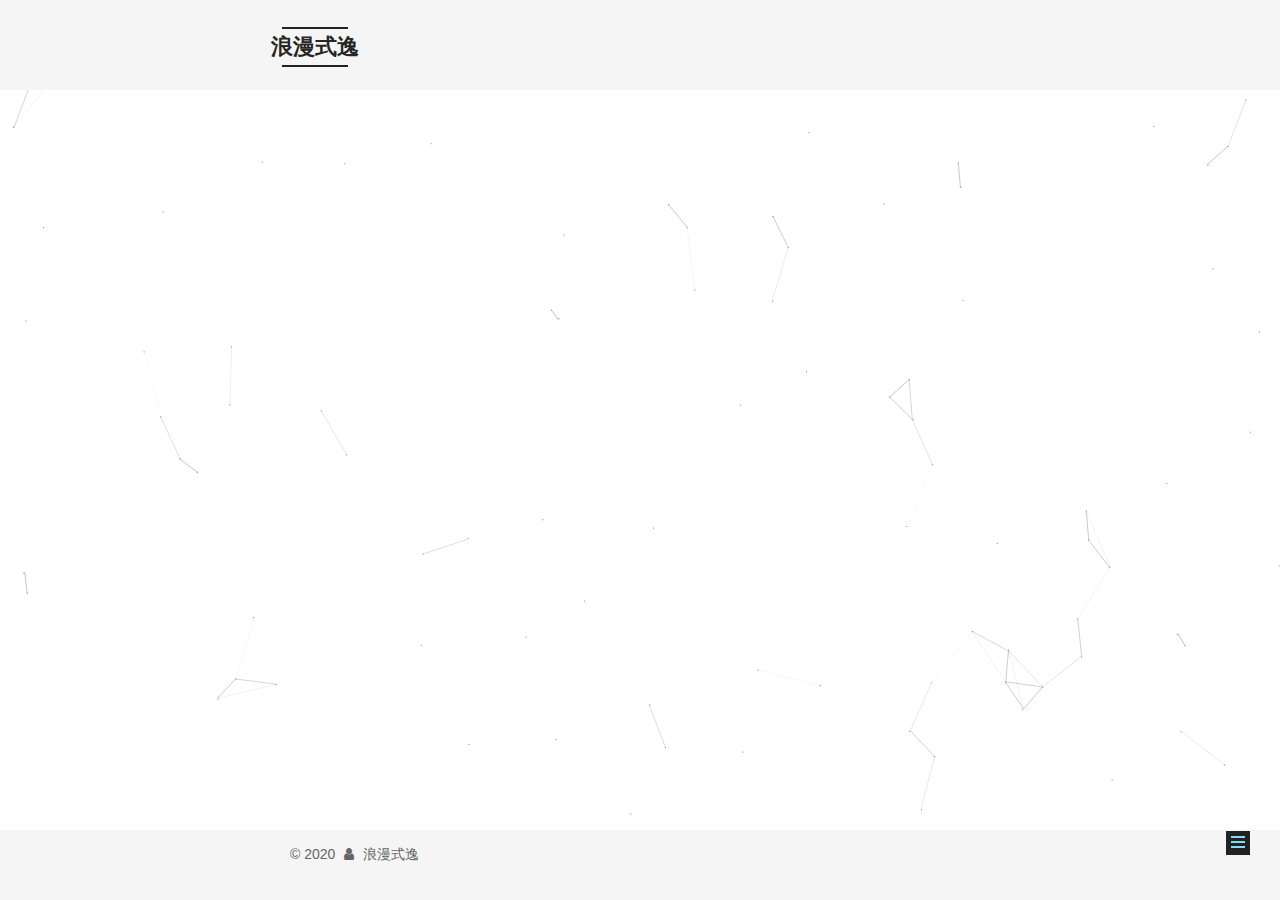
<file: 2020/01/16/哈哈-1/index.html>
<!DOCTYPE html>



  


<html class="theme-next mist use-motion" lang="zh-Hans">
<head>
  <meta charset="UTF-8"/>
<meta http-equiv="X-UA-Compatible" content="IE=edge" />
<meta name="viewport" content="width=device-width, initial-scale=1, maximum-scale=1"/>
<meta name="theme-color" content="#222">









<meta http-equiv="Cache-Control" content="no-transform" />
<meta http-equiv="Cache-Control" content="no-siteapp" />
















  
  
  <link href="/lib/fancybox/source/jquery.fancybox.css?v=2.1.5" rel="stylesheet" type="text/css" />







<link href="/lib/font-awesome/css/font-awesome.min.css?v=4.6.2" rel="stylesheet" type="text/css" />

<link href="/css/main.css?v=5.1.4" rel="stylesheet" type="text/css" />


  <link rel="apple-touch-icon" sizes="180x180" href="/images/avatar.jpg?v=5.1.4">


  <link rel="icon" type="image/png" sizes="32x32" href="/images/avatar.jpg?v=5.1.4">


  <link rel="icon" type="image/png" sizes="16x16" href="/images/avatar.jpg?v=5.1.4">


  <link rel="mask-icon" href="/images/logo.svg?v=5.1.4" color="#222">





  <meta name="keywords" content="Hexo, NexT" />










<meta name="description" content="我是哈哈">
<meta property="og:type" content="article">
<meta property="og:title" content="哈哈">
<meta property="og:url" content="http://yoursite.com/2020/01/16/%E5%93%88%E5%93%88-1/index.html">
<meta property="og:site_name" content="浪漫式逸">
<meta property="og:description" content="我是哈哈">
<meta property="article:published_time" content="2020-01-16T09:05:00.000Z">
<meta property="article:modified_time" content="2020-01-16T09:06:10.839Z">
<meta property="article:author" content="浪漫式逸">
<meta name="twitter:card" content="summary">



<script type="text/javascript" id="hexo.configurations">
  var NexT = window.NexT || {};
  var CONFIG = {
    root: '/',
    scheme: 'Mist',
    version: '5.1.4',
    sidebar: {"position":"left","display":"always","offset":12,"b2t":false,"scrollpercent":false,"onmobile":false},
    fancybox: true,
    tabs: true,
    motion: {"enable":true,"async":false,"transition":{"post_block":"fadeIn","post_header":"slideDownIn","post_body":"slideDownIn","coll_header":"slideLeftIn","sidebar":"slideUpIn"}},
    duoshuo: {
      userId: '0',
      author: '博主'
    },
    algolia: {
      applicationID: '',
      apiKey: '',
      indexName: '',
      hits: {"per_page":10},
      labels: {"input_placeholder":"Search for Posts","hits_empty":"We didn't find any results for the search: ${query}","hits_stats":"${hits} results found in ${time} ms"}
    }
  };
</script>



  <link rel="canonical" href="http://yoursite.com/2020/01/16/哈哈-1/"/>





  <title>哈哈 | 浪漫式逸</title>
  








<meta name="generator" content="Hexo 4.2.0"></head>

<body itemscope itemtype="http://schema.org/WebPage" lang="zh-Hans">

  
  
    
  

  <div class="container sidebar-position-left page-post-detail">
    <div class="headband"></div>

    <header id="header" class="header" itemscope itemtype="http://schema.org/WPHeader">
      <div class="header-inner"><div class="site-brand-wrapper">
  <div class="site-meta ">
    

    <div class="custom-logo-site-title">
      <a href="/"  class="brand" rel="start">
        <span class="logo-line-before"><i></i></span>
        <span class="site-title">浪漫式逸</span>
        <span class="logo-line-after"><i></i></span>
      </a>
    </div>
      
        <p class="site-subtitle">励志改变人生，编程改变命运</p>
      
  </div>

  <div class="site-nav-toggle">
    <button>
      <span class="btn-bar"></span>
      <span class="btn-bar"></span>
      <span class="btn-bar"></span>
    </button>
  </div>
</div>

<nav class="site-nav">
  

  
    <ul id="menu" class="menu">
      
        
        <li class="menu-item menu-item-home">
          <a href="/" rel="section">
            
              <i class="menu-item-icon fa fa-fw fa-home"></i> <br />
            
            首页
          </a>
        </li>
      
        
        <li class="menu-item menu-item-tags">
          <a href="/tags/" rel="section">
            
              <i class="menu-item-icon fa fa-fw fa-tags"></i> <br />
            
            标签
          </a>
        </li>
      
        
        <li class="menu-item menu-item-categories">
          <a href="/categories/" rel="section">
            
              <i class="menu-item-icon fa fa-fw fa-th"></i> <br />
            
            分类
          </a>
        </li>
      
        
        <li class="menu-item menu-item-archives">
          <a href="/archives/" rel="section">
            
              <i class="menu-item-icon fa fa-fw fa-archive"></i> <br />
            
            归档
          </a>
        </li>
      
        
        <li class="menu-item menu-item-about">
          <a href="/about/" rel="section">
            
              <i class="menu-item-icon fa fa-fw fa-user"></i> <br />
            
            关于
          </a>
        </li>
      

      
    </ul>
  

  
</nav>



 </div>
    </header>

    <main id="main" class="main">
      <div class="main-inner">
        <div class="content-wrap">
          <div id="content" class="content">
            

  <div id="posts" class="posts-expand">
    

  

  
  
  

  <article class="post post-type-normal" itemscope itemtype="http://schema.org/Article">
  
  
  
  <div class="post-block">
    <link itemprop="mainEntityOfPage" href="http://yoursite.com/2020/01/16/%E5%93%88%E5%93%88-1/">

    <span hidden itemprop="author" itemscope itemtype="http://schema.org/Person">
      <meta itemprop="name" content="浪漫式逸">
      <meta itemprop="description" content="">
      <meta itemprop="image" content="/images/avatar.jpg">
    </span>

    <span hidden itemprop="publisher" itemscope itemtype="http://schema.org/Organization">
      <meta itemprop="name" content="浪漫式逸">
    </span>

    
      <header class="post-header">

        
        
          <h1 class="post-title" itemprop="name headline">哈哈</h1>
        

        <div class="post-meta">
          <span class="post-time">
            
              <span class="post-meta-item-icon">
                <i class="fa fa-calendar-o"></i>
              </span>
              
                <span class="post-meta-item-text">发表于</span>
              
              <time title="创建于" itemprop="dateCreated datePublished" datetime="2020-01-16T17:05:00+08:00">
                2020-01-16
              </time>
            

            

            
          </span>

          
            <span class="post-category" >
            
              <span class="post-meta-divider">|</span>
            
              <span class="post-meta-item-icon">
                <i class="fa fa-folder-o"></i>
              </span>
              
                <span class="post-meta-item-text">分类于</span>
              
              
                <span itemprop="about" itemscope itemtype="http://schema.org/Thing">
                  <a href="/categories/css/" itemprop="url" rel="index">
                    <span itemprop="name">css</span>
                  </a>
                </span>

                
                
              
            </span>
          

          
            
          

          
          

          

          

          

        </div>
      </header>
    

    
    
    
    <div class="post-body" itemprop="articleBody">

      
      

      
        <p>我是哈哈</p>

      
    </div>
    
    
    

    

    

    

    <footer class="post-footer">
      

      
      
      

      
        <div class="post-nav">
          <div class="post-nav-next post-nav-item">
            
              <a href="/2020/01/16/%E5%A5%BD%E5%A5%BD%E5%AD%A6%E4%B9%A0/" rel="next" title="好好学习">
                <i class="fa fa-chevron-left"></i> 好好学习
              </a>
            
          </div>

          <span class="post-nav-divider"></span>

          <div class="post-nav-prev post-nav-item">
            
          </div>
        </div>
      

      
      
    </footer>
  </div>
  
  
  
  </article>



    <div class="post-spread">
      
    </div>
  </div>


          </div>
          


          

  



        </div>
        
          
  
  <div class="sidebar-toggle">
    <div class="sidebar-toggle-line-wrap">
      <span class="sidebar-toggle-line sidebar-toggle-line-first"></span>
      <span class="sidebar-toggle-line sidebar-toggle-line-middle"></span>
      <span class="sidebar-toggle-line sidebar-toggle-line-last"></span>
    </div>
  </div>

  <aside id="sidebar" class="sidebar">
    
    <div class="sidebar-inner">

      

      

      <section class="site-overview-wrap sidebar-panel sidebar-panel-active">
        <div class="site-overview">
          <div class="site-author motion-element" itemprop="author" itemscope itemtype="http://schema.org/Person">
            
              <img class="site-author-image" itemprop="image"
                src="/images/avatar.jpg"
                alt="浪漫式逸" />
            
              <p class="site-author-name" itemprop="name">浪漫式逸</p>
              <p class="site-description motion-element" itemprop="description">励志改变人生，编程改变命运</p>
          </div>

          <nav class="site-state motion-element">

            
              <div class="site-state-item site-state-posts">
              
                <a href="/archives/%7C%7C%20archive">
              
                  <span class="site-state-item-count">4</span>
                  <span class="site-state-item-name">日志</span>
                </a>
              </div>
            

            
              
              
              <div class="site-state-item site-state-categories">
                <a href="/categories/index.html">
                  <span class="site-state-item-count">3</span>
                  <span class="site-state-item-name">分类</span>
                </a>
              </div>
            

            
              
              
              <div class="site-state-item site-state-tags">
                <a href="/tags/index.html">
                  <span class="site-state-item-count">1</span>
                  <span class="site-state-item-name">标签</span>
                </a>
              </div>
            

          </nav>

          

          
            <div class="links-of-author motion-element">
                
                  <span class="links-of-author-item">
                    <a href="https://github.com/yuanguoyi" target="_blank" title="GitHub">
                      
                        <i class="fa fa-fw fa-github"></i>GitHub</a>
                  </span>
                
                  <span class="links-of-author-item">
                    <a href="mailto:714354905@qq.com" target="_blank" title="E-Mail">
                      
                        <i class="fa fa-fw fa-envelope"></i>E-Mail</a>
                  </span>
                
                  <span class="links-of-author-item">
                    <a href="https://juejin.im/user/5c63e8f8e51d457fa676e3cb" target="_blank" title="Google">
                      
                        <i class="fa fa-fw fa-google"></i>Google</a>
                  </span>
                
            </div>
          

          
          

          
          
            <div class="links-of-blogroll motion-element links-of-blogroll-block">
              <div class="links-of-blogroll-title">
                <i class="fa  fa-fw fa-link"></i>
                友情链接
              </div>
              <ul class="links-of-blogroll-list">
                
                  <li class="links-of-blogroll-item">
                    <a href="http://www.baidu.com/" title="百度" target="_blank">百度</a>
                  </li>
                
              </ul>
            </div>
          

          

        </div>
      </section>

      

      

    </div>
  </aside>


        
      </div>
    </main>

    <footer id="footer" class="footer">
      <div class="footer-inner">
        <div class="copyright">&copy; <span itemprop="copyrightYear">2020</span>
  <span class="with-love">
    <i class="fa fa-user"></i>
  </span>
  <span class="author" itemprop="copyrightHolder">浪漫式逸</span>

  
</div>









        







        
      </div>
    </footer>

    
      <div class="back-to-top">
        <i class="fa fa-arrow-up"></i>
        
      </div>
    

    

  </div>

  

<script type="text/javascript">
  if (Object.prototype.toString.call(window.Promise) !== '[object Function]') {
    window.Promise = null;
  }
</script>









  


  











  
  
    <script type="text/javascript" src="/lib/jquery/index.js?v=2.1.3"></script>
  

  
  
    <script type="text/javascript" src="/lib/fastclick/lib/fastclick.min.js?v=1.0.6"></script>
  

  
  
    <script type="text/javascript" src="/lib/jquery_lazyload/jquery.lazyload.js?v=1.9.7"></script>
  

  
  
    <script type="text/javascript" src="/lib/velocity/velocity.min.js?v=1.2.1"></script>
  

  
  
    <script type="text/javascript" src="/lib/velocity/velocity.ui.min.js?v=1.2.1"></script>
  

  
  
    <script type="text/javascript" src="/lib/fancybox/source/jquery.fancybox.pack.js?v=2.1.5"></script>
  

  
  
    <script type="text/javascript" src="/lib/canvas-nest/canvas-nest.min.js"></script>
  


  


  <script type="text/javascript" src="/js/src/utils.js?v=5.1.4"></script>

  <script type="text/javascript" src="/js/src/motion.js?v=5.1.4"></script>



  
  

  
  <script type="text/javascript" src="/js/src/scrollspy.js?v=5.1.4"></script>
<script type="text/javascript" src="/js/src/post-details.js?v=5.1.4"></script>



  


  <script type="text/javascript" src="/js/src/bootstrap.js?v=5.1.4"></script>



  


  




	





  





  












  





  

  

  

  
  

  

  

  

</body>
</html>
</file>
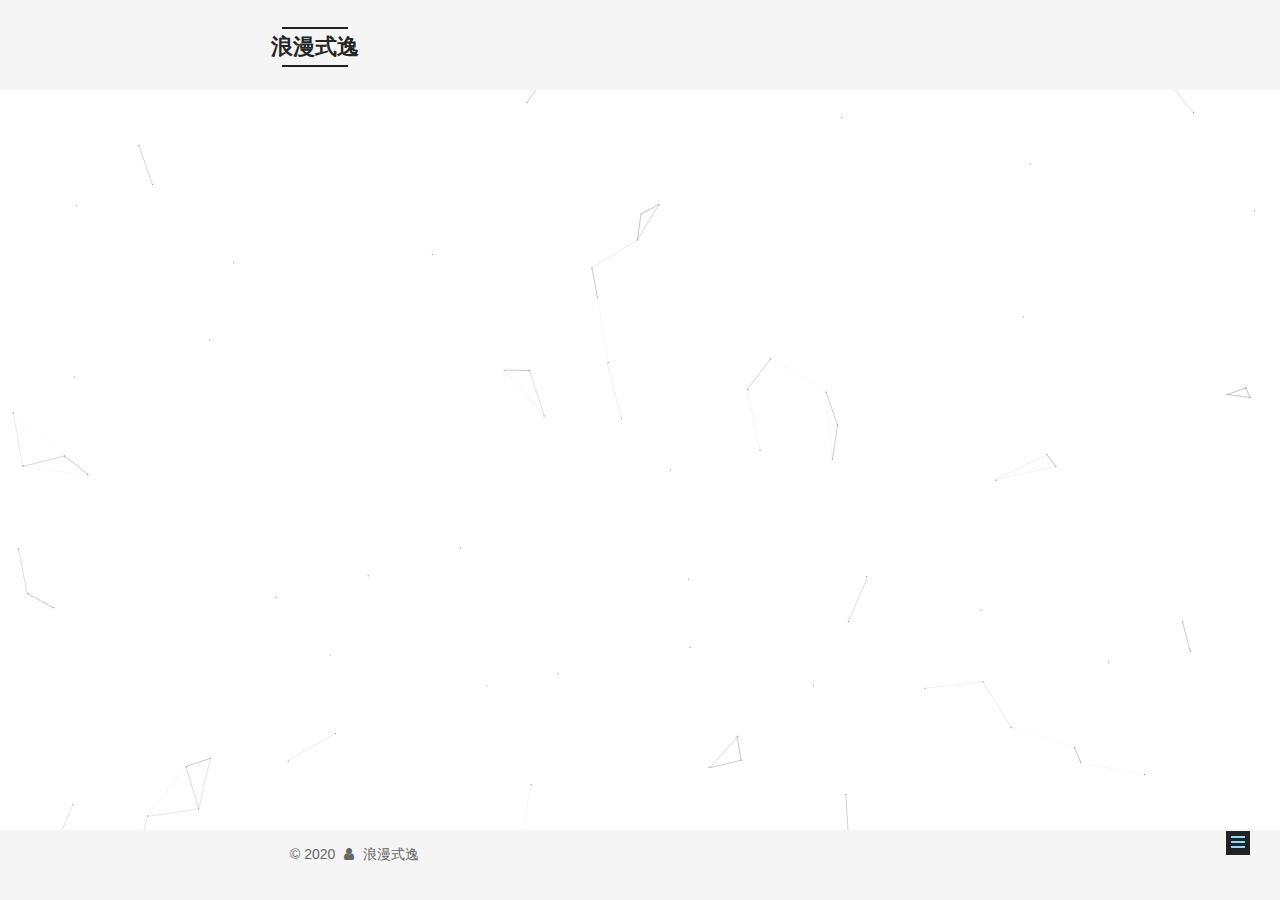
<file: 2020/01/16/好好学习/index.html>
<!DOCTYPE html>



  


<html class="theme-next mist use-motion" lang="zh-Hans">
<head>
  <meta charset="UTF-8"/>
<meta http-equiv="X-UA-Compatible" content="IE=edge" />
<meta name="viewport" content="width=device-width, initial-scale=1, maximum-scale=1"/>
<meta name="theme-color" content="#222">









<meta http-equiv="Cache-Control" content="no-transform" />
<meta http-equiv="Cache-Control" content="no-siteapp" />
















  
  
  <link href="/lib/fancybox/source/jquery.fancybox.css?v=2.1.5" rel="stylesheet" type="text/css" />







<link href="/lib/font-awesome/css/font-awesome.min.css?v=4.6.2" rel="stylesheet" type="text/css" />

<link href="/css/main.css?v=5.1.4" rel="stylesheet" type="text/css" />


  <link rel="apple-touch-icon" sizes="180x180" href="/images/avatar.jpg?v=5.1.4">


  <link rel="icon" type="image/png" sizes="32x32" href="/images/avatar.jpg?v=5.1.4">


  <link rel="icon" type="image/png" sizes="16x16" href="/images/avatar.jpg?v=5.1.4">


  <link rel="mask-icon" href="/images/logo.svg?v=5.1.4" color="#222">





  <meta name="keywords" content="Hexo, NexT" />










<meta name="description" content="第一章你好啊我是小妞##">
<meta property="og:type" content="article">
<meta property="og:title" content="好好学习">
<meta property="og:url" content="http://yoursite.com/2020/01/16/%E5%A5%BD%E5%A5%BD%E5%AD%A6%E4%B9%A0/index.html">
<meta property="og:site_name" content="浪漫式逸">
<meta property="og:description" content="第一章你好啊我是小妞##">
<meta property="article:published_time" content="2020-01-16T08:26:37.000Z">
<meta property="article:modified_time" content="2020-01-16T09:02:46.327Z">
<meta property="article:author" content="浪漫式逸">
<meta name="twitter:card" content="summary">



<script type="text/javascript" id="hexo.configurations">
  var NexT = window.NexT || {};
  var CONFIG = {
    root: '/',
    scheme: 'Mist',
    version: '5.1.4',
    sidebar: {"position":"left","display":"always","offset":12,"b2t":false,"scrollpercent":false,"onmobile":false},
    fancybox: true,
    tabs: true,
    motion: {"enable":true,"async":false,"transition":{"post_block":"fadeIn","post_header":"slideDownIn","post_body":"slideDownIn","coll_header":"slideLeftIn","sidebar":"slideUpIn"}},
    duoshuo: {
      userId: '0',
      author: '博主'
    },
    algolia: {
      applicationID: '',
      apiKey: '',
      indexName: '',
      hits: {"per_page":10},
      labels: {"input_placeholder":"Search for Posts","hits_empty":"We didn't find any results for the search: ${query}","hits_stats":"${hits} results found in ${time} ms"}
    }
  };
</script>



  <link rel="canonical" href="http://yoursite.com/2020/01/16/好好学习/"/>





  <title>好好学习 | 浪漫式逸</title>
  








<meta name="generator" content="Hexo 4.2.0"></head>

<body itemscope itemtype="http://schema.org/WebPage" lang="zh-Hans">

  
  
    
  

  <div class="container sidebar-position-left page-post-detail">
    <div class="headband"></div>

    <header id="header" class="header" itemscope itemtype="http://schema.org/WPHeader">
      <div class="header-inner"><div class="site-brand-wrapper">
  <div class="site-meta ">
    

    <div class="custom-logo-site-title">
      <a href="/"  class="brand" rel="start">
        <span class="logo-line-before"><i></i></span>
        <span class="site-title">浪漫式逸</span>
        <span class="logo-line-after"><i></i></span>
      </a>
    </div>
      
        <p class="site-subtitle">励志改变人生，编程改变命运</p>
      
  </div>

  <div class="site-nav-toggle">
    <button>
      <span class="btn-bar"></span>
      <span class="btn-bar"></span>
      <span class="btn-bar"></span>
    </button>
  </div>
</div>

<nav class="site-nav">
  

  
    <ul id="menu" class="menu">
      
        
        <li class="menu-item menu-item-home">
          <a href="/" rel="section">
            
              <i class="menu-item-icon fa fa-fw fa-home"></i> <br />
            
            首页
          </a>
        </li>
      
        
        <li class="menu-item menu-item-tags">
          <a href="/tags/" rel="section">
            
              <i class="menu-item-icon fa fa-fw fa-tags"></i> <br />
            
            标签
          </a>
        </li>
      
        
        <li class="menu-item menu-item-categories">
          <a href="/categories/" rel="section">
            
              <i class="menu-item-icon fa fa-fw fa-th"></i> <br />
            
            分类
          </a>
        </li>
      
        
        <li class="menu-item menu-item-archives">
          <a href="/archives/" rel="section">
            
              <i class="menu-item-icon fa fa-fw fa-archive"></i> <br />
            
            归档
          </a>
        </li>
      
        
        <li class="menu-item menu-item-about">
          <a href="/about/" rel="section">
            
              <i class="menu-item-icon fa fa-fw fa-user"></i> <br />
            
            关于
          </a>
        </li>
      

      
    </ul>
  

  
</nav>



 </div>
    </header>

    <main id="main" class="main">
      <div class="main-inner">
        <div class="content-wrap">
          <div id="content" class="content">
            

  <div id="posts" class="posts-expand">
    

  

  
  
  

  <article class="post post-type-normal" itemscope itemtype="http://schema.org/Article">
  
  
  
  <div class="post-block">
    <link itemprop="mainEntityOfPage" href="http://yoursite.com/2020/01/16/%E5%A5%BD%E5%A5%BD%E5%AD%A6%E4%B9%A0/">

    <span hidden itemprop="author" itemscope itemtype="http://schema.org/Person">
      <meta itemprop="name" content="浪漫式逸">
      <meta itemprop="description" content="">
      <meta itemprop="image" content="/images/avatar.jpg">
    </span>

    <span hidden itemprop="publisher" itemscope itemtype="http://schema.org/Organization">
      <meta itemprop="name" content="浪漫式逸">
    </span>

    
      <header class="post-header">

        
        
          <h1 class="post-title" itemprop="name headline">好好学习</h1>
        

        <div class="post-meta">
          <span class="post-time">
            
              <span class="post-meta-item-icon">
                <i class="fa fa-calendar-o"></i>
              </span>
              
                <span class="post-meta-item-text">发表于</span>
              
              <time title="创建于" itemprop="dateCreated datePublished" datetime="2020-01-16T16:26:37+08:00">
                2020-01-16
              </time>
            

            

            
          </span>

          
            <span class="post-category" >
            
              <span class="post-meta-divider">|</span>
            
              <span class="post-meta-item-icon">
                <i class="fa fa-folder-o"></i>
              </span>
              
                <span class="post-meta-item-text">分类于</span>
              
              
                <span itemprop="about" itemscope itemtype="http://schema.org/Thing">
                  <a href="/categories/webpack/" itemprop="url" rel="index">
                    <span itemprop="name">webpack</span>
                  </a>
                </span>

                
                
              
            </span>
          

          
            
          

          
          

          

          

          

        </div>
      </header>
    

    
    
    
    <div class="post-body" itemprop="articleBody">

      
      

      
        <h2 id="第一章"><a href="#第一章" class="headerlink" title="第一章"></a>第一章</h2><p>你好啊我是小妞<br>##</p>

      
    </div>
    
    
    

    

    

    

    <footer class="post-footer">
      

      
      
      

      
        <div class="post-nav">
          <div class="post-nav-next post-nav-item">
            
              <a href="/2020/01/16/%E6%88%91%E6%98%AF%E6%A0%87%E7%AD%BE/" rel="next" title="我是标签">
                <i class="fa fa-chevron-left"></i> 我是标签
              </a>
            
          </div>

          <span class="post-nav-divider"></span>

          <div class="post-nav-prev post-nav-item">
            
              <a href="/2020/01/16/%E5%93%88%E5%93%88-1/" rel="prev" title="哈哈">
                哈哈 <i class="fa fa-chevron-right"></i>
              </a>
            
          </div>
        </div>
      

      
      
    </footer>
  </div>
  
  
  
  </article>



    <div class="post-spread">
      
    </div>
  </div>


          </div>
          


          

  



        </div>
        
          
  
  <div class="sidebar-toggle">
    <div class="sidebar-toggle-line-wrap">
      <span class="sidebar-toggle-line sidebar-toggle-line-first"></span>
      <span class="sidebar-toggle-line sidebar-toggle-line-middle"></span>
      <span class="sidebar-toggle-line sidebar-toggle-line-last"></span>
    </div>
  </div>

  <aside id="sidebar" class="sidebar">
    
    <div class="sidebar-inner">

      

      
        <ul class="sidebar-nav motion-element">
          <li class="sidebar-nav-toc sidebar-nav-active" data-target="post-toc-wrap">
            文章目录
          </li>
          <li class="sidebar-nav-overview" data-target="site-overview-wrap">
            站点概览
          </li>
        </ul>
      

      <section class="site-overview-wrap sidebar-panel">
        <div class="site-overview">
          <div class="site-author motion-element" itemprop="author" itemscope itemtype="http://schema.org/Person">
            
              <img class="site-author-image" itemprop="image"
                src="/images/avatar.jpg"
                alt="浪漫式逸" />
            
              <p class="site-author-name" itemprop="name">浪漫式逸</p>
              <p class="site-description motion-element" itemprop="description">励志改变人生，编程改变命运</p>
          </div>

          <nav class="site-state motion-element">

            
              <div class="site-state-item site-state-posts">
              
                <a href="/archives/%7C%7C%20archive">
              
                  <span class="site-state-item-count">4</span>
                  <span class="site-state-item-name">日志</span>
                </a>
              </div>
            

            
              
              
              <div class="site-state-item site-state-categories">
                <a href="/categories/index.html">
                  <span class="site-state-item-count">3</span>
                  <span class="site-state-item-name">分类</span>
                </a>
              </div>
            

            
              
              
              <div class="site-state-item site-state-tags">
                <a href="/tags/index.html">
                  <span class="site-state-item-count">1</span>
                  <span class="site-state-item-name">标签</span>
                </a>
              </div>
            

          </nav>

          

          
            <div class="links-of-author motion-element">
                
                  <span class="links-of-author-item">
                    <a href="https://github.com/yuanguoyi" target="_blank" title="GitHub">
                      
                        <i class="fa fa-fw fa-github"></i>GitHub</a>
                  </span>
                
                  <span class="links-of-author-item">
                    <a href="mailto:714354905@qq.com" target="_blank" title="E-Mail">
                      
                        <i class="fa fa-fw fa-envelope"></i>E-Mail</a>
                  </span>
                
                  <span class="links-of-author-item">
                    <a href="https://juejin.im/user/5c63e8f8e51d457fa676e3cb" target="_blank" title="Google">
                      
                        <i class="fa fa-fw fa-google"></i>Google</a>
                  </span>
                
            </div>
          

          
          

          
          
            <div class="links-of-blogroll motion-element links-of-blogroll-block">
              <div class="links-of-blogroll-title">
                <i class="fa  fa-fw fa-link"></i>
                友情链接
              </div>
              <ul class="links-of-blogroll-list">
                
                  <li class="links-of-blogroll-item">
                    <a href="http://www.baidu.com/" title="百度" target="_blank">百度</a>
                  </li>
                
              </ul>
            </div>
          

          

        </div>
      </section>

      
      <!--noindex-->
        <section class="post-toc-wrap motion-element sidebar-panel sidebar-panel-active">
          <div class="post-toc">

            
              
            

            
              <div class="post-toc-content"><ol class="nav"><li class="nav-item nav-level-2"><a class="nav-link" href="#第一章"><span class="nav-number">1.</span> <span class="nav-text">第一章</span></a></li></ol></div>
            

          </div>
        </section>
      <!--/noindex-->
      

      

    </div>
  </aside>


        
      </div>
    </main>

    <footer id="footer" class="footer">
      <div class="footer-inner">
        <div class="copyright">&copy; <span itemprop="copyrightYear">2020</span>
  <span class="with-love">
    <i class="fa fa-user"></i>
  </span>
  <span class="author" itemprop="copyrightHolder">浪漫式逸</span>

  
</div>









        







        
      </div>
    </footer>

    
      <div class="back-to-top">
        <i class="fa fa-arrow-up"></i>
        
      </div>
    

    

  </div>

  

<script type="text/javascript">
  if (Object.prototype.toString.call(window.Promise) !== '[object Function]') {
    window.Promise = null;
  }
</script>









  


  











  
  
    <script type="text/javascript" src="/lib/jquery/index.js?v=2.1.3"></script>
  

  
  
    <script type="text/javascript" src="/lib/fastclick/lib/fastclick.min.js?v=1.0.6"></script>
  

  
  
    <script type="text/javascript" src="/lib/jquery_lazyload/jquery.lazyload.js?v=1.9.7"></script>
  

  
  
    <script type="text/javascript" src="/lib/velocity/velocity.min.js?v=1.2.1"></script>
  

  
  
    <script type="text/javascript" src="/lib/velocity/velocity.ui.min.js?v=1.2.1"></script>
  

  
  
    <script type="text/javascript" src="/lib/fancybox/source/jquery.fancybox.pack.js?v=2.1.5"></script>
  

  
  
    <script type="text/javascript" src="/lib/canvas-nest/canvas-nest.min.js"></script>
  


  


  <script type="text/javascript" src="/js/src/utils.js?v=5.1.4"></script>

  <script type="text/javascript" src="/js/src/motion.js?v=5.1.4"></script>



  
  

  
  <script type="text/javascript" src="/js/src/scrollspy.js?v=5.1.4"></script>
<script type="text/javascript" src="/js/src/post-details.js?v=5.1.4"></script>



  


  <script type="text/javascript" src="/js/src/bootstrap.js?v=5.1.4"></script>



  


  




	





  





  












  





  

  

  

  
  

  

  

  

</body>
</html>
</file>
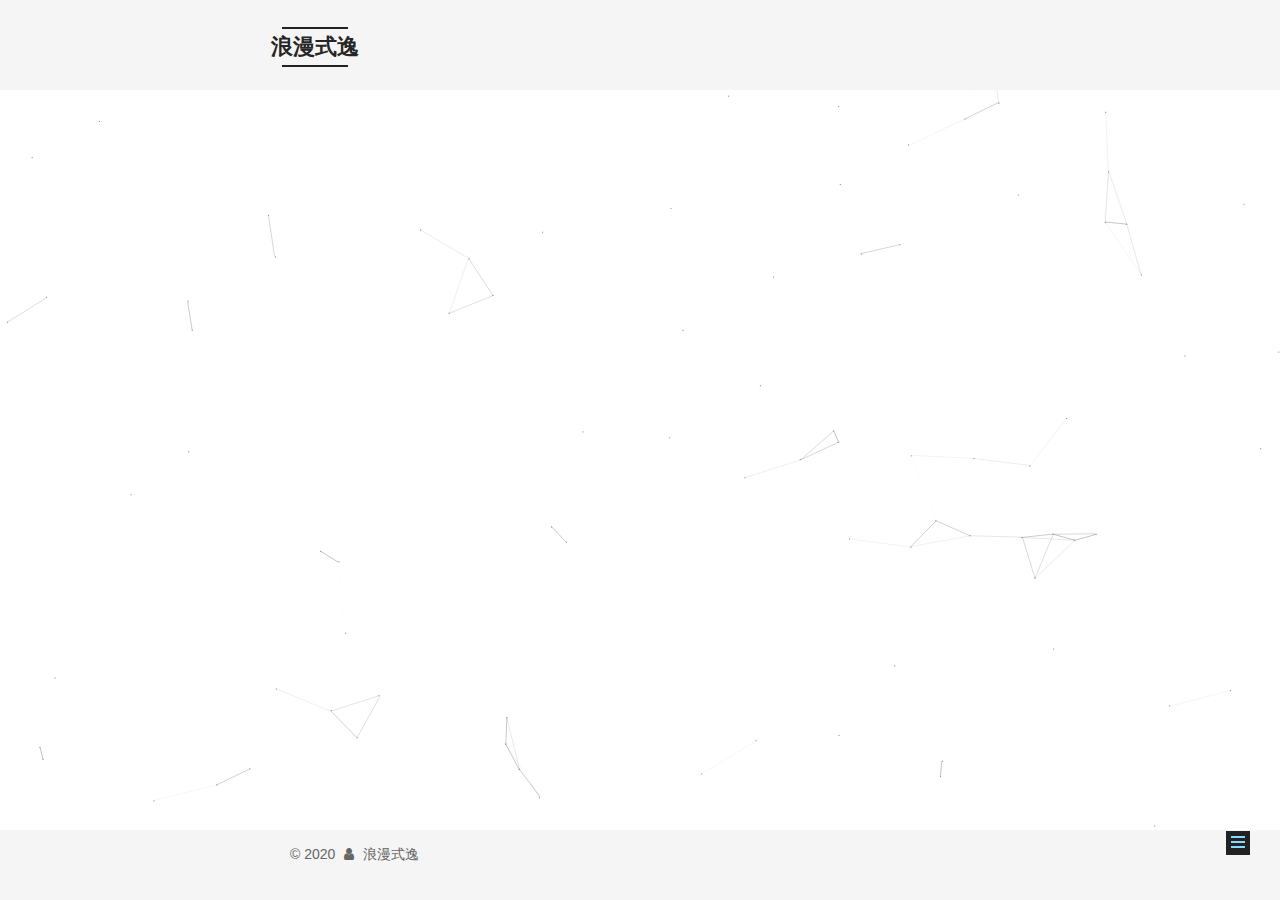
<file: 2020/01/16/我是标签/index.html>
<!DOCTYPE html>



  


<html class="theme-next mist use-motion" lang="zh-Hans">
<head>
  <meta charset="UTF-8"/>
<meta http-equiv="X-UA-Compatible" content="IE=edge" />
<meta name="viewport" content="width=device-width, initial-scale=1, maximum-scale=1"/>
<meta name="theme-color" content="#222">









<meta http-equiv="Cache-Control" content="no-transform" />
<meta http-equiv="Cache-Control" content="no-siteapp" />
















  
  
  <link href="/lib/fancybox/source/jquery.fancybox.css?v=2.1.5" rel="stylesheet" type="text/css" />







<link href="/lib/font-awesome/css/font-awesome.min.css?v=4.6.2" rel="stylesheet" type="text/css" />

<link href="/css/main.css?v=5.1.4" rel="stylesheet" type="text/css" />


  <link rel="apple-touch-icon" sizes="180x180" href="/images/avatar.jpg?v=5.1.4">


  <link rel="icon" type="image/png" sizes="32x32" href="/images/avatar.jpg?v=5.1.4">


  <link rel="icon" type="image/png" sizes="16x16" href="/images/avatar.jpg?v=5.1.4">


  <link rel="mask-icon" href="/images/logo.svg?v=5.1.4" color="#222">





  <meta name="keywords" content="canves," />










<meta name="description" content="励志改变人生，编程改变命运">
<meta property="og:type" content="article">
<meta property="og:title" content="我是标签">
<meta property="og:url" content="http://yoursite.com/2020/01/16/%E6%88%91%E6%98%AF%E6%A0%87%E7%AD%BE/index.html">
<meta property="og:site_name" content="浪漫式逸">
<meta property="og:description" content="励志改变人生，编程改变命运">
<meta property="article:published_time" content="2020-01-16T06:06:08.000Z">
<meta property="article:modified_time" content="2020-01-16T07:59:19.658Z">
<meta property="article:author" content="浪漫式逸">
<meta property="article:tag" content="canves">
<meta name="twitter:card" content="summary">



<script type="text/javascript" id="hexo.configurations">
  var NexT = window.NexT || {};
  var CONFIG = {
    root: '/',
    scheme: 'Mist',
    version: '5.1.4',
    sidebar: {"position":"left","display":"always","offset":12,"b2t":false,"scrollpercent":false,"onmobile":false},
    fancybox: true,
    tabs: true,
    motion: {"enable":true,"async":false,"transition":{"post_block":"fadeIn","post_header":"slideDownIn","post_body":"slideDownIn","coll_header":"slideLeftIn","sidebar":"slideUpIn"}},
    duoshuo: {
      userId: '0',
      author: '博主'
    },
    algolia: {
      applicationID: '',
      apiKey: '',
      indexName: '',
      hits: {"per_page":10},
      labels: {"input_placeholder":"Search for Posts","hits_empty":"We didn't find any results for the search: ${query}","hits_stats":"${hits} results found in ${time} ms"}
    }
  };
</script>



  <link rel="canonical" href="http://yoursite.com/2020/01/16/我是标签/"/>





  <title>我是标签 | 浪漫式逸</title>
  








<meta name="generator" content="Hexo 4.2.0"></head>

<body itemscope itemtype="http://schema.org/WebPage" lang="zh-Hans">

  
  
    
  

  <div class="container sidebar-position-left page-post-detail">
    <div class="headband"></div>

    <header id="header" class="header" itemscope itemtype="http://schema.org/WPHeader">
      <div class="header-inner"><div class="site-brand-wrapper">
  <div class="site-meta ">
    

    <div class="custom-logo-site-title">
      <a href="/"  class="brand" rel="start">
        <span class="logo-line-before"><i></i></span>
        <span class="site-title">浪漫式逸</span>
        <span class="logo-line-after"><i></i></span>
      </a>
    </div>
      
        <p class="site-subtitle">励志改变人生，编程改变命运</p>
      
  </div>

  <div class="site-nav-toggle">
    <button>
      <span class="btn-bar"></span>
      <span class="btn-bar"></span>
      <span class="btn-bar"></span>
    </button>
  </div>
</div>

<nav class="site-nav">
  

  
    <ul id="menu" class="menu">
      
        
        <li class="menu-item menu-item-home">
          <a href="/" rel="section">
            
              <i class="menu-item-icon fa fa-fw fa-home"></i> <br />
            
            首页
          </a>
        </li>
      
        
        <li class="menu-item menu-item-tags">
          <a href="/tags/" rel="section">
            
              <i class="menu-item-icon fa fa-fw fa-tags"></i> <br />
            
            标签
          </a>
        </li>
      
        
        <li class="menu-item menu-item-categories">
          <a href="/categories/" rel="section">
            
              <i class="menu-item-icon fa fa-fw fa-th"></i> <br />
            
            分类
          </a>
        </li>
      
        
        <li class="menu-item menu-item-archives">
          <a href="/archives/" rel="section">
            
              <i class="menu-item-icon fa fa-fw fa-archive"></i> <br />
            
            归档
          </a>
        </li>
      
        
        <li class="menu-item menu-item-about">
          <a href="/about/" rel="section">
            
              <i class="menu-item-icon fa fa-fw fa-user"></i> <br />
            
            关于
          </a>
        </li>
      

      
    </ul>
  

  
</nav>



 </div>
    </header>

    <main id="main" class="main">
      <div class="main-inner">
        <div class="content-wrap">
          <div id="content" class="content">
            

  <div id="posts" class="posts-expand">
    

  

  
  
  

  <article class="post post-type-normal" itemscope itemtype="http://schema.org/Article">
  
  
  
  <div class="post-block">
    <link itemprop="mainEntityOfPage" href="http://yoursite.com/2020/01/16/%E6%88%91%E6%98%AF%E6%A0%87%E7%AD%BE/">

    <span hidden itemprop="author" itemscope itemtype="http://schema.org/Person">
      <meta itemprop="name" content="浪漫式逸">
      <meta itemprop="description" content="">
      <meta itemprop="image" content="/images/avatar.jpg">
    </span>

    <span hidden itemprop="publisher" itemscope itemtype="http://schema.org/Organization">
      <meta itemprop="name" content="浪漫式逸">
    </span>

    
      <header class="post-header">

        
        
          <h1 class="post-title" itemprop="name headline">我是标签</h1>
        

        <div class="post-meta">
          <span class="post-time">
            
              <span class="post-meta-item-icon">
                <i class="fa fa-calendar-o"></i>
              </span>
              
                <span class="post-meta-item-text">发表于</span>
              
              <time title="创建于" itemprop="dateCreated datePublished" datetime="2020-01-16T14:06:08+08:00">
                2020-01-16
              </time>
            

            

            
          </span>

          
            <span class="post-category" >
            
              <span class="post-meta-divider">|</span>
            
              <span class="post-meta-item-icon">
                <i class="fa fa-folder-o"></i>
              </span>
              
                <span class="post-meta-item-text">分类于</span>
              
              
                <span itemprop="about" itemscope itemtype="http://schema.org/Thing">
                  <a href="/categories/webpack/" itemprop="url" rel="index">
                    <span itemprop="name">webpack</span>
                  </a>
                </span>

                
                
              
            </span>
          

          
            
          

          
          

          

          

          

        </div>
      </header>
    

    
    
    
    <div class="post-body" itemprop="articleBody">

      
      

      
        
      
    </div>
    
    
    

    

    

    

    <footer class="post-footer">
      
        <div class="post-tags">
          
            <a href="/tags/canves/" rel="tag"># canves</a>
          
        </div>
      

      
      
      

      
        <div class="post-nav">
          <div class="post-nav-next post-nav-item">
            
              <a href="/2020/01/15/hello-world/" rel="next" title="Hello World">
                <i class="fa fa-chevron-left"></i> Hello World
              </a>
            
          </div>

          <span class="post-nav-divider"></span>

          <div class="post-nav-prev post-nav-item">
            
              <a href="/2020/01/16/%E5%A5%BD%E5%A5%BD%E5%AD%A6%E4%B9%A0/" rel="prev" title="好好学习">
                好好学习 <i class="fa fa-chevron-right"></i>
              </a>
            
          </div>
        </div>
      

      
      
    </footer>
  </div>
  
  
  
  </article>



    <div class="post-spread">
      
    </div>
  </div>


          </div>
          


          

  



        </div>
        
          
  
  <div class="sidebar-toggle">
    <div class="sidebar-toggle-line-wrap">
      <span class="sidebar-toggle-line sidebar-toggle-line-first"></span>
      <span class="sidebar-toggle-line sidebar-toggle-line-middle"></span>
      <span class="sidebar-toggle-line sidebar-toggle-line-last"></span>
    </div>
  </div>

  <aside id="sidebar" class="sidebar">
    
    <div class="sidebar-inner">

      

      

      <section class="site-overview-wrap sidebar-panel sidebar-panel-active">
        <div class="site-overview">
          <div class="site-author motion-element" itemprop="author" itemscope itemtype="http://schema.org/Person">
            
              <img class="site-author-image" itemprop="image"
                src="/images/avatar.jpg"
                alt="浪漫式逸" />
            
              <p class="site-author-name" itemprop="name">浪漫式逸</p>
              <p class="site-description motion-element" itemprop="description">励志改变人生，编程改变命运</p>
          </div>

          <nav class="site-state motion-element">

            
              <div class="site-state-item site-state-posts">
              
                <a href="/archives/%7C%7C%20archive">
              
                  <span class="site-state-item-count">4</span>
                  <span class="site-state-item-name">日志</span>
                </a>
              </div>
            

            
              
              
              <div class="site-state-item site-state-categories">
                <a href="/categories/index.html">
                  <span class="site-state-item-count">3</span>
                  <span class="site-state-item-name">分类</span>
                </a>
              </div>
            

            
              
              
              <div class="site-state-item site-state-tags">
                <a href="/tags/index.html">
                  <span class="site-state-item-count">1</span>
                  <span class="site-state-item-name">标签</span>
                </a>
              </div>
            

          </nav>

          

          
            <div class="links-of-author motion-element">
                
                  <span class="links-of-author-item">
                    <a href="https://github.com/yuanguoyi" target="_blank" title="GitHub">
                      
                        <i class="fa fa-fw fa-github"></i>GitHub</a>
                  </span>
                
                  <span class="links-of-author-item">
                    <a href="mailto:714354905@qq.com" target="_blank" title="E-Mail">
                      
                        <i class="fa fa-fw fa-envelope"></i>E-Mail</a>
                  </span>
                
                  <span class="links-of-author-item">
                    <a href="https://juejin.im/user/5c63e8f8e51d457fa676e3cb" target="_blank" title="Google">
                      
                        <i class="fa fa-fw fa-google"></i>Google</a>
                  </span>
                
            </div>
          

          
          

          
          
            <div class="links-of-blogroll motion-element links-of-blogroll-block">
              <div class="links-of-blogroll-title">
                <i class="fa  fa-fw fa-link"></i>
                友情链接
              </div>
              <ul class="links-of-blogroll-list">
                
                  <li class="links-of-blogroll-item">
                    <a href="http://www.baidu.com/" title="百度" target="_blank">百度</a>
                  </li>
                
              </ul>
            </div>
          

          

        </div>
      </section>

      

      

    </div>
  </aside>


        
      </div>
    </main>

    <footer id="footer" class="footer">
      <div class="footer-inner">
        <div class="copyright">&copy; <span itemprop="copyrightYear">2020</span>
  <span class="with-love">
    <i class="fa fa-user"></i>
  </span>
  <span class="author" itemprop="copyrightHolder">浪漫式逸</span>

  
</div>









        







        
      </div>
    </footer>

    
      <div class="back-to-top">
        <i class="fa fa-arrow-up"></i>
        
      </div>
    

    

  </div>

  

<script type="text/javascript">
  if (Object.prototype.toString.call(window.Promise) !== '[object Function]') {
    window.Promise = null;
  }
</script>









  


  











  
  
    <script type="text/javascript" src="/lib/jquery/index.js?v=2.1.3"></script>
  

  
  
    <script type="text/javascript" src="/lib/fastclick/lib/fastclick.min.js?v=1.0.6"></script>
  

  
  
    <script type="text/javascript" src="/lib/jquery_lazyload/jquery.lazyload.js?v=1.9.7"></script>
  

  
  
    <script type="text/javascript" src="/lib/velocity/velocity.min.js?v=1.2.1"></script>
  

  
  
    <script type="text/javascript" src="/lib/velocity/velocity.ui.min.js?v=1.2.1"></script>
  

  
  
    <script type="text/javascript" src="/lib/fancybox/source/jquery.fancybox.pack.js?v=2.1.5"></script>
  

  
  
    <script type="text/javascript" src="/lib/canvas-nest/canvas-nest.min.js"></script>
  


  


  <script type="text/javascript" src="/js/src/utils.js?v=5.1.4"></script>

  <script type="text/javascript" src="/js/src/motion.js?v=5.1.4"></script>



  
  

  
  <script type="text/javascript" src="/js/src/scrollspy.js?v=5.1.4"></script>
<script type="text/javascript" src="/js/src/post-details.js?v=5.1.4"></script>



  


  <script type="text/javascript" src="/js/src/bootstrap.js?v=5.1.4"></script>



  


  




	





  





  












  





  

  

  

  
  

  

  

  

</body>
</html>
</file>
<file: css/main.css>
/* normalize.css v3.0.2 | MIT License | git.io/normalize */
html {
  font-family: sans-serif; /* 1 */
  -ms-text-size-adjust: 100%; /* 2 */
  -webkit-text-size-adjust: 100%; /* 2 */
}
body {
  margin: 0;
}
article,
aside,
details,
figcaption,
figure,
footer,
header,
hgroup,
main,
menu,
nav,
section,
summary {
  display: block;
}
audio,
canvas,
progress,
video {
  display: inline-block; /* 1 */
  vertical-align: baseline; /* 2 */
}
audio:not([controls]) {
  display: none;
  height: 0;
}
[hidden],
template {
  display: none;
}
a {
  background-color: transparent;
}
a:active,
a:hover {
  outline: 0;
}
abbr[title] {
  border-bottom: 1px dotted;
}
b,
strong {
  font-weight: bold;
}
dfn {
  font-style: italic;
}
h1 {
  font-size: 2em;
  margin: 0.67em 0;
}
mark {
  background: #ff0;
  color: #000;
}
small {
  font-size: 80%;
}
sub,
sup {
  font-size: 75%;
  line-height: 0;
  position: relative;
  vertical-align: baseline;
}
sup {
  top: -0.5em;
}
sub {
  bottom: -0.25em;
}
img {
  border: 0;
}
svg:not(:root) {
  overflow: hidden;
}
figure {
  margin: 1em 40px;
}
hr {
  -moz-box-sizing: content-box;
  box-sizing: content-box;
  height: 0;
}
pre {
  overflow: auto;
}
code,
kbd,
pre,
samp {
  font-family: monospace, monospace;
  font-size: 1em;
}
button,
input,
optgroup,
select,
textarea {
  color: inherit; /* 1 */
  font: inherit; /* 2 */
  margin: 0; /* 3 */
}
button {
  overflow: visible;
}
button,
select {
  text-transform: none;
}
button,
html input[type="button"],
input[type="reset"],
input[type="submit"] {
  -webkit-appearance: button; /* 2 */
  cursor: pointer; /* 3 */
}
button[disabled],
html input[disabled] {
  cursor: default;
}
button::-moz-focus-inner,
input::-moz-focus-inner {
  border: 0;
  padding: 0;
}
input {
  line-height: normal;
}
input[type="checkbox"],
input[type="radio"] {
  box-sizing: border-box; /* 1 */
  padding: 0; /* 2 */
}
input[type="number"]::-webkit-inner-spin-button,
input[type="number"]::-webkit-outer-spin-button {
  height: auto;
}
input[type="search"] {
  -webkit-appearance: textfield; /* 1 */
  -moz-box-sizing: content-box;
  -webkit-box-sizing: content-box; /* 2 */
  box-sizing: content-box;
}
input[type="search"]::-webkit-search-cancel-button,
input[type="search"]::-webkit-search-decoration {
  -webkit-appearance: none;
}
fieldset {
  border: 1px solid #c0c0c0;
  margin: 0 2px;
  padding: 0.35em 0.625em 0.75em;
}
legend {
  border: 0; /* 1 */
  padding: 0; /* 2 */
}
textarea {
  overflow: auto;
}
optgroup {
  font-weight: bold;
}
table {
  border-collapse: collapse;
  border-spacing: 0;
}
td,
th {
  padding: 0;
}
::selection {
  background: #262a30;
  color: #fff;
}
body {
  position: relative;
  font-family: 'Lato', "PingFang SC", "Microsoft YaHei", sans-serif;
  font-size: 14px;
  line-height: 2;
  color: #555;
  background: #fff;
}
@media (max-width: 767px) {
  body {
    padding-right: 0 !important;
  }
}
@media (min-width: 768px) and (max-width: 991px) {
  body {
    padding-right: 0 !important;
  }
}
@media (min-width: 1600px) {
  body {
    font-size: 16px;
  }
}
h1,
h2,
h3,
h4,
h5,
h6 {
  margin: 0;
  padding: 0;
  font-weight: bold;
  line-height: 1.5;
  font-family: 'Lato', "PingFang SC", "Microsoft YaHei", sans-serif;
}
h2,
h3,
h4,
h5,
h6 {
  margin: 20px 0 15px;
}
h1 {
  font-size: 24px;
}
@media (max-width: 767px) {
  h1 {
    font-size: 20px;
  }
}
h2 {
  font-size: 22px;
}
@media (max-width: 767px) {
  h2 {
    font-size: 18px;
  }
}
h3 {
  font-size: 20px;
}
@media (max-width: 767px) {
  h3 {
    font-size: 16px;
  }
}
h4 {
  font-size: 18px;
}
@media (max-width: 767px) {
  h4 {
    font-size: 14px;
  }
}
h5 {
  font-size: 16px;
}
@media (max-width: 767px) {
  h5 {
    font-size: 12px;
  }
}
h6 {
  font-size: 14px;
}
@media (max-width: 767px) {
  h6 {
    font-size: 10px;
  }
}
p {
  margin: 0 0 20px 0;
}
a {
  color: #555;
  text-decoration: none;
  outline: none;
  border-bottom: 1px solid #999;
  word-wrap: break-word;
}
a:hover {
  color: #222;
  border-bottom-color: #222;
}
blockquote {
  margin: 0;
  padding: 0;
}
img {
  display: block;
  margin: auto;
  max-width: 100%;
  height: auto;
}
hr {
  margin: 40px 0;
  height: 3px;
  border: none;
  background-color: #ddd;
  background-image: repeating-linear-gradient(-45deg, #fff, #fff 4px, transparent 4px, transparent 8px);
}
blockquote {
  padding: 0 15px;
  color: #666;
  border-left: 4px solid #ddd;
}
blockquote cite::before {
  content: "-";
  padding: 0 5px;
}
dt {
  font-weight: 700;
}
dd {
  margin: 0;
  padding: 0;
}
kbd {
  border: 1px solid #ccc;
  border-radius: 0.2em;
  box-shadow: 0.1em 0.1em 0.2em rgba(0,0,0,0.1);
  background-color: #f9f9f9;
  font-family: inherit;
  background-image: -webkit-linear-gradient(top, #eee, #fff, #eee);
  padding: 0.1em 0.3em;
  white-space: nowrap;
}
.text-left {
  text-align: left;
}
.text-center {
  text-align: center;
}
.text-right {
  text-align: right;
}
.text-justify {
  text-align: justify;
}
.text-nowrap {
  white-space: nowrap;
}
.text-lowercase {
  text-transform: lowercase;
}
.text-uppercase {
  text-transform: uppercase;
}
.text-capitalize {
  text-transform: capitalize;
}
.center-block {
  display: block;
  margin-left: auto;
  margin-right: auto;
}
.clearfix:before,
.clearfix:after {
  content: " ";
  display: table;
}
.clearfix:after {
  clear: both;
}
.pullquote {
  width: 45%;
}
.pullquote.left {
  float: left;
  margin-left: 5px;
  margin-right: 10px;
}
.pullquote.right {
  float: right;
  margin-left: 10px;
  margin-right: 5px;
}
.affix.affix.affix {
  position: fixed;
}
.translation {
  margin-top: -20px;
  font-size: 14px;
  color: #999;
}
.scrollbar-measure {
  width: 100px;
  height: 100px;
  overflow: scroll;
  position: absolute;
  top: -9999px;
}
.use-motion .motion-element {
  opacity: 0;
}
table {
  margin: 20px 0;
  width: 100%;
  border-collapse: collapse;
  border-spacing: 0;
  border: 1px solid #ddd;
  font-size: 14px;
  table-layout: fixed;
  word-wrap: break-all;
}
table>tbody>tr:nth-of-type(odd) {
  background-color: #f9f9f9;
}
table>tbody>tr:hover {
  background-color: #f5f5f5;
}
caption,
th,
td {
  padding: 8px;
  text-align: left;
  vertical-align: middle;
  font-weight: normal;
}
th,
td {
  border-bottom: 3px solid #ddd;
  border-right: 1px solid #eee;
}
th {
  padding-bottom: 10px;
  font-weight: 700;
}
td {
  border-bottom-width: 1px;
}
html,
body {
  height: 100%;
}
.container {
  position: relative;
  min-height: 100%;
}
.header-inner {
  margin: 0 auto;
  padding: 100px 0 70px;
  width: 700px;
}
@media (min-width: 1600px) {
  .container .header-inner {
    width: 900px;
  }
}
.main {
  padding-bottom: 150px;
}
.main-inner {
  margin: 0 auto;
  width: 700px;
}
@media (min-width: 1600px) {
  .container .main-inner {
    width: 900px;
  }
}
.footer {
  position: absolute;
  left: 0;
  bottom: 0;
  width: 100%;
  min-height: 50px;
}
.footer-inner {
  box-sizing: border-box;
  margin: 20px auto;
  width: 700px;
}
@media (min-width: 1600px) {
  .container .footer-inner {
    width: 900px;
  }
}
pre,
.highlight {
  overflow: auto;
  margin: 20px 0;
  padding: 0;
  font-size: 13px;
  color: #4d4d4c;
  background: #f7f7f7;
  line-height: 1.6;
}
pre,
code {
  font-family: consolas, Menlo, "PingFang SC", "Microsoft YaHei", monospace;
}
code {
  padding: 2px 4px;
  word-wrap: break-word;
  color: #555;
  background: #eee;
  border-radius: 3px;
  font-size: 13px;
}
pre {
  padding: 10px;
}
pre code {
  padding: 0;
  color: #4d4d4c;
  background: none;
  text-shadow: none;
}
.highlight {
  border-radius: 1px;
}
.highlight pre {
  border: none;
  margin: 0;
  padding: 10px 0;
}
.highlight table {
  margin: 0;
  width: auto;
  border: none;
}
.highlight td {
  border: none;
  padding: 0;
}
.highlight figcaption {
  font-size: 1em;
  color: #4d4d4c;
  line-height: 1em;
  margin-bottom: 1em;
}
.highlight figcaption:before,
.highlight figcaption:after {
  content: " ";
  display: table;
}
.highlight figcaption:after {
  clear: both;
}
.highlight figcaption a {
  float: right;
  color: #4d4d4c;
}
.highlight figcaption a:hover {
  border-bottom-color: #4d4d4c;
}
.highlight .gutter pre {
  padding-left: 10px;
  padding-right: 10px;
  color: #869194;
  text-align: right;
  background-color: #eff2f3;
}
.highlight .code pre {
  width: 100%;
  padding-left: 10px;
  padding-right: 10px;
  background-color: #f7f7f7;
}
.highlight .line {
  height: 20px;
}
.gutter {
  -webkit-user-select: none;
  -moz-user-select: none;
  -ms-user-select: none;
  user-select: none;
}
.gist table {
  width: auto;
}
.gist table td {
  border: none;
}
pre .deletion {
  background: #fdd;
}
pre .addition {
  background: #dfd;
}
pre .meta {
  color: #8959a8;
}
pre .comment {
  color: #8e908c;
}
pre .variable,
pre .attribute,
pre .tag,
pre .regexp,
pre .ruby .constant,
pre .xml .tag .title,
pre .xml .pi,
pre .xml .doctype,
pre .html .doctype,
pre .css .id,
pre .css .class,
pre .css .pseudo {
  color: #c82829;
}
pre .number,
pre .preprocessor,
pre .built_in,
pre .literal,
pre .params,
pre .constant,
pre .command {
  color: #f5871f;
}
pre .ruby .class .title,
pre .css .rules .attribute,
pre .string,
pre .value,
pre .inheritance,
pre .header,
pre .ruby .symbol,
pre .xml .cdata,
pre .special,
pre .number,
pre .formula {
  color: #718c00;
}
pre .title,
pre .css .hexcolor {
  color: #3e999f;
}
pre .function,
pre .python .decorator,
pre .python .title,
pre .ruby .function .title,
pre .ruby .title .keyword,
pre .perl .sub,
pre .javascript .title,
pre .coffeescript .title {
  color: #4271ae;
}
pre .keyword,
pre .javascript .function {
  color: #8959a8;
}
.full-image.full-image.full-image.full-image {
  border: none;
  max-width: 100%;
  width: auto;
  margin: 20px auto 25px;
}
@media (min-width: 992px) {
  .full-image.full-image.full-image.full-image {
    max-width: none;
    width: 110%;
    margin: 25px -5%;
  }
}
.blockquote-center,
.page-home .post-type-quote blockquote,
.page-post-detail .post-type-quote blockquote {
  position: relative;
  margin: 40px 0;
  padding: 0;
  border-left: none;
  text-align: center;
}
.blockquote-center::before,
.page-home .post-type-quote blockquote::before,
.page-post-detail .post-type-quote blockquote::before,
.blockquote-center::after,
.page-home .post-type-quote blockquote::after,
.page-post-detail .post-type-quote blockquote::after {
  position: absolute;
  content: ' ';
  display: block;
  width: 100%;
  height: 24px;
  opacity: 0.2;
  background-repeat: no-repeat;
  background-position: 0 -6px;
  background-size: 22px 22px;
}
.blockquote-center::before,
.page-home .post-type-quote blockquote::before,
.page-post-detail .post-type-quote blockquote::before {
  top: -20px;
  background-image: url("../images/quote-l.svg");
  border-top: 1px solid #ccc;
}
.blockquote-center::after,
.page-home .post-type-quote blockquote::after,
.page-post-detail .post-type-quote blockquote::after {
  bottom: -20px;
  background-image: url("../images/quote-r.svg");
  border-bottom: 1px solid #ccc;
  background-position: 100% 8px;
}
.blockquote-center p,
.page-home .post-type-quote blockquote p,
.page-post-detail .post-type-quote blockquote p,
.blockquote-center div,
.page-home .post-type-quote blockquote div,
.page-post-detail .post-type-quote blockquote div {
  text-align: center;
}
.post .post-body .group-picture img {
  box-sizing: border-box;
  padding: 0 3px;
  border: none;
}
.post .group-picture-row {
  overflow: hidden;
  margin-top: 6px;
}
.post .group-picture-row:first-child {
  margin-top: 0;
}
.post .group-picture-column {
  float: left;
}
.page-post-detail .post-body .group-picture-column {
  float: none;
  margin-top: 10px;
  width: auto !important;
}
.page-post-detail .post-body .group-picture-column img {
  margin: 0 auto;
}
.page-archive .group-picture-container {
  overflow: hidden;
}
.page-archive .group-picture-row {
  float: left;
}
.page-archive .group-picture-row:first-child {
  margin-top: 6px;
}
.page-archive .group-picture-column {
  max-width: 150px;
  max-height: 150px;
}
.post-body .note {
  position: relative;
  padding: 15px;
  margin-bottom: 20px;
  border: 1px solid #eee;
  border-left-width: 5px;
  border-radius: 3px;
}
.post-body .note h2,
.post-body .note h3,
.post-body .note h4,
.post-body .note h5,
.post-body .note h6 {
  margin-top: 0;
  margin-bottom: 0;
  border-bottom: initial;
  padding-top: 0 !important;
}
.post-body .note p:first-child,
.post-body .note ul:first-child,
.post-body .note ol:first-child,
.post-body .note table:first-child,
.post-body .note pre:first-child,
.post-body .note blockquote:first-child {
  margin-top: 0;
}
.post-body .note p:last-child,
.post-body .note ul:last-child,
.post-body .note ol:last-child,
.post-body .note table:last-child,
.post-body .note pre:last-child,
.post-body .note blockquote:last-child {
  margin-bottom: 0;
}
.post-body .note.default {
  border-left-color: #777;
}
.post-body .note.default h2,
.post-body .note.default h3,
.post-body .note.default h4,
.post-body .note.default h5,
.post-body .note.default h6 {
  color: #777;
}
.post-body .note.primary {
  border-left-color: #6f42c1;
}
.post-body .note.primary h2,
.post-body .note.primary h3,
.post-body .note.primary h4,
.post-body .note.primary h5,
.post-body .note.primary h6 {
  color: #6f42c1;
}
.post-body .note.info {
  border-left-color: #428bca;
}
.post-body .note.info h2,
.post-body .note.info h3,
.post-body .note.info h4,
.post-body .note.info h5,
.post-body .note.info h6 {
  color: #428bca;
}
.post-body .note.success {
  border-left-color: #5cb85c;
}
.post-body .note.success h2,
.post-body .note.success h3,
.post-body .note.success h4,
.post-body .note.success h5,
.post-body .note.success h6 {
  color: #5cb85c;
}
.post-body .note.warning {
  border-left-color: #f0ad4e;
}
.post-body .note.warning h2,
.post-body .note.warning h3,
.post-body .note.warning h4,
.post-body .note.warning h5,
.post-body .note.warning h6 {
  color: #f0ad4e;
}
.post-body .note.danger {
  border-left-color: #d9534f;
}
.post-body .note.danger h2,
.post-body .note.danger h3,
.post-body .note.danger h4,
.post-body .note.danger h5,
.post-body .note.danger h6 {
  color: #d9534f;
}
.post-body .label {
  display: inline;
  padding: 0 2px;
  white-space: nowrap;
}
.post-body .label.default {
  background-color: #f0f0f0;
}
.post-body .label.primary {
  background-color: #efe6f7;
}
.post-body .label.info {
  background-color: #e5f2f8;
}
.post-body .label.success {
  background-color: #e7f4e9;
}
.post-body .label.warning {
  background-color: #fcf6e1;
}
.post-body .label.danger {
  background-color: #fae8eb;
}
.post-body .tabs {
  position: relative;
  display: block;
  margin-bottom: 20px;
  padding-top: 10px;
}
.post-body .tabs ul.nav-tabs {
  margin: 0;
  padding: 0;
  display: flex;
  margin-bottom: -1px;
}
@media (max-width: 413px) {
  .post-body .tabs ul.nav-tabs {
    display: block;
    margin-bottom: 5px;
  }
}
.post-body .tabs ul.nav-tabs li.tab {
  list-style-type: none !important;
  margin: 0 0.25em 0 0;
  border-top: 3px solid transparent;
  border-left: 1px solid transparent;
  border-right: 1px solid transparent;
}
@media (max-width: 413px) {
  .post-body .tabs ul.nav-tabs li.tab {
    margin: initial;
    border-top: 1px solid transparent;
    border-left: 3px solid transparent;
    border-right: 1px solid transparent;
    border-bottom: 1px solid transparent;
  }
}
.post-body .tabs ul.nav-tabs li.tab a {
  outline: 0;
  border-bottom: initial;
  display: block;
  line-height: 1.8em;
  padding: 0.25em 0.75em;
  transition-duration: 0.2s;
  transition-timing-function: ease-out;
  transition-delay: 0s;
}
.post-body .tabs ul.nav-tabs li.tab a i {
  width: 1.285714285714286em;
}
.post-body .tabs ul.nav-tabs li.tab.active {
  border-top: 3px solid #fc6423;
  border-left: 1px solid #ddd;
  border-right: 1px solid #ddd;
  background-color: #fff;
}
@media (max-width: 413px) {
  .post-body .tabs ul.nav-tabs li.tab.active {
    border-top: 1px solid #ddd;
    border-left: 3px solid #fc6423;
    border-right: 1px solid #ddd;
    border-bottom: 1px solid #ddd;
  }
}
.post-body .tabs ul.nav-tabs li.tab.active a {
  cursor: default;
  color: #555;
}
.post-body .tabs .tab-content {
  background-color: #fff;
}
.post-body .tabs .tab-content .tab-pane {
  border: 1px solid #ddd;
  padding: 20px 20px 0 20px;
}
.post-body .tabs .tab-content .tab-pane:not(.active) {
  display: none !important;
}
.post-body .tabs .tab-content .tab-pane.active {
  display: block !important;
}
.btn {
  display: inline-block;
  padding: 0 20px;
  font-size: 14px;
  color: #555;
  background: transparent;
  border: 2px solid #222;
  text-decoration: none;
  border-radius: 0;
  transition-property: background-color;
  transition-duration: 0.2s;
  transition-timing-function: ease-in-out;
  transition-delay: 0s;
  line-height: 2;
}
.btn:hover {
  border-color: #222;
  color: #222;
  background: #fff;
}
.btn +.btn {
  margin: 0 0 8px 8px;
}
.btn .fa-fw {
  width: 1.285714285714286em;
  text-align: left;
}
.btn-bar {
  display: block;
  width: 22px;
  height: 2px;
  background: #555;
  border-radius: 1px;
}
.btn-bar+.btn-bar {
  margin-top: 4px;
}
.pagination {
  margin: 120px 0 40px;
  text-align: center;
  border-top: 1px solid #eee;
}
.page-number-basic,
.pagination .prev,
.pagination .next,
.pagination .page-number,
.pagination .space {
  display: inline-block;
  position: relative;
  top: -1px;
  margin: 0 10px;
  padding: 0 11px;
}
@media (max-width: 767px) {
  .page-number-basic,
  .pagination .prev,
  .pagination .next,
  .pagination .page-number,
  .pagination .space {
    margin: 0 5px;
  }
}
.pagination .prev,
.pagination .next,
.pagination .page-number {
  border-bottom: 0;
  border-top: 1px solid #eee;
  transition-property: border-color;
  transition-duration: 0.2s;
  transition-timing-function: ease-in-out;
  transition-delay: 0s;
}
.pagination .prev:hover,
.pagination .next:hover,
.pagination .page-number:hover {
  border-top-color: #222;
}
.pagination .space {
  padding: 0;
  margin: 0;
}
.pagination .prev {
  margin-left: 0;
}
.pagination .next {
  margin-right: 0;
}
.pagination .page-number.current {
  color: #fff;
  background: #ccc;
  border-top-color: #ccc;
}
@media (max-width: 767px) {
  .pagination {
    border-top: none;
  }
  .pagination .prev,
  .pagination .next,
  .pagination .page-number {
    margin-bottom: 10px;
    border-top: 0;
    border-bottom: 1px solid #eee;
    padding: 0 10px;
  }
  .pagination .prev:hover,
  .pagination .next:hover,
  .pagination .page-number:hover {
    border-bottom-color: #222;
  }
}
.comments {
  margin: 60px 20px 0;
}
.tag-cloud {
  text-align: center;
}
.tag-cloud a {
  display: inline-block;
  margin: 10px;
}
.back-to-top {
  box-sizing: border-box;
  position: fixed;
  bottom: -100px;
  right: 30px;
  z-index: 1050;
  padding: 0 6px;
  width: 24px;
  background: #222;
  font-size: 12px;
  opacity: 1;
  color: #fff;
  cursor: pointer;
  text-align: center;
  -webkit-transform: translateZ(0);
  transition-property: bottom;
  transition-duration: 0.2s;
  transition-timing-function: ease-in-out;
  transition-delay: 0s;
}
@media (min-width: 768px) and (max-width: 991px) {
  .back-to-top {
    display: none !important;
  }
}
@media (max-width: 767px) {
  .back-to-top {
    display: none !important;
  }
}
.back-to-top.back-to-top-on {
  bottom: 19px;
}
.header {
  background: transparent;
}
.header-inner {
  position: relative;
}
.headband {
  height: 3px;
  background: #222;
}
.site-meta {
  margin: 0;
  text-align: left;
}
@media (max-width: 767px) {
  .site-meta {
    text-align: center;
  }
}
.brand {
  position: relative;
  display: inline-block;
  padding: 0 40px;
  color: #222;
  background: #222;
  border-bottom: none;
}
.brand:hover {
  color: #222;
}
.logo {
  display: inline-block;
  margin-right: 5px;
  line-height: 36px;
  vertical-align: top;
}
.site-title {
  display: inline-block;
  vertical-align: top;
  line-height: 36px;
  font-size: 20px;
  font-weight: normal;
  font-family: 'Lato', "PingFang SC", "Microsoft YaHei", sans-serif;
}
.site-subtitle {
  margin-top: 10px;
  font-size: 13px;
  color: #999;
}
.use-motion .brand {
  opacity: 0;
}
.use-motion .logo,
.use-motion .site-title,
.use-motion .site-subtitle {
  opacity: 0;
  position: relative;
  top: -10px;
}
.site-nav-toggle {
  display: none;
  position: absolute;
  top: 10px;
  left: 10px;
}
@media (max-width: 767px) {
  .site-nav-toggle {
    display: block;
  }
}
.site-nav-toggle button {
  margin-top: 2px;
  padding: 9px 10px;
  background: transparent;
  border: none;
}
@media (max-width: 767px) {
  .site-nav {
    display: none;
    margin: 0 -10px;
    padding: 0 10px;
    clear: both;
    border-top: 1px solid #ddd;
  }
}
@media (min-width: 768px) and (max-width: 991px) {
  .site-nav {
    display: block !important;
  }
}
@media (min-width: 992px) {
  .site-nav {
    display: block !important;
  }
}
.menu {
  margin-top: 20px;
  padding-left: 0;
  text-align: center;
}
.menu .menu-item {
  display: inline-block;
  margin: 0 10px;
  list-style: none;
}
@media screen and (max-width: 767px) {
  .menu .menu-item {
    margin-top: 10px;
  }
}
.menu .menu-item a {
  display: block;
  font-size: 13px;
  line-height: inherit;
  border-bottom: 1px solid transparent;
  transition-property: border-color;
  transition-duration: 0.2s;
  transition-timing-function: ease-in-out;
  transition-delay: 0s;
}
.menu .menu-item a:hover {
  border-bottom-color: #222;
}
.menu .menu-item .fa {
  margin-right: 5px;
}
.use-motion .menu-item {
  opacity: 0;
}
.post-body {
  font-family: 'Lato', "PingFang SC", "Microsoft YaHei", sans-serif;
}
@media (max-width: 767px) {
  .post-body {
    word-break: break-word;
  }
}
.post-body .fancybox img {
  display: block !important;
  margin: 0 auto;
  cursor: pointer;
  cursor: zoom-in;
  cursor: -webkit-zoom-in;
}
.post-body .image-caption,
.post-body .figure .caption {
  margin: -20px auto 15px;
  text-align: center;
  font-size: 14px;
  color: #999;
  font-weight: bold;
  line-height: 1;
}
.post-sticky-flag {
  display: inline-block;
  font-size: 16px;
  -ms-transform: rotate(30deg);
  -webkit-transform: rotate(30deg);
  -moz-transform: rotate(30deg);
  -ms-transform: rotate(30deg);
  -o-transform: rotate(30deg);
  transform: rotate(30deg);
}
.use-motion .post-block,
.use-motion .pagination,
.use-motion .comments {
  opacity: 0;
}
.use-motion .post-header {
  opacity: 0;
}
.use-motion .post-body {
  opacity: 0;
}
.use-motion .collection-title {
  opacity: 0;
}
.posts-expand {
  padding-top: 40px;
}
@media (max-width: 767px) {
  .posts-expand {
    margin: 0 20px;
  }
  .post-body pre .gutter pre {
    padding-right: 10px;
  }
  .post-body .highlight {
    margin-left: 0px;
    margin-right: 0px;
    padding: 0;
  }
  .post-body .highlight .gutter pre {
    padding-right: 10px;
  }
}
@media (min-width: 992px) {
  .posts-expand .post-body {
    text-align: justify;
  }
}
.posts-expand .post-body h2,
.posts-expand .post-body h3,
.posts-expand .post-body h4,
.posts-expand .post-body h5,
.posts-expand .post-body h6 {
  padding-top: 10px;
}
.posts-expand .post-body h2 .header-anchor,
.posts-expand .post-body h3 .header-anchor,
.posts-expand .post-body h4 .header-anchor,
.posts-expand .post-body h5 .header-anchor,
.posts-expand .post-body h6 .header-anchor {
  float: right;
  margin-left: 10px;
  color: #ccc;
  border-bottom-style: none;
  visibility: hidden;
}
.posts-expand .post-body h2 .header-anchor:hover,
.posts-expand .post-body h3 .header-anchor:hover,
.posts-expand .post-body h4 .header-anchor:hover,
.posts-expand .post-body h5 .header-anchor:hover,
.posts-expand .post-body h6 .header-anchor:hover {
  color: inherit;
}
.posts-expand .post-body h2:hover .header-anchor,
.posts-expand .post-body h3:hover .header-anchor,
.posts-expand .post-body h4:hover .header-anchor,
.posts-expand .post-body h5:hover .header-anchor,
.posts-expand .post-body h6:hover .header-anchor {
  visibility: visible;
}
.posts-expand .post-body ul li {
  list-style: circle;
}
.posts-expand .post-body img {
  box-sizing: border-box;
  margin: auto;
  padding: 3px;
  border: 1px solid #ddd;
}
.posts-expand .post-body .fancybox img {
  margin: 0 auto 25px;
}
@media (max-width: 767px) {
  .posts-collapse {
    margin: 0 20px;
  }
  .posts-collapse .post-title,
  .posts-collapse .post-meta {
    display: block;
    width: auto;
    text-align: left;
  }
}
.posts-collapse {
  position: relative;
  z-index: 1010;
  margin-left: 0;
}
.posts-collapse::after {
  content: " ";
  position: absolute;
  top: 20px;
  left: 0;
  margin-left: -2px;
  width: 4px;
  height: 100%;
  background: #f5f5f5;
  z-index: -1;
}
@media (max-width: 767px) {
  .posts-collapse {
    margin: 0 20px;
  }
}
.posts-collapse .collection-title {
  position: relative;
  margin: 60px 0;
}
.posts-collapse .collection-title h1,
.posts-collapse .collection-title h2 {
  margin-left: 20px;
}
.posts-collapse .collection-title small {
  color: #bbb;
  margin-left: 5px;
}
.posts-collapse .collection-title::before {
  content: " ";
  position: absolute;
  left: 0;
  top: 50%;
  margin-left: -4px;
  margin-top: -4px;
  width: 8px;
  height: 8px;
  background: #bbb;
  border-radius: 50%;
}
.posts-collapse .post {
  margin: 30px 0;
}
.posts-collapse .post-header {
  position: relative;
  transition-duration: 0.2s;
  transition-timing-function: ease-in-out;
  transition-delay: 0s;
  transition-property: border;
  border-bottom: 1px dashed #ccc;
}
.posts-collapse .post-header::before {
  content: " ";
  position: absolute;
  left: 0;
  top: 12px;
  width: 6px;
  height: 6px;
  margin-left: -4px;
  background: #bbb;
  border-radius: 50%;
  border: 1px solid #fff;
  transition-duration: 0.2s;
  transition-timing-function: ease-in-out;
  transition-delay: 0s;
  transition-property: background;
}
.posts-collapse .post-header:hover {
  border-bottom-color: #666;
}
.posts-collapse .post-header:hover::before {
  background: #222;
}
.posts-collapse .post-meta {
  position: absolute;
  font-size: 12px;
  left: 20px;
  top: 5px;
}
.posts-collapse .post-comments-count {
  display: none;
}
.posts-collapse .post-title {
  margin-left: 60px;
  font-size: 16px;
  font-weight: normal;
  line-height: inherit;
}
.posts-collapse .post-title::after {
  margin-left: 3px;
  opacity: 0.6;
}
.posts-collapse .post-title a {
  color: #666;
  border-bottom: none;
}
.page-home .post-type-quote .post-header,
.page-post-detail .post-type-quote .post-header,
.page-home .post-type-quote .post-tags,
.page-post-detail .post-type-quote .post-tags {
  display: none;
}
.posts-expand .post-title {
  text-align: center;
  word-break: break-word;
  font-weight: 400;
}
.posts-expand .post-title-link {
  display: inline-block;
  position: relative;
  color: #555;
  border-bottom: none;
  line-height: 1.2;
  vertical-align: top;
}
.posts-expand .post-title-link::before {
  content: "";
  position: absolute;
  width: 100%;
  height: 2px;
  bottom: 0;
  left: 0;
  background-color: #000;
  visibility: hidden;
  -webkit-transform: scaleX(0);
  -moz-transform: scaleX(0);
  -ms-transform: scaleX(0);
  -o-transform: scaleX(0);
  transform: scaleX(0);
  transition-duration: 0.2s;
  transition-timing-function: ease-in-out;
  transition-delay: 0s;
}
.posts-expand .post-title-link:hover::before {
  visibility: visible;
  -webkit-transform: scaleX(1);
  -moz-transform: scaleX(1);
  -ms-transform: scaleX(1);
  -o-transform: scaleX(1);
  transform: scaleX(1);
}
.posts-expand .post-title-link .fa {
  font-size: 16px;
}
.posts-expand .post-meta {
  margin: 3px 0 60px 0;
  color: #999;
  font-family: 'Lato', "PingFang SC", "Microsoft YaHei", sans-serif;
  font-size: 12px;
  text-align: center;
}
.posts-expand .post-meta .post-category-list {
  display: inline-block;
  margin: 0;
  padding: 3px;
}
.posts-expand .post-meta .post-category-list-link {
  color: #999;
}
.posts-expand .post-meta .post-description {
  font-size: 14px;
  margin-top: 2px;
}
.post-meta-divider {
  margin: 0 0.5em;
}
.post-meta-item-icon {
  margin-right: 3px;
}
@media (min-width: 768px) and (max-width: 991px) {
  .post-meta-item-icon {
    display: inline-block;
  }
}
@media (max-width: 767px) {
  .post-meta-item-icon {
    display: inline-block;
  }
}
@media (min-width: 768px) and (max-width: 991px) {
  .post-meta-item-text {
    display: none;
  }
}
@media (max-width: 767px) {
  .post-meta-item-text {
    display: none;
  }
}
@media (max-width: 767px) {
  .posts-expand .post-comments-count {
    display: none;
  }
}
.post-button {
  margin-top: 40px;
}
.posts-expand .post-tags {
  margin-top: 40px;
  text-align: center;
}
.posts-expand .post-tags a {
  display: inline-block;
  margin-right: 10px;
  font-size: 13px;
}
.post-nav {
  display: table;
  margin-top: 15px;
  width: 100%;
  border-top: 1px solid #eee;
}
.post-nav-divider {
  display: table-cell;
  width: 10%;
}
.post-nav-item {
  display: table-cell;
  padding: 10px 0 0 0;
  width: 45%;
  vertical-align: top;
}
.post-nav-item a {
  position: relative;
  display: block;
  line-height: 25px;
  font-size: 14px;
  color: #555;
  border-bottom: none;
}
.post-nav-item a:hover {
  color: #222;
  border-bottom: none;
}
.post-nav-item a:active {
  top: 2px;
}
.post-nav-item .fa {
  position: absolute;
  top: 8px;
  left: 0;
  font-size: 12px;
}
.post-nav-next a {
  padding-left: 15px;
}
.post-nav-prev {
  text-align: right;
}
.post-nav-prev a {
  padding-right: 15px;
}
.post-nav-prev .fa {
  right: 0;
  left: auto;
}
.posts-expand .post-eof {
  display: block;
  margin: 80px auto 60px;
  width: 8%;
  height: 1px;
  background: #ccc;
  text-align: center;
}
.post:last-child .post-eof.post-eof.post-eof {
  display: none;
}
.post-gallery {
  display: table;
  table-layout: fixed;
  width: 100%;
  border-collapse: separate;
}
.post-gallery-row {
  display: table-row;
}
.post-gallery .post-gallery-img {
  display: table-cell;
  text-align: center;
  vertical-align: middle;
  border: none;
}
.post-gallery .post-gallery-img img {
  max-width: 100%;
  max-height: 100%;
  border: none;
}
.fancybox-close,
.fancybox-close:hover {
  border: none;
}
.rtl.post-body p,
.rtl.post-body a,
.rtl.post-body h1,
.rtl.post-body h2,
.rtl.post-body h3,
.rtl.post-body h4,
.rtl.post-body h5,
.rtl.post-body h6,
.rtl.post-body li,
.rtl.post-body ul,
.rtl.post-body ol {
  direction: rtl;
  font-family: UKIJ Ekran;
}
.rtl.post-title {
  font-family: UKIJ Ekran;
}
.sidebar {
  position: fixed;
  right: 0;
  top: 0;
  bottom: 0;
  width: 0;
  z-index: 1040;
  box-shadow: inset 0 2px 6px #000;
  background: #222;
  -webkit-transform: translateZ(0);
}
.sidebar a {
  color: #999;
  border-bottom-color: #555;
}
.sidebar a:hover {
  color: #eee;
}
@media (min-width: 768px) and (max-width: 991px) {
  .sidebar {
    display: none !important;
  }
}
@media (max-width: 767px) {
  .sidebar {
    display: none !important;
  }
}
.sidebar-inner {
  position: relative;
  padding: 20px 10px;
  color: #999;
  text-align: center;
}
.site-overview-wrap {
  overflow: hidden;
}
.site-overview {
  overflow-y: auto;
  overflow-x: hidden;
}
.sidebar-toggle {
  position: fixed;
  right: 30px;
  bottom: 45px;
  width: 14px;
  height: 14px;
  padding: 5px;
  background: #222;
  line-height: 0;
  z-index: 1050;
  cursor: pointer;
  -webkit-transform: translateZ(0);
}
@media (min-width: 768px) and (max-width: 991px) {
  .sidebar-toggle {
    display: none !important;
  }
}
@media (max-width: 767px) {
  .sidebar-toggle {
    display: none !important;
  }
}
.sidebar-toggle-line {
  position: relative;
  display: inline-block;
  vertical-align: top;
  height: 2px;
  width: 100%;
  background: #fff;
  margin-top: 3px;
}
.sidebar-toggle-line:first-child {
  margin-top: 0;
}
.site-author-image {
  display: block;
  margin: 0 auto;
  padding: 2px;
  max-width: 96px;
  height: auto;
  border: 2px solid #333;
}
.site-author-name {
  margin: 5px 0 0;
  text-align: center;
  color: #f5f5f5;
  font-weight: normal;
}
.site-description {
  margin-top: 5px;
  text-align: center;
  font-size: 14px;
  color: #999;
}
.site-author-image {
  display: block;
  margin: 0 auto;
  padding: 2px;
  max-width: 96px;
  height: auto;
  border: 2px solid #333;
/* 头像圆形 */
  border-radius: 80px;
  -webkit-border-radius: 80px;
  -moz-border-radius: 80px;
  box-shadow: inset 0 -1px 0 #333 sf;
/* 设置循环动画 [animation: (play)动画名称 (2s)动画播放时长单位秒或微秒 (ase-out)动画播放的速度曲线为以低速结束 
    (1s)等待1秒然后开始动画 (1)动画播放次数(infinite为循环播放) ]*/
/* 鼠标经过头像旋转360度 */
  -webkit-transition: -webkit-transform 1s ease-out;
  -moz-transition: -moz-transform 1s ease-out;
  transition: transform 1s ease-out;
}
img:hover {
/* 鼠标经过停止头像旋转 
  -webkit-animation-play-state:paused;
  animation-play-state:paused;*/
/* 鼠标经过头像旋转360度 */
  -webkit-transform: rotateZ(360deg);
  -moz-transform: rotateZ(360deg);
  -webkit-transform: rotateZ(360deg);
  -moz-transform: rotateZ(360deg);
  -ms-transform: rotateZ(360deg);
  -o-transform: rotateZ(360deg);
  transform: rotateZ(360deg);
}
@-webkit-keyframes play {
  0% {
    -webkit-transform: rotateZ(0deg);
  }
  100% {
    -webkit-transform: rotateZ(-360deg);
  }
}
@-moz-keyframes play {
  0% {
    -moz-transform: rotateZ(0deg);
  }
  100% {
    -moz-transform: rotateZ(-360deg);
  }
}
@-moz-keyframes play {
  0% {
    -webkit-transform: rotateZ(0deg);
    -moz-transform: rotateZ(0deg);
    -ms-transform: rotateZ(0deg);
    -o-transform: rotateZ(0deg);
    transform: rotateZ(0deg);
  }
  100% {
    -webkit-transform: rotateZ(-360deg);
    -moz-transform: rotateZ(-360deg);
    -ms-transform: rotateZ(-360deg);
    -o-transform: rotateZ(-360deg);
    transform: rotateZ(-360deg);
  }
}
@-webkit-keyframes play {
  0% {
    -webkit-transform: rotateZ(0deg);
    -moz-transform: rotateZ(0deg);
    -ms-transform: rotateZ(0deg);
    -o-transform: rotateZ(0deg);
    transform: rotateZ(0deg);
  }
  100% {
    -webkit-transform: rotateZ(-360deg);
    -moz-transform: rotateZ(-360deg);
    -ms-transform: rotateZ(-360deg);
    -o-transform: rotateZ(-360deg);
    transform: rotateZ(-360deg);
  }
}
@-o-keyframes play {
  0% {
    -webkit-transform: rotateZ(0deg);
    -moz-transform: rotateZ(0deg);
    -ms-transform: rotateZ(0deg);
    -o-transform: rotateZ(0deg);
    transform: rotateZ(0deg);
  }
  100% {
    -webkit-transform: rotateZ(-360deg);
    -moz-transform: rotateZ(-360deg);
    -ms-transform: rotateZ(-360deg);
    -o-transform: rotateZ(-360deg);
    transform: rotateZ(-360deg);
  }
}
@keyframes play {
  0% {
    -webkit-transform: rotateZ(0deg);
    -moz-transform: rotateZ(0deg);
    -ms-transform: rotateZ(0deg);
    -o-transform: rotateZ(0deg);
    transform: rotateZ(0deg);
  }
  100% {
    -webkit-transform: rotateZ(-360deg);
    -moz-transform: rotateZ(-360deg);
    -ms-transform: rotateZ(-360deg);
    -o-transform: rotateZ(-360deg);
    transform: rotateZ(-360deg);
  }
}
.site-state {
  overflow: hidden;
  line-height: 1.4;
  white-space: nowrap;
  text-align: center;
}
.site-state-item {
  display: inline-block;
  padding: 0 15px;
  border-left: 1px solid #333;
}
.site-state-item:first-child {
  border-left: none;
}
.site-state-item a {
  border-bottom: none;
}
.site-state-item-count {
  display: block;
  text-align: center;
  color: inherit;
  font-weight: 600;
  font-size: 18px;
}
.site-state-item-name {
  font-size: 13px;
  color: inherit;
}
.feed-link {
  margin-top: 20px;
}
.feed-link a {
  display: inline-block;
  padding: 0 15px;
  color: #fc6423;
  border: 1px solid #fc6423;
  border-radius: 4px;
}
.feed-link a i {
  color: #fc6423;
  font-size: 14px;
}
.feed-link a:hover {
  color: #fff;
  background: #fc6423;
}
.feed-link a:hover i {
  color: #fff;
}
.links-of-author {
  margin-top: 20px;
}
.links-of-author a {
  display: inline-block;
  vertical-align: middle;
  margin-right: 10px;
  margin-bottom: 10px;
  border-bottom-color: #555;
  font-size: 13px;
}
.links-of-author a:before {
  display: inline-block;
  vertical-align: middle;
  margin-right: 3px;
  content: " ";
  width: 4px;
  height: 4px;
  border-radius: 50%;
  background: #8f0158;
}
.links-of-blogroll {
  font-size: 13px;
}
.links-of-blogroll-title {
  margin-top: 20px;
  font-size: 14px;
  font-weight: 600;
}
.links-of-blogroll-list {
  margin: 0;
  padding: 0;
  list-style: none;
}
.links-of-blogroll-item {
  padding: 2px 10px;
}
.links-of-blogroll-item a {
  max-width: 280px;
  box-sizing: border-box;
  display: inline-block;
  overflow: hidden;
  white-space: nowrap;
  text-overflow: ellipsis;
}
.sidebar-nav {
  margin: 0 0 20px;
  padding-left: 0;
}
.sidebar-nav li {
  display: inline-block;
  cursor: pointer;
  border-bottom: 1px solid transparent;
  font-size: 14px;
  color: #555;
}
.sidebar-nav li:hover {
  color: #f5f5f5;
}
.page-post-detail .sidebar-nav-toc {
  padding: 0 5px;
}
.page-post-detail .sidebar-nav-overview {
  margin-left: 10px;
}
.sidebar-nav .sidebar-nav-active {
  color: #87daff;
  border-bottom-color: #87daff;
}
.sidebar-nav .sidebar-nav-active:hover {
  color: #87daff;
}
.sidebar-panel {
  display: none;
}
.sidebar-panel-active {
  display: block;
}
.post-toc-empty {
  font-size: 14px;
  color: #666;
}
.post-toc-wrap {
  overflow: hidden;
}
.post-toc {
  overflow: auto;
}
.post-toc ol {
  margin: 0;
  padding: 0 2px 5px 10px;
  text-align: left;
  list-style: none;
  font-size: 14px;
}
.post-toc ol > ol {
  padding-left: 0;
}
.post-toc ol a {
  transition-duration: 0.2s;
  transition-timing-function: ease-in-out;
  transition-delay: 0s;
  transition-property: all;
  color: #999;
  border-bottom-color: #555;
}
.post-toc ol a:hover {
  color: #ccc;
  border-bottom-color: #ccc;
}
.post-toc .nav-item {
  overflow: hidden;
  text-overflow: ellipsis;
  text-align: justify;
  white-space: nowrap;
  line-height: 1.8;
}
.post-toc .nav .nav-child {
  display: none;
}
.post-toc .nav .active > .nav-child {
  display: block;
}
.post-toc .nav .active-current > .nav-child {
  display: block;
}
.post-toc .nav .active-current > .nav-child > .nav-item {
  display: block;
}
.post-toc .nav .active > a {
  color: #87daff;
  border-bottom-color: #87daff;
}
.post-toc .nav .active-current > a {
  color: #87daff;
}
.post-toc .nav .active-current > a:hover {
  color: #87daff;
}
.footer {
  font-size: 14px;
  color: #999;
}
.footer img {
  border: none;
}
.footer-inner {
  text-align: center;
}
.with-love {
  display: inline-block;
  margin: 0 5px;
}
.powered-by,
.theme-info {
  display: inline-block;
}
.cc-license {
  margin-top: 10px;
  text-align: center;
}
.cc-license .cc-opacity {
  opacity: 0.7;
  border-bottom: none;
}
.cc-license .cc-opacity:hover {
  opacity: 0.9;
}
.cc-license img {
  display: inline-block;
}
.theme-next #ds-thread #ds-reset {
  color: #555;
}
.theme-next #ds-thread #ds-reset .ds-replybox {
  margin-bottom: 30px;
}
.theme-next #ds-thread #ds-reset .ds-replybox .ds-avatar,
.theme-next #ds-reset .ds-avatar img {
  box-shadow: none;
}
.theme-next #ds-thread #ds-reset .ds-textarea-wrapper {
  border-color: #c7d4e1;
  background: none;
  border-top-right-radius: 3px;
  border-top-left-radius: 3px;
}
.theme-next #ds-thread #ds-reset .ds-textarea-wrapper textarea {
  height: 60px;
}
.theme-next #ds-reset .ds-rounded-top {
  border-radius: 0;
}
.theme-next #ds-thread #ds-reset .ds-post-toolbar {
  box-sizing: border-box;
  border: 1px solid #c7d4e1;
  background: #f6f8fa;
}
.theme-next #ds-thread #ds-reset .ds-post-options {
  height: 40px;
  border: none;
  background: none;
}
.theme-next #ds-thread #ds-reset .ds-toolbar-buttons {
  top: 11px;
}
.theme-next #ds-thread #ds-reset .ds-sync {
  top: 5px;
}
.theme-next #ds-thread #ds-reset .ds-post-button {
  top: 4px;
  right: 5px;
  width: 90px;
  height: 30px;
  border: 1px solid #c5ced7;
  border-radius: 3px;
  background-image: linear-gradient(#fbfbfc, #f5f7f9);
  color: #60676d;
}
.theme-next #ds-thread #ds-reset .ds-post-button:hover {
  background-position: 0 -30px;
  color: #60676d;
}
.theme-next #ds-thread #ds-reset .ds-comments-info {
  padding: 10px 0;
}
.theme-next #ds-thread #ds-reset .ds-sort {
  display: none;
}
.theme-next #ds-thread #ds-reset li.ds-tab a.ds-current {
  border: none;
  background: #f6f8fa;
  color: #60676d;
}
.theme-next #ds-thread #ds-reset li.ds-tab a.ds-current:hover {
  background-color: #e9f0f7;
  color: #60676d;
}
.theme-next #ds-thread #ds-reset li.ds-tab a {
  border-radius: 2px;
  padding: 5px;
}
.theme-next #ds-thread #ds-reset .ds-login-buttons p {
  color: #999;
  line-height: 36px;
}
.theme-next #ds-thread #ds-reset .ds-login-buttons .ds-service-list li {
  height: 28px;
}
.theme-next #ds-thread #ds-reset .ds-service-list a {
  background: none;
  padding: 5px;
  border: 1px solid;
  border-radius: 3px;
  text-align: center;
}
.theme-next #ds-thread #ds-reset .ds-service-list a:hover {
  color: #fff;
  background: #666;
}
.theme-next #ds-thread #ds-reset .ds-service-list .ds-weibo {
  color: #fc9b00;
  border-color: #fc9b00;
}
.theme-next #ds-thread #ds-reset .ds-service-list .ds-weibo:hover {
  background: #fc9b00;
}
.theme-next #ds-thread #ds-reset .ds-service-list .ds-qq {
  color: #60a3ec;
  border-color: #60a3ec;
}
.theme-next #ds-thread #ds-reset .ds-service-list .ds-qq:hover {
  background: #60a3ec;
}
.theme-next #ds-thread #ds-reset .ds-service-list .ds-renren {
  color: #2e7ac4;
  border-color: #2e7ac4;
}
.theme-next #ds-thread #ds-reset .ds-service-list .ds-renren:hover {
  background: #2e7ac4;
}
.theme-next #ds-thread #ds-reset .ds-service-list .ds-douban {
  color: #37994c;
  border-color: #37994c;
}
.theme-next #ds-thread #ds-reset .ds-service-list .ds-douban:hover {
  background: #37994c;
}
.theme-next #ds-thread #ds-reset .ds-service-list .ds-kaixin {
  color: #fef20d;
  border-color: #fef20d;
}
.theme-next #ds-thread #ds-reset .ds-service-list .ds-kaixin:hover {
  background: #fef20d;
}
.theme-next #ds-thread #ds-reset .ds-service-list .ds-netease {
  color: #f00;
  border-color: #f00;
}
.theme-next #ds-thread #ds-reset .ds-service-list .ds-netease:hover {
  background: #f00;
}
.theme-next #ds-thread #ds-reset .ds-service-list .ds-sohu {
  color: #ffcb05;
  border-color: #ffcb05;
}
.theme-next #ds-thread #ds-reset .ds-service-list .ds-sohu:hover {
  background: #ffcb05;
}
.theme-next #ds-thread #ds-reset .ds-service-list .ds-baidu {
  color: #2831e0;
  border-color: #2831e0;
}
.theme-next #ds-thread #ds-reset .ds-service-list .ds-baidu:hover {
  background: #2831e0;
}
.theme-next #ds-thread #ds-reset .ds-service-list .ds-google {
  color: #166bec;
  border-color: #166bec;
}
.theme-next #ds-thread #ds-reset .ds-service-list .ds-google:hover {
  background: #166bec;
}
.theme-next #ds-thread #ds-reset .ds-service-list .ds-weixin {
  color: #00ce0d;
  border-color: #00ce0d;
}
.theme-next #ds-thread #ds-reset .ds-service-list .ds-weixin:hover {
  background: #00ce0d;
}
.theme-next #ds-thread #ds-reset .ds-service-list .ds-more-services {
  border: none;
}
.theme-next #ds-thread #ds-reset .ds-service-list .ds-more-services:hover {
  background: none;
}
.theme-next #ds-reset .duoshuo-ua-admin {
  display: inline-block;
  color: #f00;
}
.theme-next #ds-reset .duoshuo-ua-platform,
.theme-next #ds-reset .duoshuo-ua-browser {
  color: #ccc;
}
.theme-next #ds-reset .duoshuo-ua-platform .fa,
.theme-next #ds-reset .duoshuo-ua-browser .fa {
  display: inline-block;
  margin-right: 3px;
}
.theme-next #ds-reset .duoshuo-ua-separator {
  display: inline-block;
  margin-left: 5px;
}
.theme-next .this_ua {
  background-color: #ccc !important;
  border-radius: 4px;
  padding: 0 5px !important;
  margin: 1px 1px !important;
  border: 1px solid #bbb !important;
  color: #fff;
  display: inline-block !important;
}
.theme-next .this_ua.admin {
  background-color: #d9534f !important;
  border-color: #d9534f !important;
}
.theme-next .this_ua.platform.iOS,
.theme-next .this_ua.platform.Mac,
.theme-next .this_ua.platform.Windows {
  background-color: #39b3d7 !important;
  border-color: #46b8da !important;
}
.theme-next .this_ua.platform.Linux {
  background-color: #3a3a3a !important;
  border-color: #1f1f1f !important;
}
.theme-next .this_ua.platform.Android {
  background-color: #00c47d !important;
  border-color: #01b171 !important;
}
.theme-next .this_ua.browser.Mobile,
.theme-next .this_ua.browser.Chrome {
  background-color: #5cb85c !important;
  border-color: #4cae4c !important;
}
.theme-next .this_ua.browser.Firefox {
  background-color: #f0ad4e !important;
  border-color: #eea236 !important;
}
.theme-next .this_ua.browser.Maxthon,
.theme-next .this_ua.browser.IE {
  background-color: #428bca !important;
  border-color: #357ebd !important;
}
.theme-next .this_ua.browser.baidu,
.theme-next .this_ua.browser.UCBrowser,
.theme-next .this_ua.browser.Opera {
  background-color: #d9534f !important;
  border-color: #d43f3a !important;
}
.theme-next .this_ua.browser.Android,
.theme-next .this_ua.browser.QQBrowser {
  background-color: #78ace9 !important;
  border-color: #4cae4c !important;
}
.post-spread {
  margin-top: 20px;
  text-align: center;
}
.jiathis_style {
  display: inline-block;
}
.jiathis_style a {
  border: none;
}
.fa {
  font-family: FontAwesome !important;
}
.post-spread {
  margin-top: 20px;
  text-align: center;
}
.bdshare-slide-button-box a {
  border: none;
}
.bdsharebuttonbox {
  display: inline-block;
}
.bdsharebuttonbox a {
  border: none;
}
.local-search-pop-overlay {
  position: fixed;
  width: 100%;
  height: 100%;
  top: 0;
  left: 0;
  z-index: 2080;
  background-color: rgba(0,0,0,0.3);
}
.local-search-popup {
  display: none;
  position: fixed;
  top: 10%;
  left: 50%;
  margin-left: -350px;
  width: 700px;
  height: 80%;
  padding: 0;
  background: #fff;
  color: #333;
  z-index: 9999;
  border-radius: 5px;
}
@media (max-width: 767px) {
  .local-search-popup {
    padding: 0;
    top: 0;
    left: 0;
    margin: 0;
    width: 100%;
    height: 100%;
    border-radius: 0;
  }
}
.local-search-popup ul.search-result-list {
  padding: 0;
  margin: 0 5px;
}
.local-search-popup p.search-result {
  border-bottom: 1px dashed #ccc;
  padding: 5px 0;
}
.local-search-popup a.search-result-title {
  font-weight: bold;
  font-size: 16px;
}
.local-search-popup .search-keyword {
  border-bottom: 1px dashed #f00;
  font-weight: bold;
  color: #f00;
}
.local-search-popup .local-search-header {
  padding: 5px;
  height: 36px;
  background: #f5f5f5;
  border-top-left-radius: 5px;
  border-top-right-radius: 5px;
}
.local-search-popup #local-search-result {
  overflow: auto;
  position: relative;
  padding: 5px 25px;
  height: calc(100% - 55px);
}
.local-search-popup .local-search-input-wrapper {
  display: inline-block;
  width: calc(100% - 90px);
  height: 36px;
  line-height: 36px;
  padding: 0 5px;
}
.local-search-popup .local-search-input-wrapper input {
  padding: 8px 0;
  height: 20px;
  display: block;
  width: 100%;
  outline: none;
  border: none;
  background: transparent;
  vertical-align: middle;
}
.local-search-popup .search-icon,
.local-search-popup .popup-btn-close {
  display: inline-block;
  font-size: 18px;
  color: #999;
  height: 36px;
  width: 18px;
  padding-left: 10px;
  padding-right: 10px;
}
.local-search-popup .search-icon {
  float: left;
}
.local-search-popup .popup-btn-close {
  border-left: 1px solid #eee;
  float: right;
  cursor: pointer;
}
.local-search-popup #no-result {
  position: absolute;
  left: 50%;
  top: 50%;
  -webkit-transform: translate(-50%, -50%);
  -webkit-transform: translate(-50%, -50%);
  -moz-transform: translate(-50%, -50%);
  -ms-transform: translate(-50%, -50%);
  -o-transform: translate(-50%, -50%);
  transform: translate(-50%, -50%);
  color: #ccc;
}
.site-uv,
.site-pv,
.page-pv {
  display: inline-block;
}
.site-uv .busuanzi-value,
.site-pv .busuanzi-value,
.page-pv .busuanzi-value {
  margin: 0 5px;
}
.site-uv {
  margin-right: 10px;
}
.site-uv::after {
  content: "|";
  padding-left: 10px;
}
.page-archive .archive-page-counter {
  position: relative;
  top: 3px;
  left: 20px;
}
@media (max-width: 767px) {
  .page-archive .archive-page-counter {
    top: 5px;
  }
}
.page-archive .posts-collapse .archive-move-on {
  position: absolute;
  top: 11px;
  left: 0;
  margin-left: -6px;
  width: 10px;
  height: 10px;
  opacity: 0.5;
  background: #555;
  border: 1px solid #fff;
  border-radius: 50%;
}
.category-all-page .category-all-title {
  text-align: center;
}
.category-all-page .category-all {
  margin-top: 20px;
}
.category-all-page .category-list {
  margin: 0;
  padding: 0;
  list-style: none;
}
.category-all-page .category-list-item {
  margin: 5px 10px;
}
.category-all-page .category-list-count {
  color: #bbb;
}
.category-all-page .category-list-count:before {
  display: inline;
  content: " (";
}
.category-all-page .category-list-count:after {
  display: inline;
  content: ") ";
}
.category-all-page .category-list-child {
  padding-left: 10px;
}
#schedule ul#event-list {
  padding-left: 30px;
}
#schedule ul#event-list hr {
  margin: 20px 0 45px 0 !important;
  background: #222;
}
#schedule ul#event-list hr:after {
  display: inline-block;
  content: 'NOW';
  background: #222;
  color: #fff;
  font-weight: bold;
  text-align: right;
  padding: 0 5px;
}
#schedule ul#event-list li.event {
  margin: 20px 0px;
  background: #f9f9f9;
  padding-left: 10px;
  min-height: 40px;
}
#schedule ul#event-list li.event h2.event-summary {
  margin: 0;
  padding-bottom: 3px;
}
#schedule ul#event-list li.event h2.event-summary:before {
  display: inline-block;
  font-family: FontAwesome;
  font-size: 8px;
  content: '\f111';
  vertical-align: middle;
  margin-right: 25px;
  color: #bbb;
}
#schedule ul#event-list li.event span.event-relative-time {
  display: inline-block;
  font-size: 12px;
  font-weight: 400;
  padding-left: 12px;
  color: #bbb;
}
#schedule ul#event-list li.event span.event-details {
  display: block;
  color: #bbb;
  margin-left: 56px;
  padding-top: 3px;
  padding-bottom: 6px;
  text-indent: -24px;
  line-height: 18px;
}
#schedule ul#event-list li.event span.event-details:before {
  text-indent: 0;
  display: inline-block;
  width: 14px;
  font-family: FontAwesome;
  text-align: center;
  margin-right: 9px;
  color: #bbb;
}
#schedule ul#event-list li.event span.event-details.event-location:before {
  content: '\f041';
}
#schedule ul#event-list li.event span.event-details.event-duration:before {
  content: '\f017';
}
#schedule ul#event-list li.event-past {
  background: #fcfcfc;
}
#schedule ul#event-list li.event-past > * {
  opacity: 0.6;
}
#schedule ul#event-list li.event-past h2.event-summary {
  color: #bbb;
}
#schedule ul#event-list li.event-past h2.event-summary:before {
  color: #dfdfdf;
}
#schedule ul#event-list li.event-now {
  background: #222;
  color: #fff;
  padding: 15px 0 15px 10px;
}
#schedule ul#event-list li.event-now h2.event-summary:before {
  -webkit-transform: scale(1.2);
  -moz-transform: scale(1.2);
  -ms-transform: scale(1.2);
  -o-transform: scale(1.2);
  transform: scale(1.2);
  color: #fff;
  animation: dot-flash 1s alternate infinite ease-in-out;
}
#schedule ul#event-list li.event-now * {
  color: #fff !important;
}
@-moz-keyframes dot-flash {
  from {
    opacity: 1;
    -webkit-transform: scale(1.1);
    -moz-transform: scale(1.1);
    -ms-transform: scale(1.1);
    -o-transform: scale(1.1);
    transform: scale(1.1);
  }
  to {
    opacity: 0;
    -webkit-transform: scale(1);
    -moz-transform: scale(1);
    -ms-transform: scale(1);
    -o-transform: scale(1);
    transform: scale(1);
  }
}
@-webkit-keyframes dot-flash {
  from {
    opacity: 1;
    -webkit-transform: scale(1.1);
    -moz-transform: scale(1.1);
    -ms-transform: scale(1.1);
    -o-transform: scale(1.1);
    transform: scale(1.1);
  }
  to {
    opacity: 0;
    -webkit-transform: scale(1);
    -moz-transform: scale(1);
    -ms-transform: scale(1);
    -o-transform: scale(1);
    transform: scale(1);
  }
}
@-o-keyframes dot-flash {
  from {
    opacity: 1;
    -webkit-transform: scale(1.1);
    -moz-transform: scale(1.1);
    -ms-transform: scale(1.1);
    -o-transform: scale(1.1);
    transform: scale(1.1);
  }
  to {
    opacity: 0;
    -webkit-transform: scale(1);
    -moz-transform: scale(1);
    -ms-transform: scale(1);
    -o-transform: scale(1);
    transform: scale(1);
  }
}
@keyframes dot-flash {
  from {
    opacity: 1;
    -webkit-transform: scale(1.1);
    -moz-transform: scale(1.1);
    -ms-transform: scale(1.1);
    -o-transform: scale(1.1);
    transform: scale(1.1);
  }
  to {
    opacity: 0;
    -webkit-transform: scale(1);
    -moz-transform: scale(1);
    -ms-transform: scale(1);
    -o-transform: scale(1);
    transform: scale(1);
  }
}
.page-post-detail .sidebar-toggle-line {
  background: #87daff;
}
.page-post-detail .comments {
  overflow: hidden;
}
h1,
h2,
h3,
h4,
h5,
h6 {
  margin: 20px 0 10px;
}
p {
  margin: 0 0 25px 0;
}
a {
  border-bottom-color: #ccc;
}
hr {
  margin: 20px 0;
  height: 2px;
}
.main-inner {
  margin-top: 80px;
}
.header {
  background: #f5f5f5;
}
.header-inner {
  padding: 25px 0 20px;
}
.header-inner:before,
.header-inner:after {
  content: " ";
  display: table;
}
.header-inner:after {
  clear: both;
}
@media (max-width: 767px) {
  .header-inner {
    width: auto;
    margin-bottom: 50px;
    padding: 10px;
  }
}
.site-meta {
  float: left;
  margin-left: -20px;
  line-height: normal;
}
@media (max-width: 767px) {
  .site-meta {
    margin-left: 10px;
  }
}
.site-meta .brand {
  padding: 2px 1px;
  background: none;
}
@media (max-width: 767px) {
  .site-meta .brand {
    display: block;
  }
}
.site-meta .logo {
  display: none;
}
.site-meta .site-title {
  font-size: 22px;
  font-weight: bolder;
}
@media (max-width: 767px) {
  .site-meta .site-title {
    line-height: 34px;
  }
}
.logo-line-before,
.logo-line-after {
  display: block;
  overflow: hidden;
  margin: 0 auto;
  width: 75%;
}
@media (max-width: 767px) {
  .logo-line-before,
  .logo-line-after {
    display: none;
  }
}
.logo-line-before i,
.logo-line-after i {
  position: relative;
  display: block;
  height: 2px;
  background: #222;
}
@media (max-width: 767px) {
  .logo-line-before i,
  .logo-line-after i {
    height: 3px;
  }
}
.use-motion .logo-line-before i {
  left: -100%;
}
.use-motion .logo-line-after i {
  right: -100%;
}
.site-subtitle {
  display: none;
}
.site-nav-toggle {
  position: static;
  float: right;
}
.menu {
  float: right;
  margin: 8px 0 0 0;
}
@media (max-width: 767px) {
  .menu {
    margin: 20px 0 0 0;
    padding: 0;
  }
}
.menu br {
  display: none;
}
.menu .menu-item {
  margin: 0;
}
@media (max-width: 767px) {
  .menu .menu-item {
    display: block;
  }
}
.menu .menu-item a {
  padding: 0 10px;
  background: none;
  border: none;
  border-radius: 2px;
  transition-property: background;
}
@media (max-width: 767px) {
  .menu .menu-item a {
    text-align: left;
  }
}
.menu .menu-item a:hover {
  background: #e1e1e1;
}
.menu a::before {
  display: none;
}
@media (max-width: 767px) {
  .menu a::before {
    display: block;
  }
}
@media (max-width: 767px) {
  .menu {
    float: none;
  }
}
.site-search form {
  display: none;
}
.posts-expand {
  padding-top: 0;
}
.posts-expand .post-title,
.posts-expand .post-meta {
  text-align: left;
}
@media (max-width: 767px) {
  .posts-expand .post-title,
  .posts-expand .post-meta {
    text-align: center;
  }
}
.posts-expand .post-eof {
  display: none;
}
.posts-expand .post {
  margin-top: 120px;
}
.posts-expand .post:first-child {
  margin-top: 0;
}
.posts-expand .post-meta {
  margin-top: 5px;
  margin-bottom: 20px;
}
.posts-expand .post-title {
  position: relative;
  font-size: 26px;
  font-weight: 400;
}
@media (max-width: 767px) {
  .posts-expand .post-title {
    font-size: 22px;
  }
}
@media (min-width: 1600px) {
  .posts-expand .post-title {
    font-size: 26px;
  }
}
.posts-expand .post-title:hover:before {
  background: #222;
}
@media (max-width: 767px) {
  .posts-expand .post-body {
    font-size: 12px;
  }
}
.posts-expand .post-body img {
  margin: 0;
}
.posts-expand .post-tags {
  text-align: left;
}
.posts-expand .post-tags a {
  padding: 1px 5px;
  background: #f5f5f5;
  border-bottom: none;
}
.posts-expand .post-tags a:hover {
  background: #ccc;
}
.posts-expand .post-nav {
  margin-top: 40px;
}
.post-button {
  margin-top: 20px;
  text-align: left;
}
.post-button a {
  padding: 0;
  font-size: 14px;
  background: none;
  border: none;
  border-bottom: 2px solid #666;
  transition-property: border;
}
@media (max-width: 767px) {
  .post-button a {
    font-size: 12px;
  }
}
@media (min-width: 1600px) {
  .post-button a {
    font-size: 16px;
  }
}
.post-button a:hover {
  border-bottom-color: #222;
}
.links-of-blogroll-inline .links-of-blogroll-item {
  display: inline-block;
}
.btn {
  padding: 0 10px;
  border-width: 2px;
  border-radius: 0;
}
.headband {
  display: none;
}
.site-search {
  position: relative;
  float: right;
  margin-top: 5px;
  padding-top: 3px;
}
@media (max-width: 767px) {
  .site-search {
    float: none;
    padding: 0 10px;
  }
}
@media (max-width: 767px) {
  .container .main-inner {
    width: auto;
  }
}
.page-post-detail .post-title,
.page-post-detail .post-meta {
  text-align: center;
}
.page-post-detail .post-title:before {
  display: none;
}
.page-post-detail .post-meta {
  margin-bottom: 60px;
}
.pagination {
  margin: 120px 0 0;
  text-align: left;
}
@media (max-width: 767px) {
  .pagination {
    margin: 80px 10px 0;
    text-align: center;
  }
}
.footer {
  margin-top: 80px;
  padding: 10px 0;
  background: #f5f5f5;
  color: #666;
}
.footer-inner {
  margin: 0 auto;
  text-align: left;
}
@media (max-width: 767px) {
  .footer-inner {
    width: auto;
    text-align: center;
  }
}
</file>
